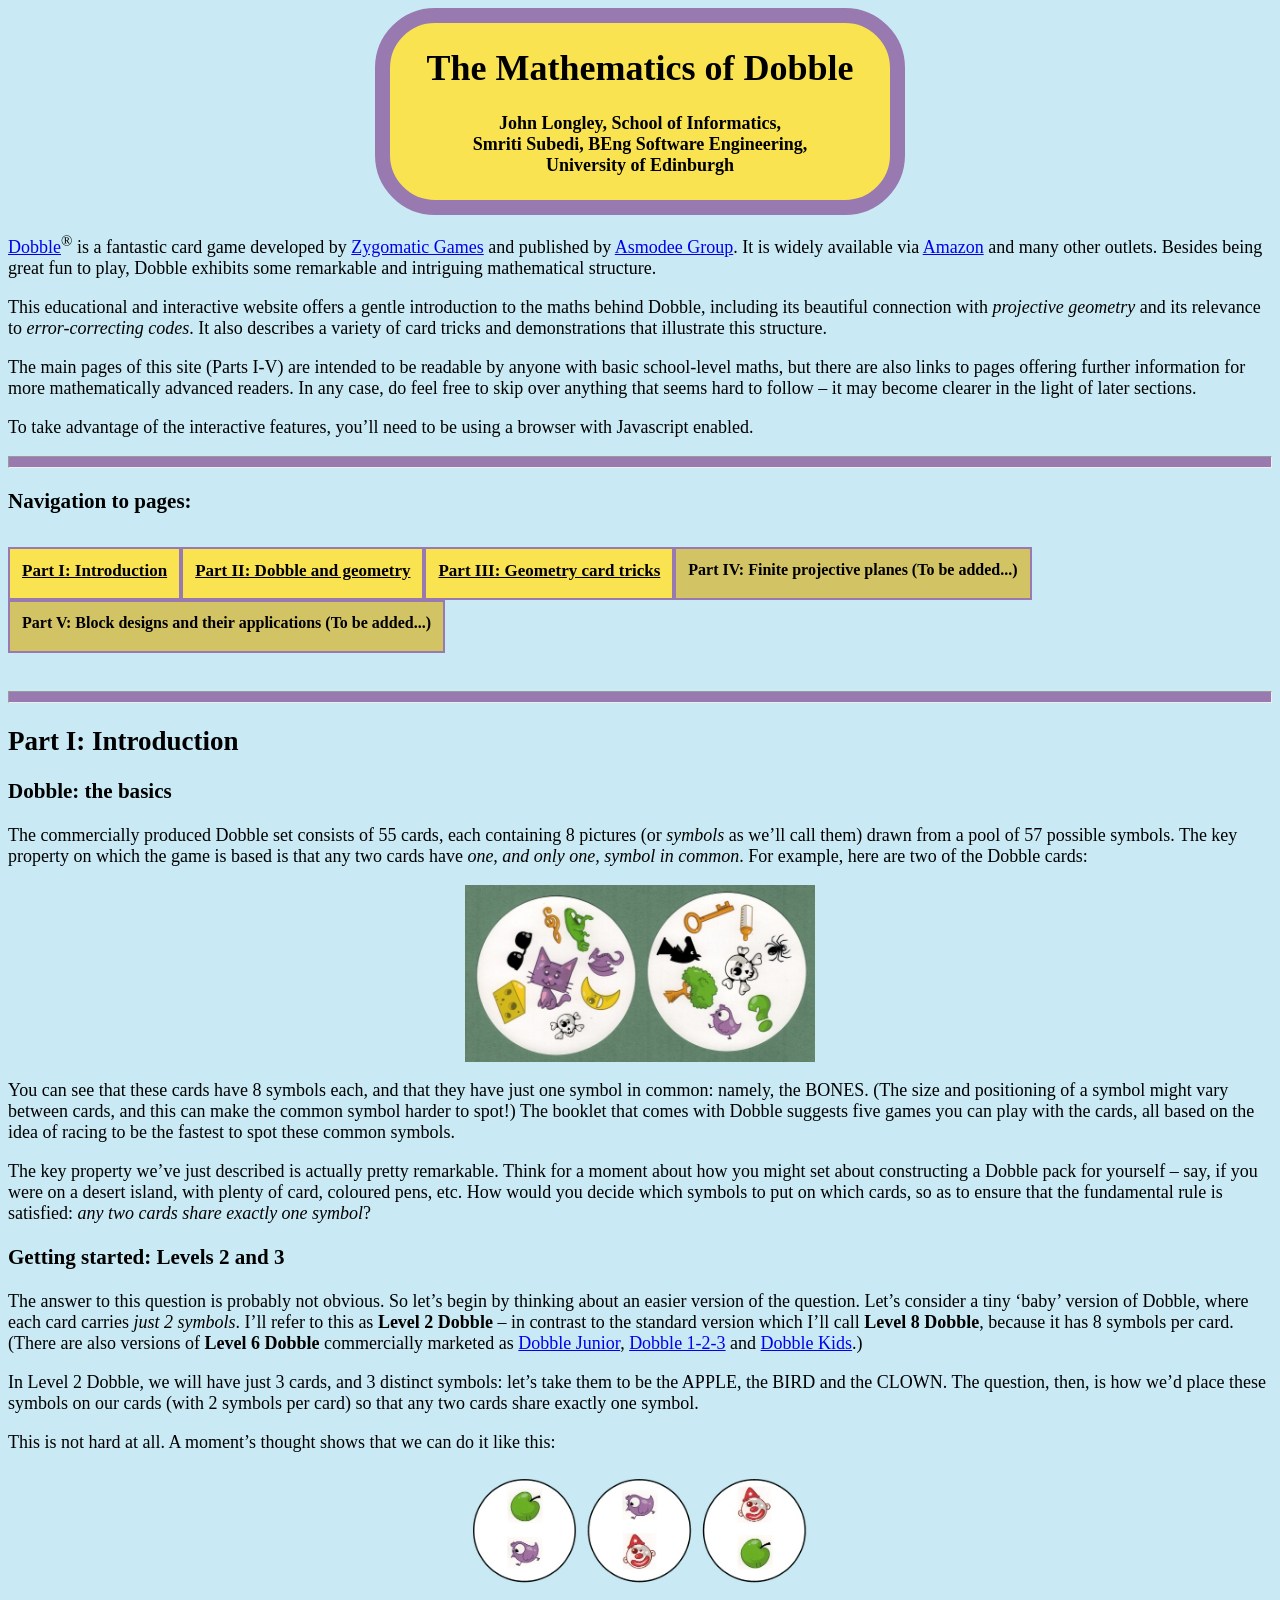
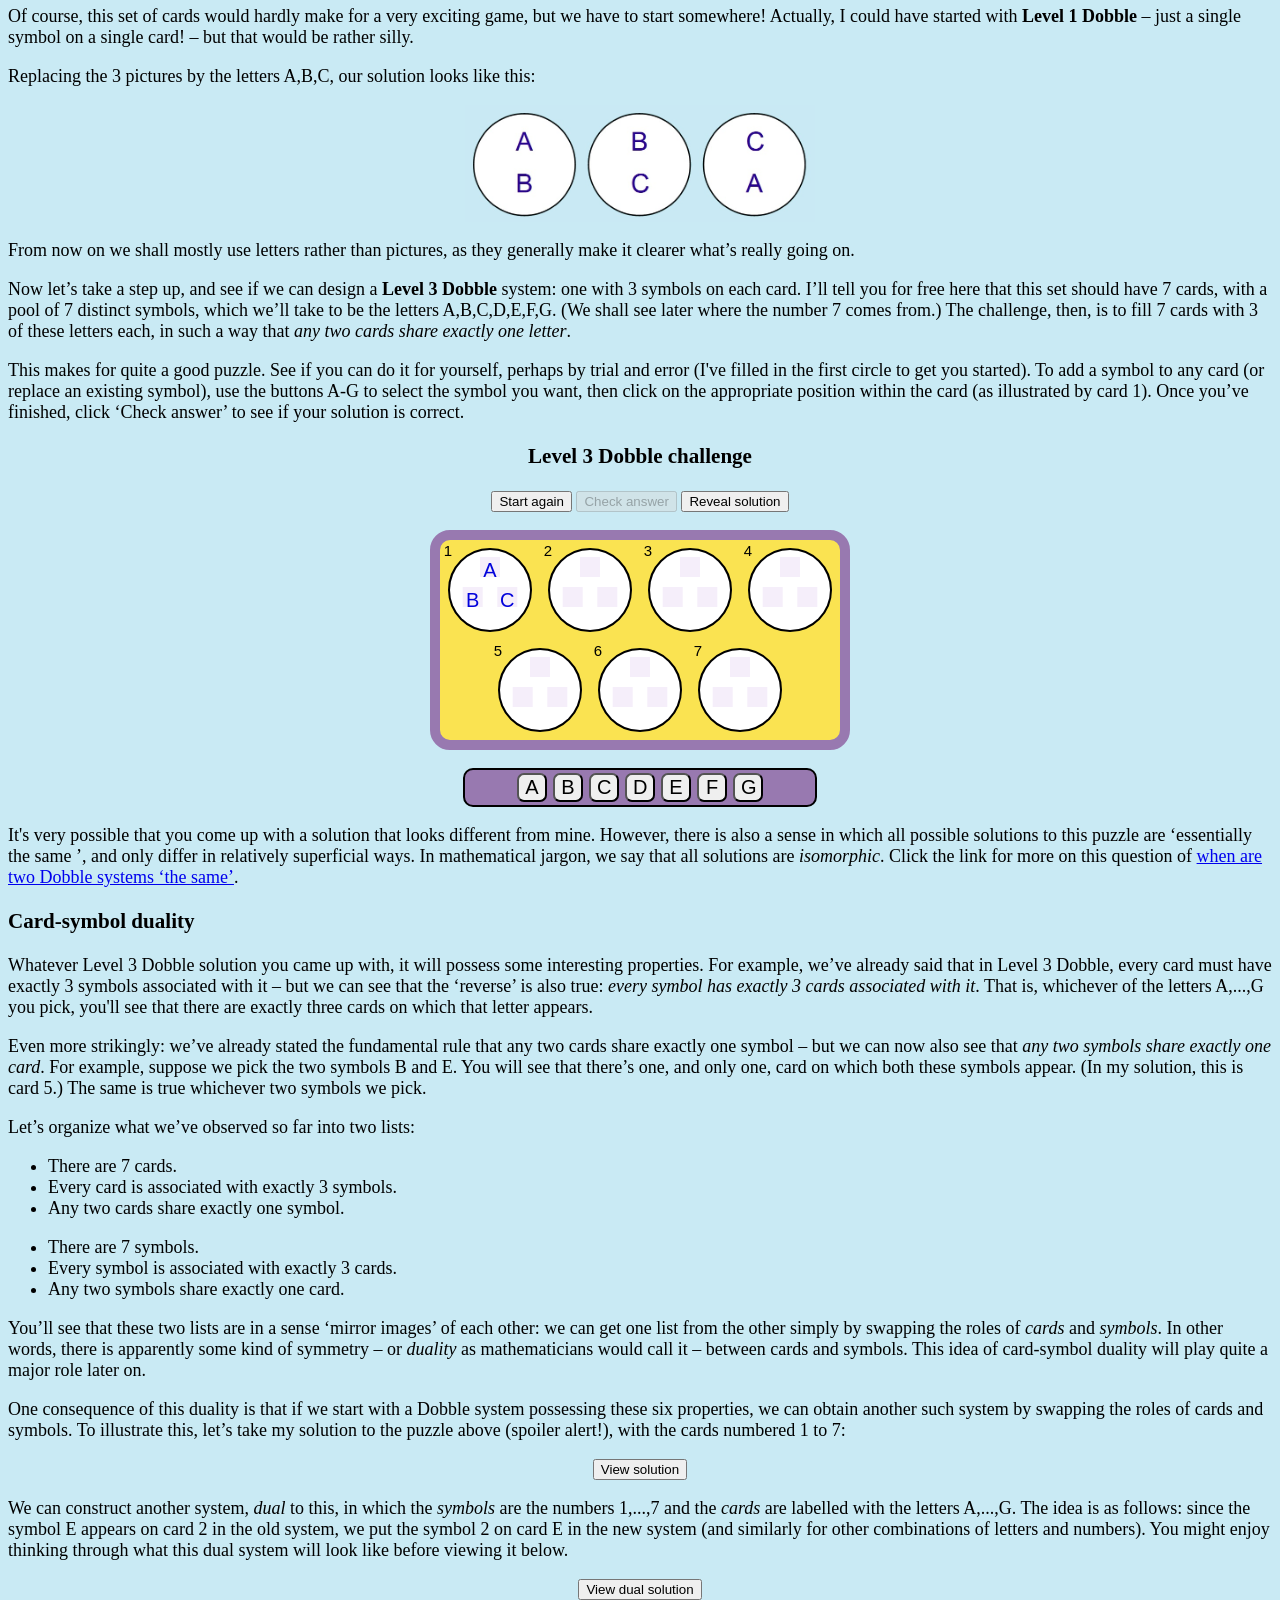
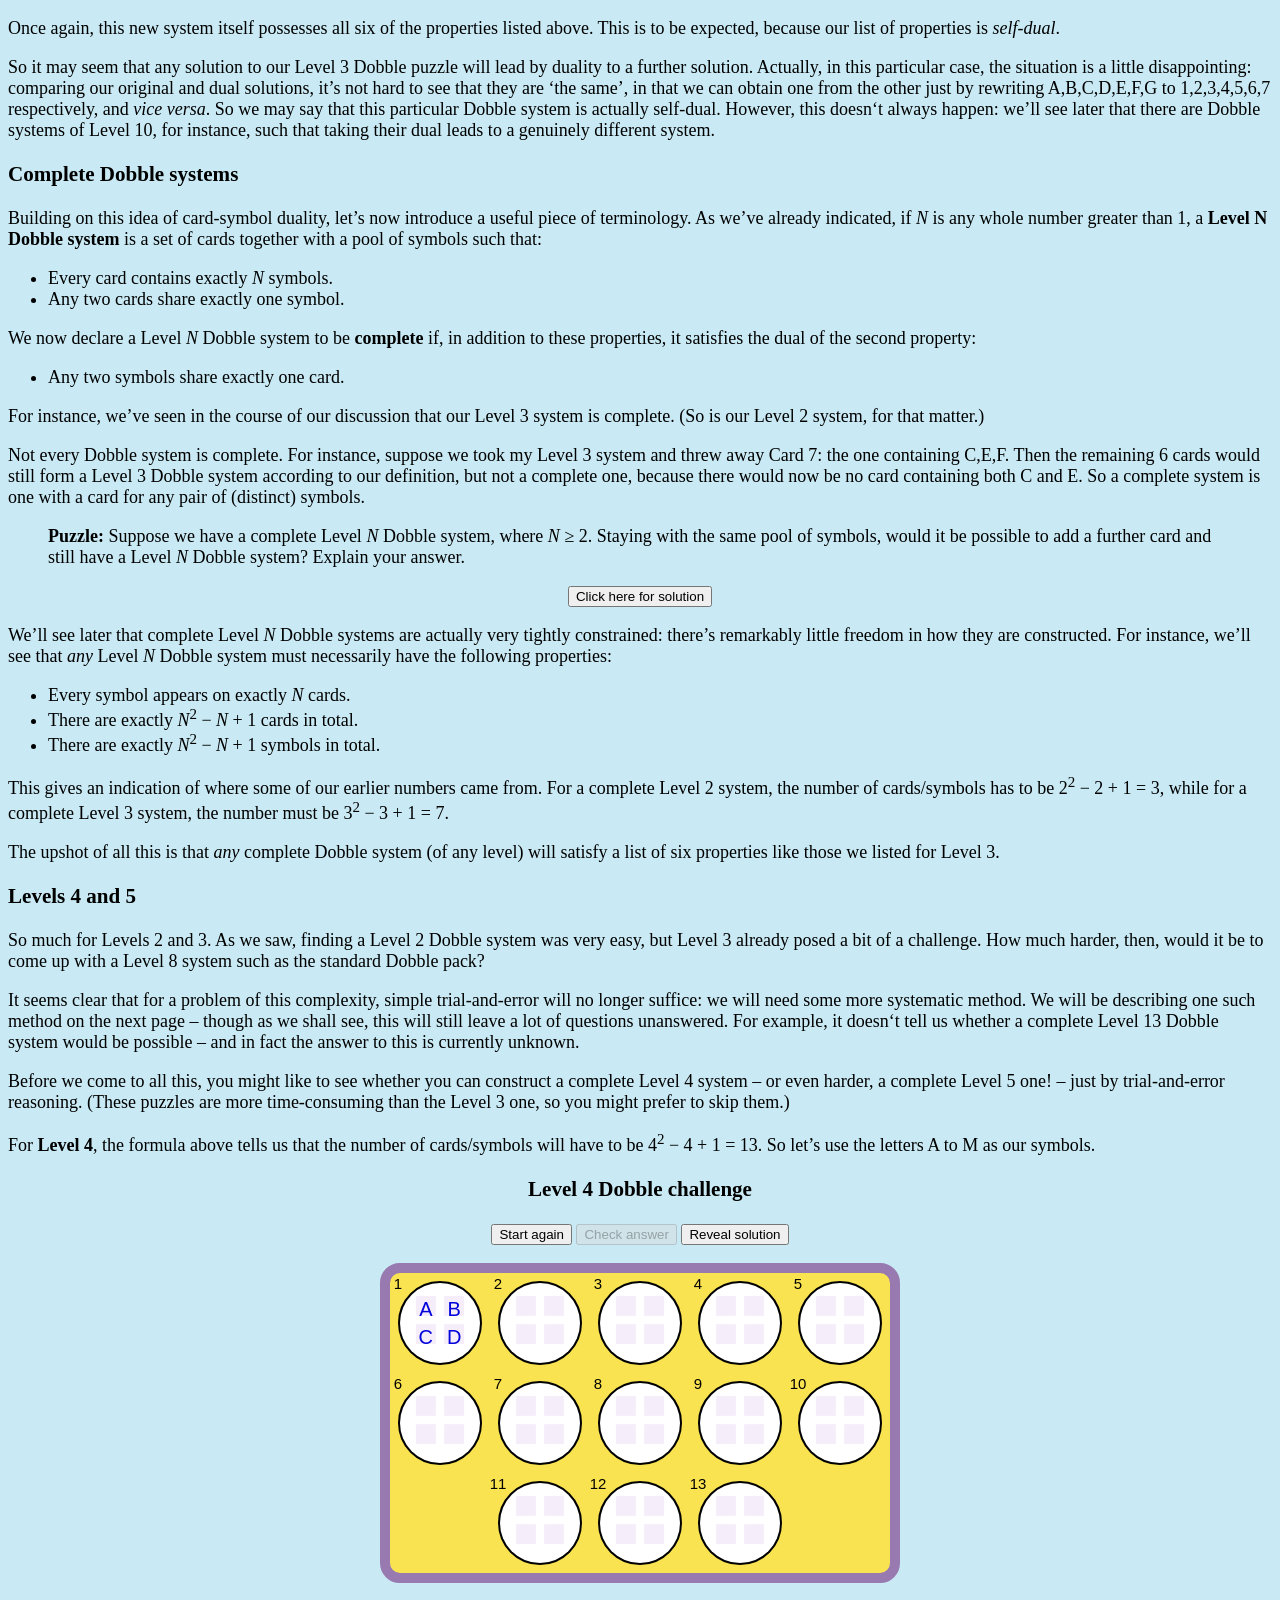
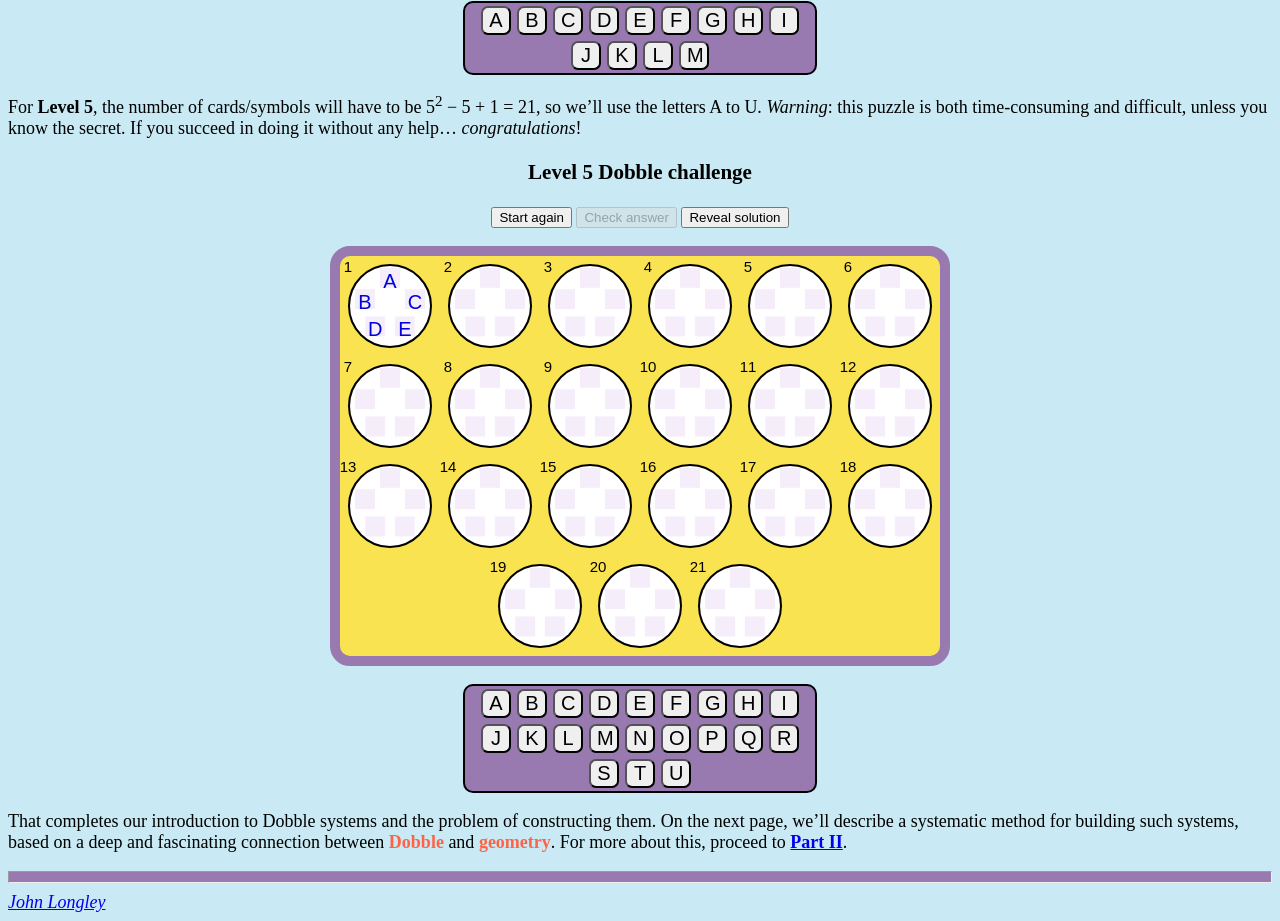
<file: index.html>
<!DOCTYPE HTML PUBLIC "-//W3C//DTD HTML 4.01 Transitional//EN">
<html>

<head>
  <title>The Mathematics of Dobble</title>
  <link rel="icon" type="image/x-icon" href="logoDraft.png">
  <link href="index.css" rel="stylesheet">
  <link href="navbar.css" rel="stylesheet">
</head>

<body>
  <button onclick="topFunction()" id="myBtn" title="Go to top"><b>↑</b></button>

  <font size=4pt>

    <center>
      <blockquote
        style="border: 15px solid #9879b0; border-radius: 60px; background-color: #fae351; max-width: 500px; justify-content: center">
        <center>
          <h1 style="color:Black; font-weight:bolder;">The Mathematics of Dobble</h1>
          <h4 style="color:Black">John Longley, School of Informatics,<br> Smriti Subedi, BEng Software Engineering,
            <br> University of Edinburgh
          </h4>
        </center>
      </blockquote>
    </center>

    <font size=4pt>
      <p>
        <a href="https://www.dobblegame.com/en/homepage/">Dobble</a><sup>&reg;</sup>
        is a fantastic card game
        developed by <a href="https://www.zygomatic-games.com/en/homepage/">Zygomatic Games</a>
        and published by <a href="https://www.asmodee.co.uk/">Asmodee Group</a>.
        It is widely available via <a
          href="https://www.amazon.co.uk/Asmodee-ASMDOBB01EN-Dobble-Card-Game/dp/B0031QBHMA/ref=sr_1_1?dchild=1&keywords=Dobble&qid=1586952906&s=kids&sr=1-1">Amazon</a>
        and many other outlets.
        Besides being great fun to play,
        Dobble exhibits some remarkable and intriguing mathematical structure.
        <!-- &ndash; especially if the standard pack is augmented with two 
<a href="two_extra_cards.jpg">extra cards</a>, as we shall explain. -->

      <p>
        This educational and interactive website offers a gentle introduction to the maths
        behind Dobble, including its beautiful connection with
        <!-- <a style="color:Tomato"><b> -->
        <i>projective geometry</i> and its relevance to <i>error-correcting codes</i>.
        It also describes a variety of
        <!-- <a style="color:Purple"><b> -->
        card tricks and demonstrations
        that illustrate this structure.

      <p>
        The main pages of this site (Parts I-V) are intended to be readable by anyone
        with basic school-level maths,
        but there are also links to pages offering further
        information for more mathematically advanced readers.
        In any case, do feel free to skip over anything that seems hard to follow &ndash;
        it may become clearer in the light of later sections.

      <p>
        To take advantage of the interactive features,
        you&rsquo;ll need to be using a browser with Javascript enabled.

        <hr style="height:10px; background-color:#9879b0">
      <h3>Navigation to pages: </h3>

      <div class="navbar">
        <div class="intro">
          <a class="part1" href="../index.html"><b>Part I: Introduction</b></a>
          <menu class="part1hide">
            <a href="../index.html#dobble_basics">Dobble: the basics</a>
            <a href="../index.html#Levels_2_3">Getting started: Levels 2 and 3</a>
            <a href="../index.html#Card_symbol_duality">Card-symbol duality</a>
            <a href="../index.html#Complete_Dobble">Complete Dobble systems</a>
            <a href="../index.html#Levels_4_5">Levels 4 and 5</a>
          </menu>
        </div>

        <div class="dobbleGeometry">
          <a class="part2" href="../mathematics_of_dobble_II.html"><b>Part II: Dobble and
              geometry</b></a>
          <menu class="part2hide">
            <a href="../mathematics_of_dobble_II.html#Basic_connection">The basic connection</a>
            <a href="../mathematics_of_dobble_II.html#Computer_game_geometry">A 7&times;7
              &lsquo;computer game&rsquo;
              geometry</a>
            <a href="../mathematics_of_dobble_II.html#Dobble_grid_display">Card display: a 7&times;7
              Dobble grid</a>
            <a href="../mathematics_of_dobble_II.html#Slope_cards">Completing the set: Slope
              cards</a>
            <a href="../mathematics_of_dobble_II.html#level6_construction">Construct Level 6 using directions</a>
            <a href="../mathematics_of_dobble_II.html#Projective_3D">A three-dimensional
              perspective</a>
            <a href="../mathematics_of_dobble_II.html#setChooser">Chooser</a>
            <!--<a href="../mathematics_of_dobble_II.html#Infinite_Dobble">&lsquo;Infinite
              Dobble&rsquo;</a>-->
          </menu>
        </div>

        <div class="cardTrick">
          <a class="part3" href="../Pappus/pappus_theorem.html"><b>Part III: Geometry card tricks</b></a>
          <menu class="part3hide">
            <a href="../Pappus/pappus_theorem.html">Pappus&rsquo; theorem (card trick 1)</a>
            <a href="../Desargues/desargues_theorem.html">Desargues&rsquo; theorem (card trick 2)</a>
            <a style="background-color: #e4d156; border: solid 1px #d2c046">Orthogonality (card trick 3) (To be
              added...)</a>
            <a style="background-color: #e4d156; border: solid 1px #d2c046;">Altitudes of a triangle (card trick 4) (To
              be added...)</a>
          </menu>
        </div>

        <div class="finite">
          <a class="part4"><b>Part IV: Finite projective planes (To be added...)</b></a>
          <menu class="part4hide">
            <a>Dobble systems and FPPs</a>
            <a>Known and unknown Dobble systems</a>
            <a>Symmetries of Dobble systems</a>
            <a>Card display: a Singer cycle</a>
            <a>Subplanes and &lsquo;Happy Families&rsquo;</a>
          </menu>
        </div>

        <div class="block">
          <a class="part5"><b>Part V: Block designs and their applications (To be added...)</b></a>
          <menu class="part5hide">
            <a>Block designs</a>
            <a>Experiment design</a>
            <a>Error-correcting codes</a>
          </menu>
        </div>
      </div>

      <p>
        <!--<a href="#Related_Links"><b>References and related links</b></a>-->

        <hr style="height:10px; background-color:#9879b0">


      <h2 id="Introduction">Part I: Introduction</h2>

      <h3 id="Dobble_basics">Dobble: the basics</h3>

      The commercially produced Dobble set consists of 55 cards, each containing 8 pictures
      (or <i>symbols</i> as we&rsquo;ll call them) drawn from a pool of 57 possible symbols.
      The key property on which the game is based is that any two cards have
      <i>one, and only one, symbol in common</i>.
      For example, here are two of the Dobble cards:

      <center>
        <p>
          <img src="../index_imgs/cardpair2.jpg" alt="Image of two Dobble cards with the bones symbol in common."
            width=350>
        <p>
      </center>

      You can see that these cards have 8 symbols each, and that they have
      just one symbol in common: namely, the BONES.
      (The size and positioning of a symbol might vary between cards,
      and this can make the common symbol harder to spot!)
      The booklet that comes with Dobble suggests five games you can play with the cards,
      all based on the idea of racing to be the fastest to spot these common symbols.

      <p>
        The key property we&rsquo;ve just described is actually pretty remarkable.
        Think for a moment about how you might set about constructing a Dobble pack for yourself &ndash; say, if you
        were on a desert island, with
        plenty of card, coloured pens, etc.
        How would you decide which symbols to put on which cards,
        so as to ensure that the fundamental rule is satisfied:
        <i>any two cards share exactly one symbol</i>?


      <h3 id="Levels_2_3">Getting started: Levels 2 and 3</h3>

      <p>
        The answer to this question is probably not obvious.
        So let&rsquo;s begin by thinking about an easier version of the question.
        Let&rsquo;s consider a tiny &lsquo;baby&rsquo; version of Dobble,
        where each card carries <i>just 2 symbols</i>.
        I&rsquo;ll refer to this as <b>Level 2 Dobble</b> &ndash; in contrast to
        the standard version which I&rsquo;ll call <b>Level 8 Dobble</b>,
        because it has 8 symbols per card.
        (There are also versions of <b>Level 6 Dobble</b> commercially marketed as
        <a href="https://www.dobblegame.com/en/games/dobble-junior/">Dobble Junior</a>,
        <a href="https://www.dobblegame.com/en/games/dobble-1-2-3/">Dobble 1-2-3</a> and
        <a href="https://www.dobblegame.com/en/games/dobble-kids">Dobble Kids</a>.)

      <p>
        In Level 2 Dobble, we will have just 3 cards, and 3 distinct symbols: let&rsquo;s take them to be the APPLE, the
        BIRD and the CLOWN. The question, then, is how we&rsquo;d place these symbols on our cards (with 2 symbols per
        card)
        so that any two cards share exactly one symbol.

      <p>
        This is not hard at all.
        A moment&rsquo;s thought shows that we can do it like this:

        <center>
          <p>
            <img src="../index_imgs/dobble2.jpg"
              alt="Three cards with two symbols on each card. Card 1 has the symbols apple and bird, card 2 has the symbols bird and clown, and card 3 has the symbols clown and apple."
              width=350>
          <p>
        </center>

        Of course, this set of cards would hardly make for a very exciting game,
        but we have to start somewhere!
        Actually, I could have started with <b>Level 1 Dobble</b> &ndash;
        just a single symbol on a single card! &ndash; but that would be rather silly.

      <p>
        Replacing the 3 pictures by the letters A,B,C, our solution looks like this:

        <center>
          <p>
            <img src="../index_imgs/dobble2_letters.jpg"
              alt="Three cards with two letters on each card laid similar to the image above. Apple is replaces by letter A, Bird by letter B and Clown by letter C."
              width=350>
          <p>
        </center>

        From now on we shall mostly use letters rather than pictures,
        as they generally make it clearer what&rsquo;s really going on.

      <p>
        Now let&rsquo;s take a step up, and see if we can design a <b>Level 3 Dobble</b> system: one with 3 symbols on
        each card.
        I&rsquo;ll tell you for free here that this set should have 7 cards, with
        a pool of 7 distinct symbols, which we&rsquo;ll take to be the letters A,B,C,D,E,F,G.
        (We shall see later where the number 7 comes from.)
        The challenge, then, is to fill 7 cards with 3 of these letters each,
        in such a way that <i>any two cards share exactly one letter</i>.

        <!--
<center>
<p>
<img src="dobble3_template.jpg" width=400>
<p>
</center>
-->

      <p>
        This makes for quite a good puzzle.
        See if you can do it for yourself, perhaps by trial and error
        (I've filled in the first circle to get you started).
        To add a symbol to any card (or replace an existing symbol),
        use the buttons A-G to select the symbol you want,
        then click on the appropriate position within the card
        (as illustrated by card 1).
        Once you&rsquo;ve finished, click &lsquo;Check answer&rsquo;
        to see if your solution is correct.

        <center>
          <h3 id="puzzle-message3">Level 3 Dobble challenge</h2>

            <p>
              <input type="button" id="restart-btn3" value="Start again" onclick="initialize(3)">
              <input type="button" id="check-btn3" value="Check answer" onclick="checkAnswer(3)">
              <input type="button" id="reveal-btn3" value="Reveal solution" onclick="revealSolution(3)">
            </p>

            <p>
            <div class="card-container">
              <!-- Can't seem to manage the width/height in CSS. Done in Javascript by 'onload' below -->
              <canvas id="card3-1" onclick="writeCurrSymbol(3,event,1)"></canvas>
              <canvas id="card3-2" onclick="writeCurrSymbol(3,event,2)"></canvas>
              <canvas id="card3-3" onclick="writeCurrSymbol(3,event,3)"></canvas>
              <canvas id="card3-4" onclick="writeCurrSymbol(3,event,4)"></canvas>
              <canvas id="card3-5" onclick="writeCurrSymbol(3,event,5)"></canvas>
              <canvas id="card3-6" onclick="writeCurrSymbol(3,event,6)"></canvas>
              <canvas id="card3-7" onclick="writeCurrSymbol(3,event,7)"></canvas>
            </div>
      </p>

      <p>
      <div class="button-container">
        <input type="button" id="btn3-1" value="A" onclick="setCurrSymbol(3,'A',1)">
        <input type="button" id="btn3-2" value="B" onclick="setCurrSymbol(3,'B',2)">
        <input type="button" id="btn3-3" value="C" onclick="setCurrSymbol(3,'C',3)">
        <input type="button" id="btn3-4" value="D" onclick="setCurrSymbol(3,'D',4)">
        <input type="button" id="btn3-5" value="E" onclick="setCurrSymbol(3,'E',5)">
        <input type="button" id="btn3-6" value="F" onclick="setCurrSymbol(3,'F',6)">
        <input type="button" id="btn3-7" value="G" onclick="setCurrSymbol(3,'G',7)">
      </div>
      </p>

      </center>

      <script src="challenge345.js"></script>


      <!-- OLD:
<center>
<p>
<button type="button" id="dobble3_button" onclick="revealDobble3()">Click here to reveal solution</button>

<p id="dobble3_solution"></p>
</center>

<script>
function revealDobble3() {
  document.getElementById("dobble3_solution").innerHTML = '<img src="dobble3.jpg" width=400>';
  document.getElementById("dobble3_button").innerHTML = 'One possible solution:';
}
</script>
-->

      <p>
        It's very possible that you come up with a solution that looks different from mine.
        However, there is also a sense in which all possible solutions to this puzzle are
        &lsquo;essentially the same &rsquo;, and only differ in relatively superficial ways.
        In mathematical jargon, we say that all solutions are <i>isomorphic</i>.
        Click the link for more on this question of
        <a href="dobble_isomorphic_solutions.html">when are two Dobble systems &lsquo;the same&rsquo;</a>.


      <h3 id="Card_symbol_duality">Card-symbol duality</h3>

      Whatever Level 3 Dobble solution you came up with, it will possess
      some interesting properties.
      For example, we&rsquo;ve already said that in Level 3 Dobble,
      every card must have exactly 3 symbols associated with it &ndash;
      but we can see that the &lsquo;reverse&rsquo; is also true:
      <i>every symbol has exactly 3 cards associated with it</i>.
      That is, whichever of the letters A,...,G you pick,
      you'll see that there are exactly three cards on which that letter appears.

      <p>
        Even more strikingly: we&rsquo;ve already stated the fundamental rule that
        any two cards share exactly one symbol &ndash;
        but we can now also see that <i>any two symbols share exactly one card</i>.
        For example, suppose we pick the two symbols B and E.
        You will see that there&rsquo;s one, and only one, card on which both these symbols appear. (In my solution,
        this is card 5.)
        The same is true whichever two symbols we pick.

      <p>
        Let&rsquo;s organize what we&rsquo;ve observed so far into two lists:

      <ul>
        <li> There are 7 cards.
        <li> Every card is associated with exactly 3 symbols.
        <li> Any two cards share exactly one symbol.
      </ul>

      <ul>
        <li> There are 7 symbols.
        <li> Every symbol is associated with exactly 3 cards.
        <li> Any two symbols share exactly one card.
      </ul>

      <p>
        You&rsquo;ll see that these two lists are in a sense &lsquo;mirror images&rsquo;
        of each other:
        we can get one list from the other simply by swapping the roles of
        <i>cards</i> and <i>symbols</i>.
        In other words, there is apparently some kind of symmetry &ndash;
        or <i>duality</i> as mathematicians would call it &ndash; between cards and symbols.
        This idea of card-symbol duality will play quite a major role later on.

      <p>
        One consequence of this duality is that if we start with a Dobble system
        possessing these six properties, we can obtain another such system by swapping
        the roles of cards and symbols.
        To illustrate this, let&rsquo;s take my solution to the puzzle above
        (spoiler alert!), with the cards numbered 1 to 7:

        <center>
          <p>
            <button type="button" id="dobble3_numbered_button" onclick="revealDobble3Numbered()">View solution</button>

          <p id="dobble3_numbered_solution"></p>
        </center>

        <script>
          function revealDobble3Numbered() {
            document.getElementById("dobble3_numbered_solution").innerHTML = '<img src="../index_imgs/dobble3_numbered.jpg" alt="7 cards with 3 symbols on each. Card 1: A,B,C. Card 2: A,D,E. Card 3: A,F,G. Card 4: B,D,F. Card 5: B,E,G. Card 6: C,D,G. Card 7: C,E,F." width=400>';
            document.getElementById("dobble3_numbered_button").innerHTML = 'Solution:';
          }
        </script>

        We can construct another system, <i>dual</i> to this,
        in which the <i>symbols</i> are the numbers 1,...,7
        and the <i>cards</i> are labelled with the letters A,...,G.
        The idea is as follows: since the symbol E appears on card 2 in the old system,
        we put the symbol 2 on card E in the new system
        (and similarly for other combinations of letters and numbers).
        You might enjoy thinking through what this dual system will look like
        before viewing it below.

        <center>
          <p>
            <button type="button" id="dobble3_dual_button" onclick="revealDobble3Dual()">View dual solution</button>

          <p id="dobble3_dual_solution"></p>
        </center>

        <script>
          function revealDobble3Dual() {
            document.getElementById("dobble3_dual_solution").innerHTML = '<img src="../index_imgs/dobble3_dual.jpg" alt="7 cards with 3 numbers on each. Card A: 1,2,3. Card B: 1,4,5. Card C: 1,6,7. Card D: 2,4,6. Card E: 2,5,7. Card F: 3,4,7. Card G: 3,5,6." width=400>';
            document.getElementById("dobble3_dual_button").innerHTML = 'Dual solution:';
          }
        </script>

        Once again, this new system itself possesses all six of the properties listed above.
        This is to be expected, because our list of properties is <i>self-dual</i>.

      <p>
        So it may seem that any solution to our Level 3 Dobble puzzle will lead by duality
        to a further solution.
        Actually, in this particular case, the situation is a little disappointing:
        comparing our original and dual solutions, it&rsquo;s not hard to see that they are &lsquo;the same&rsquo;, in
        that we can obtain one from the other just by
        rewriting A,B,C,D,E,F,G to 1,2,3,4,5,6,7 respectively, and <i>vice versa</i>.
        So we may say that this particular Dobble system is actually self-dual.
        However, this doesn&lsquo;t always happen:
        we&rsquo;ll see later that there are Dobble systems of Level 10, for instance,
        such that taking their dual leads to a genuinely different system.


      <h3 id="Complete_Dobble">Complete Dobble systems</h3>

      Building on this idea of card-symbol duality, let&rsquo;s now introduce
      a useful piece of terminology.
      As we&rsquo;ve already indicated, if <i>N</i> is any whole number greater than 1,
      a <b>Level N Dobble system</b> is a set of cards together with a pool of symbols such that:

      <ul>
        <li> Every card contains exactly <i>N</i> symbols.
        <li> Any two cards share exactly one symbol.
      </ul>

      We now declare a Level <i>N</i> Dobble system to be <b>complete</b> if,
      in addition to these properties, it satisfies the dual of the second property:

      <ul>
        <li> Any two symbols share exactly one card.
      </ul>

      For instance, we&rsquo;ve seen in the course of our discussion that our Level 3 system
      is complete. (So is our Level 2 system, for that matter.)

      <p>
        Not every Dobble system is complete. For instance, suppose we took my
        Level 3 system and threw away Card 7: the one containing C,E,F.
        Then the remaining 6 cards would still form a Level 3 Dobble system
        according to our definition, but not a complete one, because there
        would now be no card containing both C and E.
        So a complete system is one with a card for any pair of (distinct) symbols.

      <blockquote>
        <p>
          <b>Puzzle:</b> Suppose we have a complete Level <i>N</i> Dobble system, where
          <i>N</i> &geq; 2.
          Staying with the same pool of symbols, would it be possible to add a further card
          and still have a Level <i>N</i> Dobble system? Explain your answer.

          <center>
            <p>
              <button type="button" id="complete_puzzle_button" onclick="revealCompletePuzzleAnswer()">Click here for
                solution</button>
          </center>

        <p id="complete_puzzle_answer"></p>

        <script>
          function revealCompletePuzzleAnswer() {
            document.getElementById("complete_puzzle_button").innerHTML = 'Solution:';
            document.getElementById("complete_puzzle_answer").innerHTML = '<b>No!</b> Suppose we were able to add an extra card C, and suppose X and Y are any two distinct symbols present on C. Since the original system was assumed to be complete, there must be some card in the original system &ndash; D, say &ndash; containing both X and Y. But then C and D have <i>two</i> symbols in common, namely X and Y! So the extended system (with C added) is no longer a valid Dobble system.';
          }
        </script>
      </blockquote>

      <p>
        We&rsquo;ll see later that complete Level <i>N</i> Dobble systems are actually very
        tightly constrained: there&rsquo;s remarkably little freedom in how they are constructed.
        For instance, we&rsquo;ll see that <i>any</i> Level <i>N</i> Dobble system
        must necessarily have the following properties:

      <ul>
        <li>Every symbol appears on exactly <i>N</i> cards.
        <li>There are exactly <i>N</i><sup>2</sup> &minus; <i>N</i> + 1 cards in total.
        <li>There are exactly <i>N</i><sup>2</sup> &minus; <i>N</i> + 1 symbols in total.
      </ul>

      This gives an indication of where some of our earlier numbers came from.
      For a complete Level 2 system,
      the number of cards/symbols has to be 2<sup>2</sup> &minus; 2 + 1 = 3,
      while for a complete Level 3 system, the number must be
      3<sup>2</sup> &minus; 3 + 1 = 7.

      <p>
        The upshot of all this is that <i>any</i> complete Dobble system (of any level)
        will satisfy a list of six properties like those we listed for Level 3.

        <!--
<p>
Another question you might like to ask yourself is this: Is the standard commercial
Level 8 Dobble system a complete one? We will discover the answer below.
-->


      <h3 id="Levels_4_5">Levels 4 and 5</h3>

      So much for Levels 2 and 3.
      As we saw, finding a Level 2 Dobble system was very easy,
      but Level 3 already posed a bit of a challenge.
      How much harder, then, would it be to come up with
      a Level 8 system such as the standard Dobble pack?

      <p>
        It seems clear that for a problem of this complexity,
        simple trial-and-error will no longer suffice:
        we will need some more systematic method.
        We will be describing one such method on the next page &ndash;
        though as we shall see, this will still leave a lot of questions unanswered.
        For example, it doesn&lsquo;t tell us whether a complete Level 13 Dobble system
        would be possible &ndash; and in fact the answer to this is currently unknown.

      <p>
        Before we come to all this, you might like to see whether you can
        construct a complete Level 4 system &ndash;
        or even harder, a complete Level 5 one! &ndash; just by trial-and-error reasoning.
        (These puzzles are more time-consuming than the Level 3 one,
        so you might prefer to skip them.)

      <p>
        For <b>Level 4</b>, the formula above tells us that the number of cards/symbols
        will have to be 4<sup>2</sup> &minus; 4 + 1 = 13. So let&rsquo;s use
        the letters A to M as our symbols.

        <center>
          <h3 id="puzzle-message4">Level 4 Dobble challenge</h2>

            <p>
              <input type="button" id="restart-btn4" value="Start again" onclick="initialize(4)">
              <input type="button" id="check-btn4" value="Check answer" onclick="checkAnswer(4)">
              <input type="button" id="reveal-btn4" value="Reveal solution" onclick="revealSolution(4)">
            </p>

            <p>
            <div class="card-container" style="width:500px">
              <!-- Can't seem to manage the width/height in CSS. Done in Javascript by 'onload' below -->
              <canvas id="card4-1" onclick="writeCurrSymbol(4,event,1)"></canvas>
              <canvas id="card4-2" onclick="writeCurrSymbol(4,event,2)"></canvas>
              <canvas id="card4-3" onclick="writeCurrSymbol(4,event,3)"></canvas>
              <canvas id="card4-4" onclick="writeCurrSymbol(4,event,4)"></canvas>
              <canvas id="card4-5" onclick="writeCurrSymbol(4,event,5)"></canvas>
              <canvas id="card4-6" onclick="writeCurrSymbol(4,event,6)"></canvas>
              <canvas id="card4-7" onclick="writeCurrSymbol(4,event,7)"></canvas>
              <canvas id="card4-8" onclick="writeCurrSymbol(4,event,8)"></canvas>
              <canvas id="card4-9" onclick="writeCurrSymbol(4,event,9)"></canvas>
              <canvas id="card4-10" onclick="writeCurrSymbol(4,event,10)"></canvas>
              <canvas id="card4-11" onclick="writeCurrSymbol(4,event,11)"></canvas>
              <canvas id="card4-12" onclick="writeCurrSymbol(4,event,12)"></canvas>
              <canvas id="card4-13" onclick="writeCurrSymbol(4,event,13)"></canvas>
            </div>
      </p>

      <p>
      <div class="button-container">
        <input type="button" id="btn4-1" value="A" onclick="setCurrSymbol(4,'A',1)">
        <input type="button" id="btn4-2" value="B" onclick="setCurrSymbol(4,'B',2)">
        <input type="button" id="btn4-3" value="C" onclick="setCurrSymbol(4,'C',3)">
        <input type="button" id="btn4-4" value="D" onclick="setCurrSymbol(4,'D',4)">
        <input type="button" id="btn4-5" value="E" onclick="setCurrSymbol(4,'E',5)">
        <input type="button" id="btn4-6" value="F" onclick="setCurrSymbol(4,'F',6)">
        <input type="button" id="btn4-7" value="G" onclick="setCurrSymbol(4,'G',7)">
        <input type="button" id="btn4-8" value="H" onclick="setCurrSymbol(4,'H',8)">
        <input type="button" id="btn4-9" value="I" onclick="setCurrSymbol(4,'I',9)">
        <input type="button" id="btn4-10" value="J" onclick="setCurrSymbol(4,'J',10)">
        <input type="button" id="btn4-11" value="K" onclick="setCurrSymbol(4,'K',11)">
        <input type="button" id="btn4-12" value="L" onclick="setCurrSymbol(4,'L',12)">
        <input type="button" id="btn4-13" value="M" onclick="setCurrSymbol(4,'M',13)">
      </div>
      </p>
      </center>

      <p>
        For <b>Level 5</b>, the number of cards/symbols will have to be
        5<sup>2</sup> &minus; 5 + 1 = 21, so we&rsquo;ll use the letters A to U.
        <i>Warning</i>: this puzzle is both time-consuming and difficult,
        unless you know the secret.
        If you succeed in doing it without any help&hellip; <i>congratulations</i>!

        <center>
          <h3 id="puzzle-message5">Level 5 Dobble challenge</h2>

            <p>
              <input type="button" id="restart-btn5" value="Start again" onclick="initialize(5)">
              <input type="button" id="check-btn5" value="Check answer" onclick="checkAnswer(5)">
              <input type="button" id="reveal-btn5" value="Reveal solution" onclick="revealSolution(5)">
            </p>

            <p>
            <div class="card-container" style="width:600px">
              <!-- Can't seem to manage the width/height in CSS. 
     Done in Javascript by 'window.onload' -->
              <canvas id="card5-1" onclick="writeCurrSymbol(5,event,1)"></canvas>
              <canvas id="card5-2" onclick="writeCurrSymbol(5,event,2)"></canvas>
              <canvas id="card5-3" onclick="writeCurrSymbol(5,event,3)"></canvas>
              <canvas id="card5-4" onclick="writeCurrSymbol(5,event,4)"></canvas>
              <canvas id="card5-5" onclick="writeCurrSymbol(5,event,5)"></canvas>
              <canvas id="card5-6" onclick="writeCurrSymbol(5,event,6)"></canvas>
              <canvas id="card5-7" onclick="writeCurrSymbol(5,event,7)"></canvas>
              <canvas id="card5-8" onclick="writeCurrSymbol(5,event,8)"></canvas>
              <canvas id="card5-9" onclick="writeCurrSymbol(5,event,9)"></canvas>
              <canvas id="card5-10" onclick="writeCurrSymbol(5,event,10)"></canvas>
              <canvas id="card5-11" onclick="writeCurrSymbol(5,event,11)"></canvas>
              <canvas id="card5-12" onclick="writeCurrSymbol(5,event,12)"></canvas>
              <canvas id="card5-13" onclick="writeCurrSymbol(5,event,13)"></canvas>
              <canvas id="card5-14" onclick="writeCurrSymbol(5,event,14)"></canvas>
              <canvas id="card5-15" onclick="writeCurrSymbol(5,event,15)"></canvas>
              <canvas id="card5-16" onclick="writeCurrSymbol(5,event,16)"></canvas>
              <canvas id="card5-17" onclick="writeCurrSymbol(5,event,17)"></canvas>
              <canvas id="card5-18" onclick="writeCurrSymbol(5,event,18)"></canvas>
              <canvas id="card5-19" onclick="writeCurrSymbol(5,event,19)"></canvas>
              <canvas id="card5-20" onclick="writeCurrSymbol(5,event,20)"></canvas>
              <canvas id="card5-21" onclick="writeCurrSymbol(5,event,21)"></canvas>
            </div>
      </p>

      <p>
      <div class="button-container">
        <input type="button" id="btn5-1" value="A" onclick="setCurrSymbol(5,'A',1)">
        <input type="button" id="btn5-2" value="B" onclick="setCurrSymbol(5,'B',2)">
        <input type="button" id="btn5-3" value="C" onclick="setCurrSymbol(5,'C',3)">
        <input type="button" id="btn5-4" value="D" onclick="setCurrSymbol(5,'D',4)">
        <input type="button" id="btn5-5" value="E" onclick="setCurrSymbol(5,'E',5)">
        <input type="button" id="btn5-6" value="F" onclick="setCurrSymbol(5,'F',6)">
        <input type="button" id="btn5-7" value="G" onclick="setCurrSymbol(5,'G',7)">
        <input type="button" id="btn5-8" value="H" onclick="setCurrSymbol(5,'H',8)">
        <input type="button" id="btn5-9" value="I" onclick="setCurrSymbol(5,'I',9)">
        <input type="button" id="btn5-10" value="J" onclick="setCurrSymbol(5,'J',10)">
        <input type="button" id="btn5-11" value="K" onclick="setCurrSymbol(5,'K',11)">
        <input type="button" id="btn5-12" value="L" onclick="setCurrSymbol(5,'L',12)">
        <input type="button" id="btn5-13" value="M" onclick="setCurrSymbol(5,'M',13)">
        <input type="button" id="btn5-14" value="N" onclick="setCurrSymbol(5,'N',14)">
        <input type="button" id="btn5-15" value="O" onclick="setCurrSymbol(5,'O',15)">
        <input type="button" id="btn5-16" value="P" onclick="setCurrSymbol(5,'P',16)">
        <input type="button" id="btn5-17" value="Q" onclick="setCurrSymbol(5,'Q',17)">
        <input type="button" id="btn5-18" value="R" onclick="setCurrSymbol(5,'R',18)">
        <input type="button" id="btn5-19" value="S" onclick="setCurrSymbol(5,'S',19)">
        <input type="button" id="btn5-20" value="T" onclick="setCurrSymbol(5,'T',20)">
        <input type="button" id="btn5-21" value="U" onclick="setCurrSymbol(5,'U',21)">
      </div>
      </p>
      </center>

      <!--
<p>
It&rsquo;s also worth noting that both of these are <i>complete</i> systems: for any two symbols, there&rsquo;s exactly one card containing both.
Finally, it&rsquo;s not too hard to show that these are in essence the <i>only</i> possible complete systems at Levels 4 and 5 respectively: 
any other complete system at Level 4 or 5 is isomorphic to the one shown above.
-->

      <p>
        That completes our introduction to Dobble systems and the problem of
        constructing them.
        On the next page, we&rsquo;ll describe a systematic method for building such systems,
        based on a deep and fascinating connection between
        <a style="color:Tomato"><b>Dobble</b></a> and
        <a style="color:Tomato"><b>geometry</b></a>.
        For more about this, proceed to
        <a href="mathematics_of_dobble_II.html"><b>Part II</b></a>.

        <hr style="height:10px; background-color:#9879b0">

      <address><a href="mailto:jrl@staffmail.ed.ac.uk">John Longley</a></address>
</body>

</html>
</file>
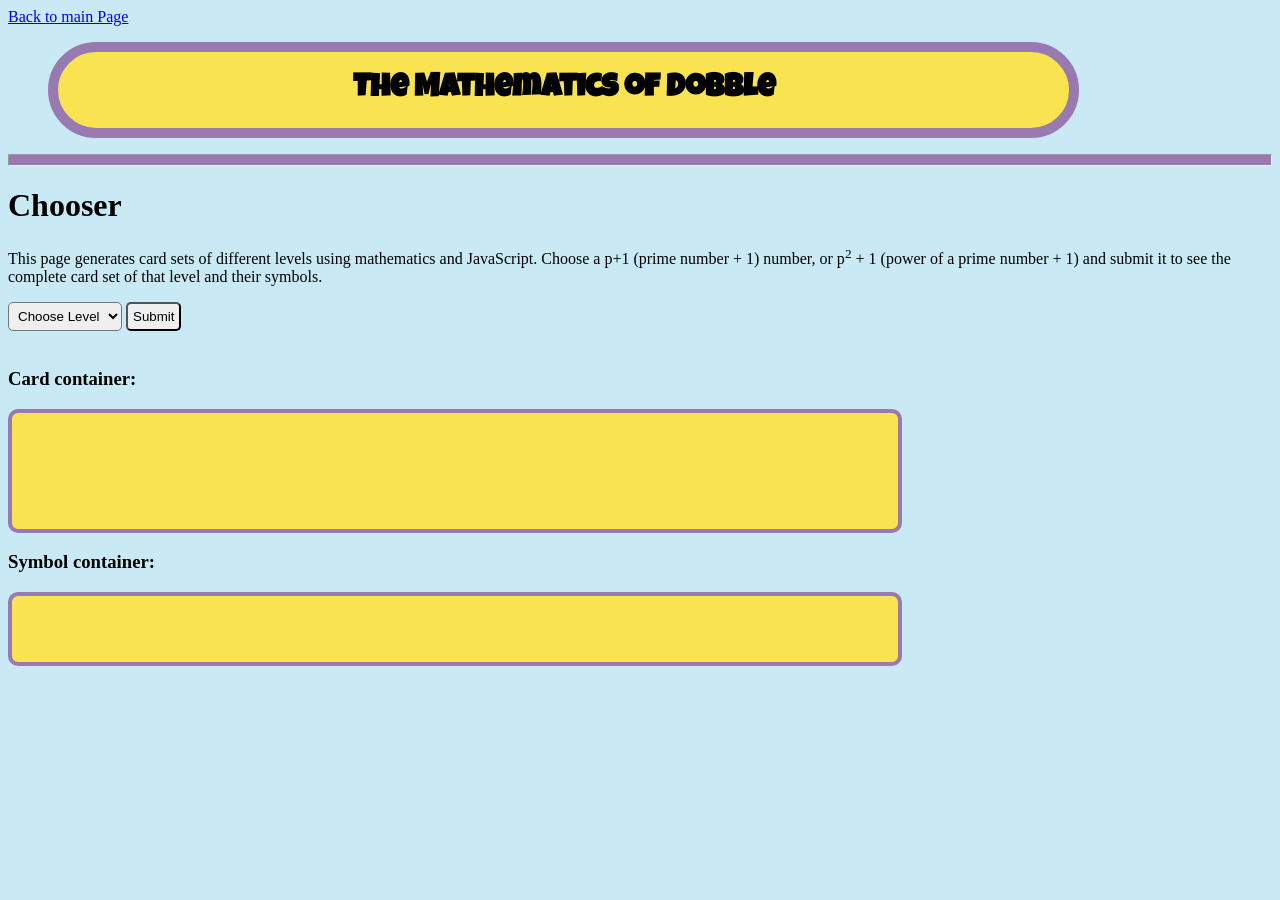
<file: chooser.html>
<!DOCTYPE html>
<html>

<head>
    <meta name="viewport" content="width=device-width, initial-scale=1">
    <meta name=viewport content="width=device-width,initial-scale=1">
    <meta charset="utf-8" />
    <title>Chooser</title>
    <link rel="icon" type="image/x-icon" href="logoDraft.png">
    <link href="chooser.css" rel="stylesheet">
    <style>
        @import url('https://fonts.googleapis.com/css2?family=Luckiest+Guy&display=swap');
        @import url('https://fonts.googleapis.com/css2?family=Ubuntu:ital,wght@0,300;0,400;0,500;0,700;1,300;1,400;1,500;1,700&display=swap');
    </style>
</head>

<body>
    <a style="font-size: medium;" href="../mathematics_of_dobble_II.html#setChooser">Back to main Page</a>

    <div id="banner">
        <blockquote>
            <h1>The Mathematics of Dobble </h1>
        </blockquote>
    </div>
    <hr style="height:10px; background-color:#9879b0">
    <h1>Chooser</h1>
    <p>This page generates card sets of different levels using mathematics and JavaScript. Choose a p+1 (prime number +
        1) number, or p<sup>2</sup> + 1 (power of a prime number + 1) and submit it to see the complete card set of that
        level and their symbols.</p>

    <p id="chooserFeaturesDesc" style="display: none;">The chooser (containers with cards and symbols) below is interactive.
        The chooser can help you find specific cards. The unique features of a chooser are: </p>
    <ul id="chooserFeatures" style="display: none;">
        <li>When you click on one card in the card container, all the symbols containing in the card will be
            highlighted.</li>
        <li>When you click on two cards in the card container, the common symbol of the two cards will be highlighted
        </li>
        <li>Vice versa, when you click on one symbol in the symbol container, all the cards that contains the chosen
            symbol will be highlighted.</li>
        <li>When you click on two symbols in the symbol container, the card that contains both of the chosen symbol will
            be highlighted.</li>
    </ul>
    <select style="padding: 5px; border-radius: 5px;" id="controls" aria-placeholder="Choose Level">
        <option value="">Choose Level</option>
        <option value="3">3</option>
        <option value="4">4</option>
        <option value="5">5</option>
        <option value="6">6</option>
        <option value="7">7</option>
        <option value="8">8</option>
        <option value="9">9</option>
        <option value="10">10</option>
        <option value="11">11</option>
        <option value="12">12</option>
    </select>
    <button style="padding: 5px; border-radius: 5px;" onclick="submit()">Submit</button>
    <br>
    <br>
    <h3>Card container:</h3>
    <div id="card-container">
    </div>
    <h3>Symbol container:</h3>
    <div id="symbol-container"></div>
    <div id="status"></div>
    <p id="test"></p>

    <script src="card_gen.js"></script>
    <script type="module" src="chooser.js"></script>
</body>

</html>
</file>
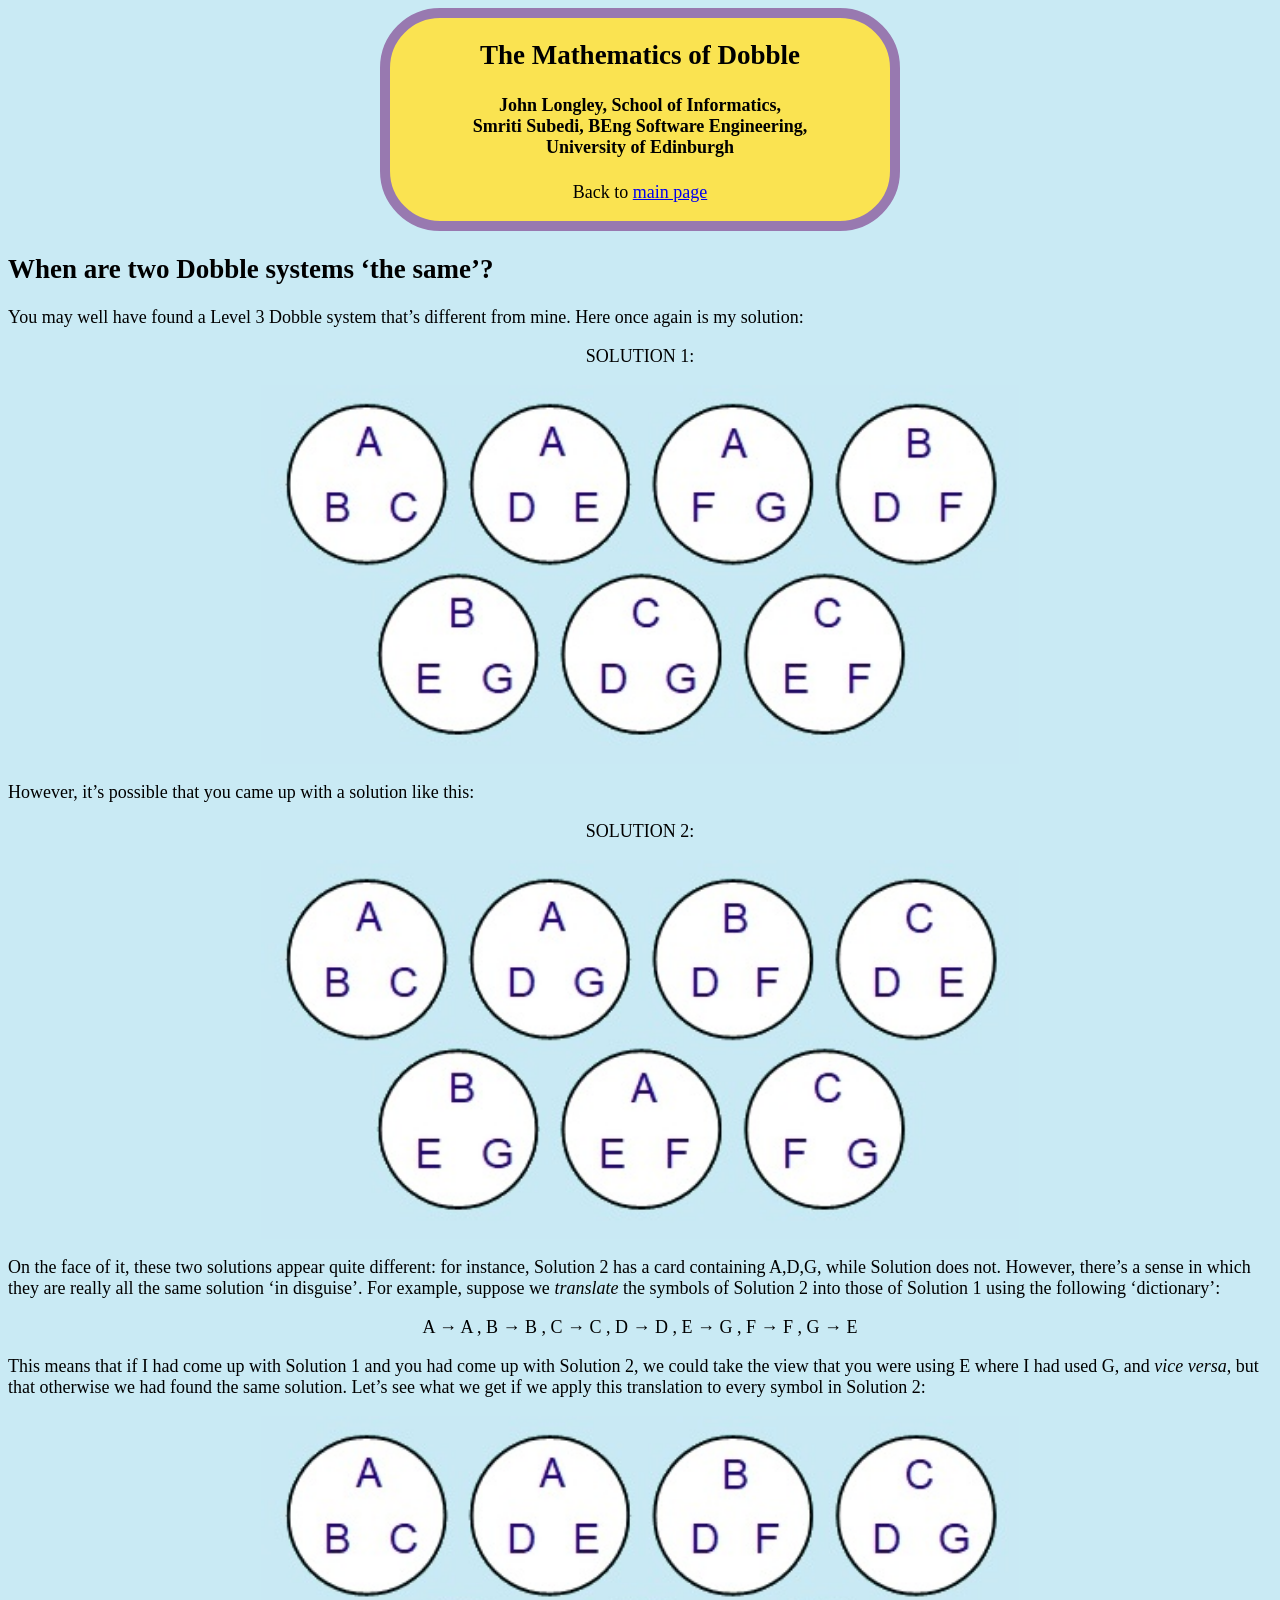
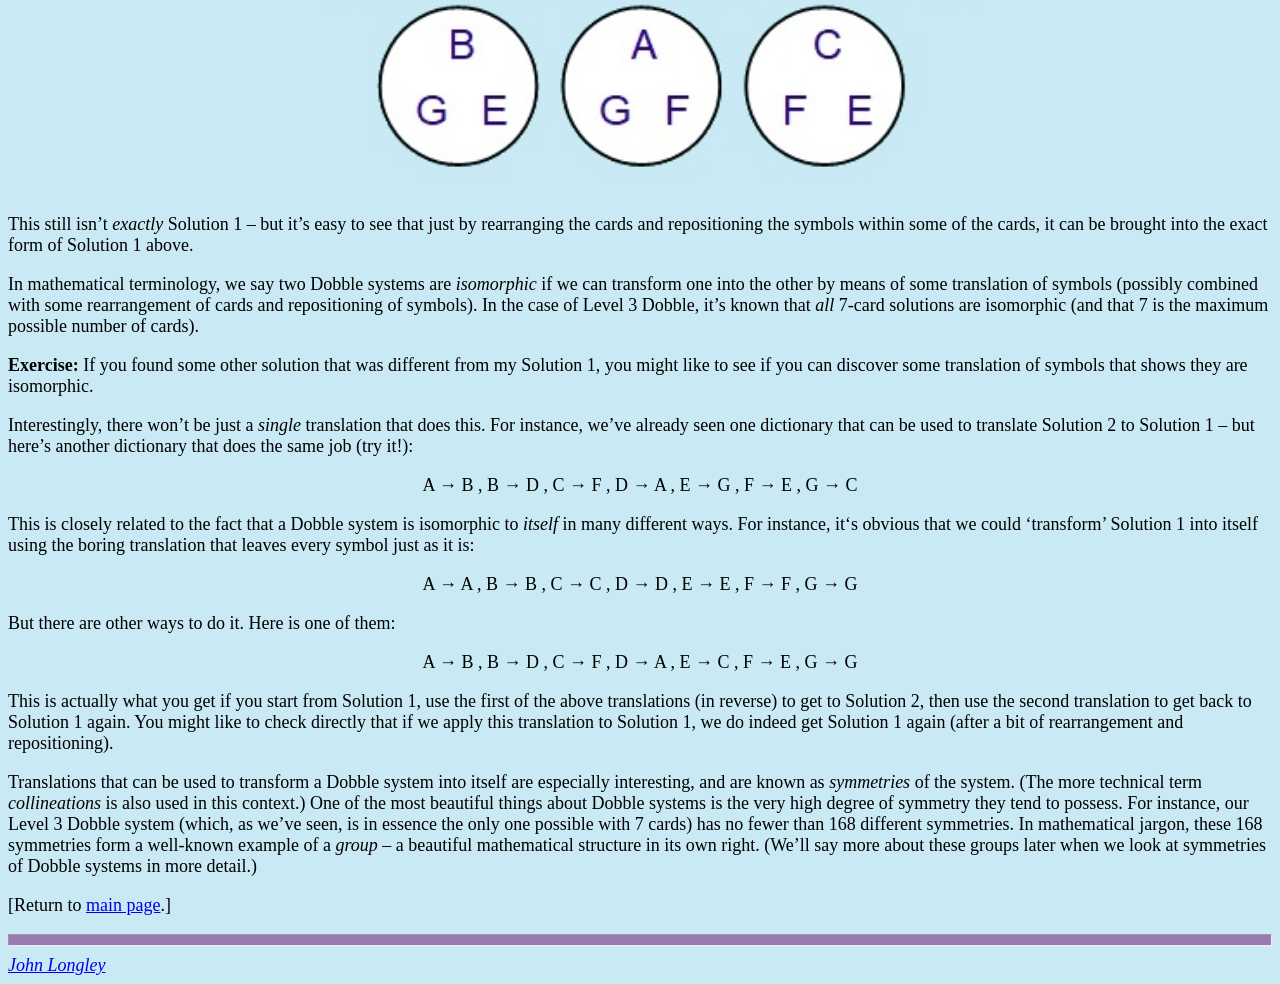
<file: dobble_isomorphic_solutions.html>
<!DOCTYPE HTML PUBLIC "-//W3C//DTD HTML 4.01 Transitional//EN">
<html>

<head>
  <title>When are two Dobble systems &lsquo;the same&rsquo;</title>
</head>

<body style="background-color: #c9eaf4;">
  <font size=4pt>

    <center>
      <blockquote
        style="border: 10px solid #9879b0; border-radius: 60px; background-color: #fae351; max-width: 500px; justify-content: center">
        <center>
          <h2 style="color:Black">The Mathematics of Dobble</h2>
          <h4 style="color:Black">John Longley, School of Informatics,<br> Smriti Subedi, BEng Software Engineering,
            <br> University of Edinburgh
          </h4>
          <p>
            Back to <a href="index.html#Card_symbol_duality">main page</a>
          </p>
        </center>
      </blockquote>
    </center>


    <p>
    <h2>When are two Dobble systems &lsquo;the same&rsquo;?</h2>
    <!--
<h4>John Longley, School of Informatics, University of Edinburgh</h4> -->
    </p>

    <p>
      You may well have found a Level 3 Dobble system that&rsquo;s different from mine.
      Here once again is my solution:

      <center>
        <p>
          SOLUTION 1:
        <p>
          <img src="index_imgs/dobble3.jpg"
            alt="7 cards with 3 symbols on each. Card 1: A,B,C. Card 2: A,D,E. Card 3: A,F,G. Card 4: B,D,F. Card 5: B,E,G. Card 6: C,D,G. Card 7: C,E,F."
            width="60%">
        </p>
      </center>

    <p>
      However, it&rsquo;s possible that you came up with a solution like this:

      <center>
        <p>
          SOLUTION 2:
        <p>
          <img src="index_imgs/dobble3b.jpg"
            alt="7 cards with 3 symbols on each. Card 1: A,B,C. Card 2: A,D,G. Card 3: B,D,F. Card 4: C,D,E. Card 5: B,E,G. Card 6:A,E,F. Card 7: C,F,G."
            width="60%">
        </p>
      </center>

      <!--
<p>
Or you might have departed from my suggestion of having A,B,C on the first card
and come up with this solution:

<center>
<p>
SOLUTION 3:
<p>
<img src="dobble3d.jpg" width="60%">
</p>
</center>
-->

    <p>
      On the face of it, these two solutions appear quite different:
      for instance, Solution 2 has a card containing A,D,G, while Solution does not.
      However, there&rsquo;s a sense in which they are really all the same solution &lsquo;in disguise&rsquo;.
      For example, suppose we <i>translate</i> the symbols of Solution 2 into those of Solution 1 using the following
      &lsquo;dictionary&rsquo;:

      <center>
        <p>
          A &rarr; A , B &rarr; B , C &rarr; C , D &rarr; D ,
          E &rarr; G , F &rarr; F , G &rarr; E
        </p>
      </center>

    <p>
      This means that if I had come up with Solution 1 and you had come up with Solution 2,
      we could take the view that you were using E where I had used G,
      and <i>vice versa</i>, but that otherwise we had found the same solution.
      Let&rsquo;s see what we get if we apply this translation to every symbol
      in Solution 2:

      <center>
        <p>
          <img src="index_imgs/dobble3c.jpg"
            alt="7 cards with 3 symbols on each. Card 1: A,B,C. Card 2: A,D,E. Card 3: B,D,F. Card 4: C,D,G. Card 5: B,G,E. Card 6: A,G,F. Card 7: C,F,E."
            width="60%">
        </p>
      </center>

    <p>
      This still isn&rsquo;t <i>exactly</i> Solution 1 &ndash;
      but it&rsquo;s easy to see that just
      by rearranging the cards and repositioning the symbols within some of the cards,
      it can be brought into the exact form of Solution 1 above.

    <p>
      In mathematical terminology, we say two Dobble systems are <i>isomorphic</i> if we can
      transform one into the other by means of some translation of symbols
      (possibly combined with some rearrangement of cards and repositioning of symbols).
      In the case of Level 3 Dobble, it&rsquo;s known that <i>all</i> 7-card solutions are isomorphic (and that 7 is the
      maximum possible number of cards).

    <p>
      <b>Exercise:</b>
      If you found some other solution that was different from my Solution 1,
      you might like to see if you can discover some translation of symbols
      that shows they are isomorphic.

    <p>
      Interestingly, there won&rsquo;t be just a <i>single</i> translation that does this.
      For instance, we&rsquo;ve already seen one dictionary that can be used to translate Solution 2 to
      Solution 1 &ndash; but here&rsquo;s another dictionary that does the same job (try it!):

      <center>
        <p>
          A &rarr; B , B &rarr; D , C &rarr; F , D &rarr; A , E &rarr; G , F &rarr; E , G &rarr; C
        </p>
      </center>

    <p>
      This is closely related to the fact that a Dobble system is isomorphic to <i>itself</i> in many different ways.
      For instance, it&lsquo;s obvious that we could &lsquo;transform&rsquo; Solution 1
      into itself using the boring translation that leaves every symbol just as it is:

      <center>
        <p>
          A &rarr; A , B &rarr; B , C &rarr; C , D &rarr; D , E &rarr; E , F &rarr; F , G &rarr; G
        </p>
      </center>

    <p>
      But there are other ways to do it. Here is one of them:

      <center>
        <p>
          A &rarr; B , B &rarr; D , C &rarr; F , D &rarr; A , E &rarr; C , F &rarr; E , G &rarr; G
        </p>
      </center>

    <p>
      This is actually what you get if you start from Solution 1,
      use the first of the above translations (in reverse) to get to Solution 2,
      then use the second translation to get back to Solution 1 again.
      You might like to check directly that if we apply this translation to Solution 1,
      we do indeed get Solution 1 again (after a bit of rearrangement and repositioning).

    <p>
      Translations that can be used to transform a Dobble system into itself are especially interesting, and are known
      as <i>symmetries</i> of the system.
      (The more technical term <i>collineations</i> is also used in this context.)
      One of the most beautiful things about Dobble systems is the very high degree
      of symmetry they tend to possess.
      For instance, our Level 3 Dobble system
      (which, as we&rsquo;ve seen, is in essence the only one possible with 7 cards)
      has no fewer than 168 different symmetries.
      In mathematical jargon, these 168 symmetries form a well-known example of a <i>group</i> &ndash; a beautiful
      mathematical structure in its own right.
      (We&rsquo;ll say more about these groups later when we look at symmetries of
      Dobble systems in more detail.)

    <p>
      [Return to <a href="index.html">main page</a>.]

      <hr style="height:10px; background-color:#9879b0">

    <address><a href="mailto:jrl@staffmail.ed.ac.uk">John Longley</a></address>
</body>

</html>
</file>
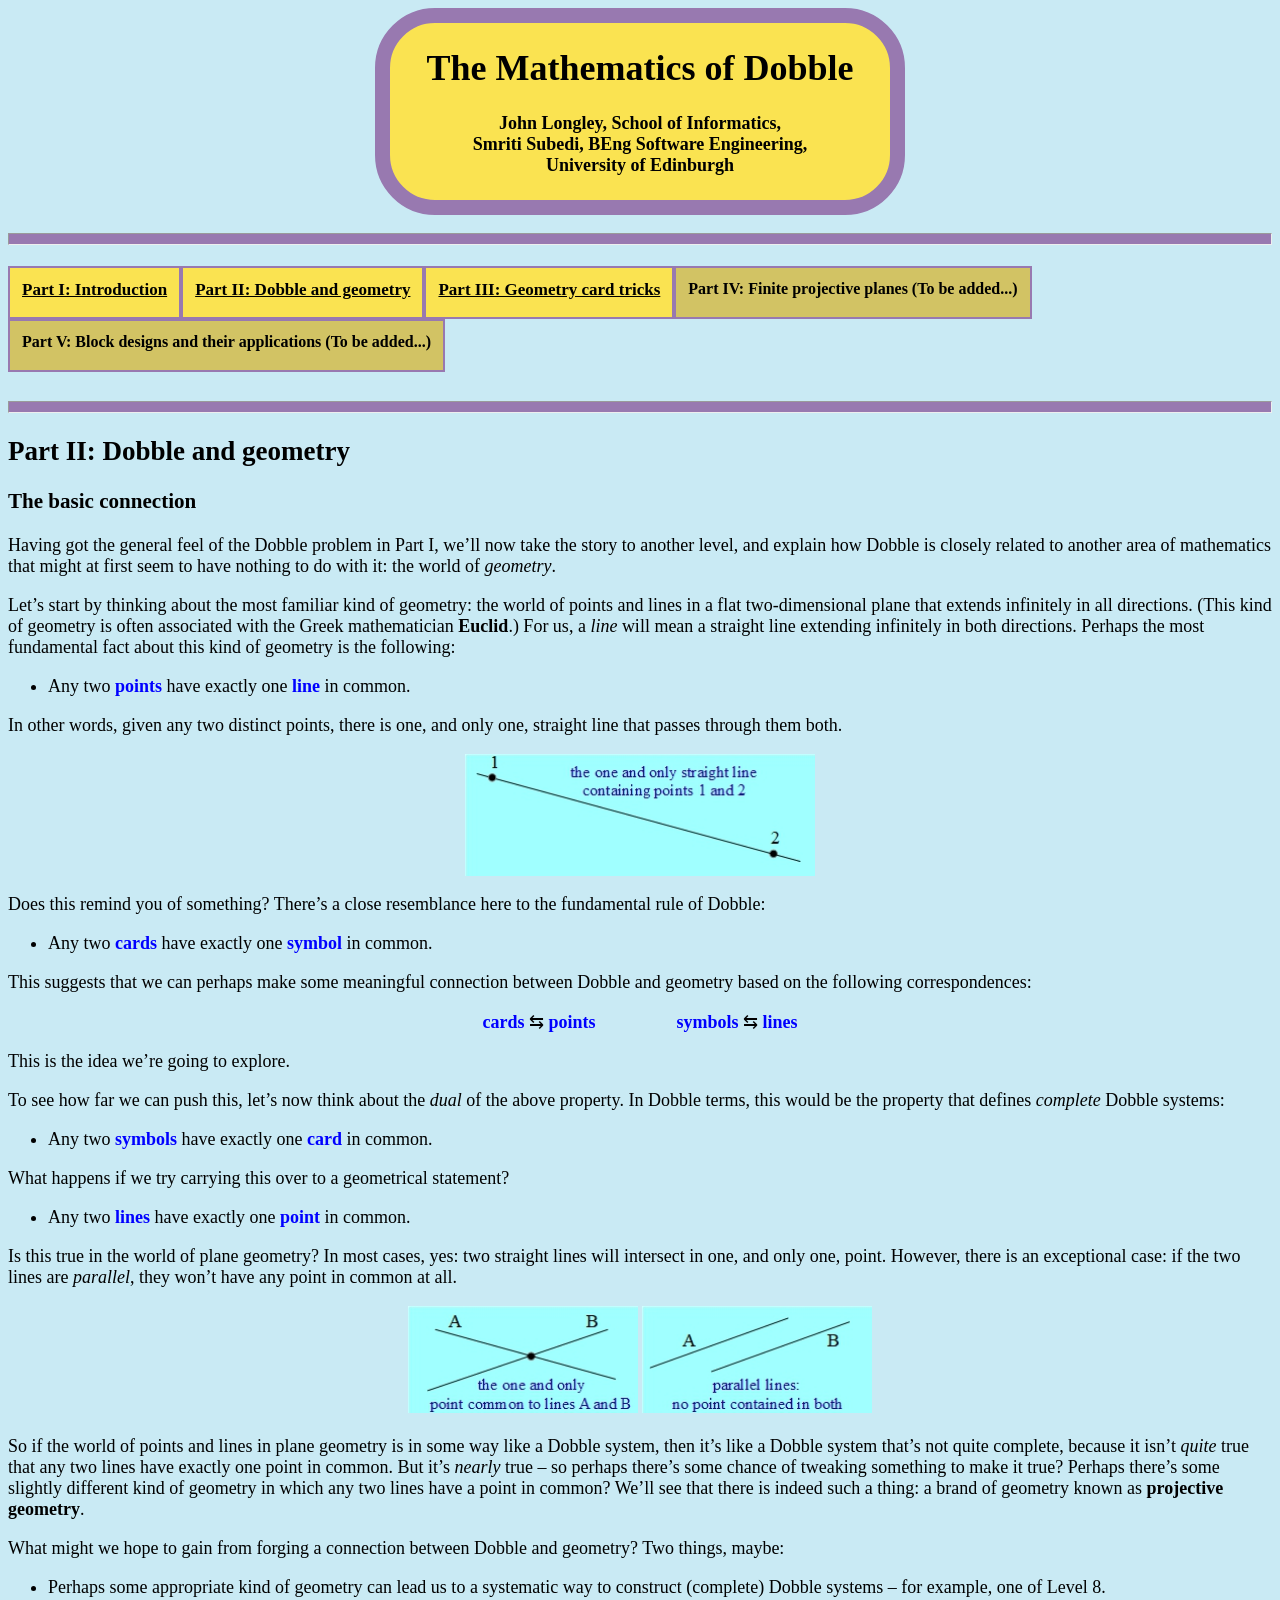
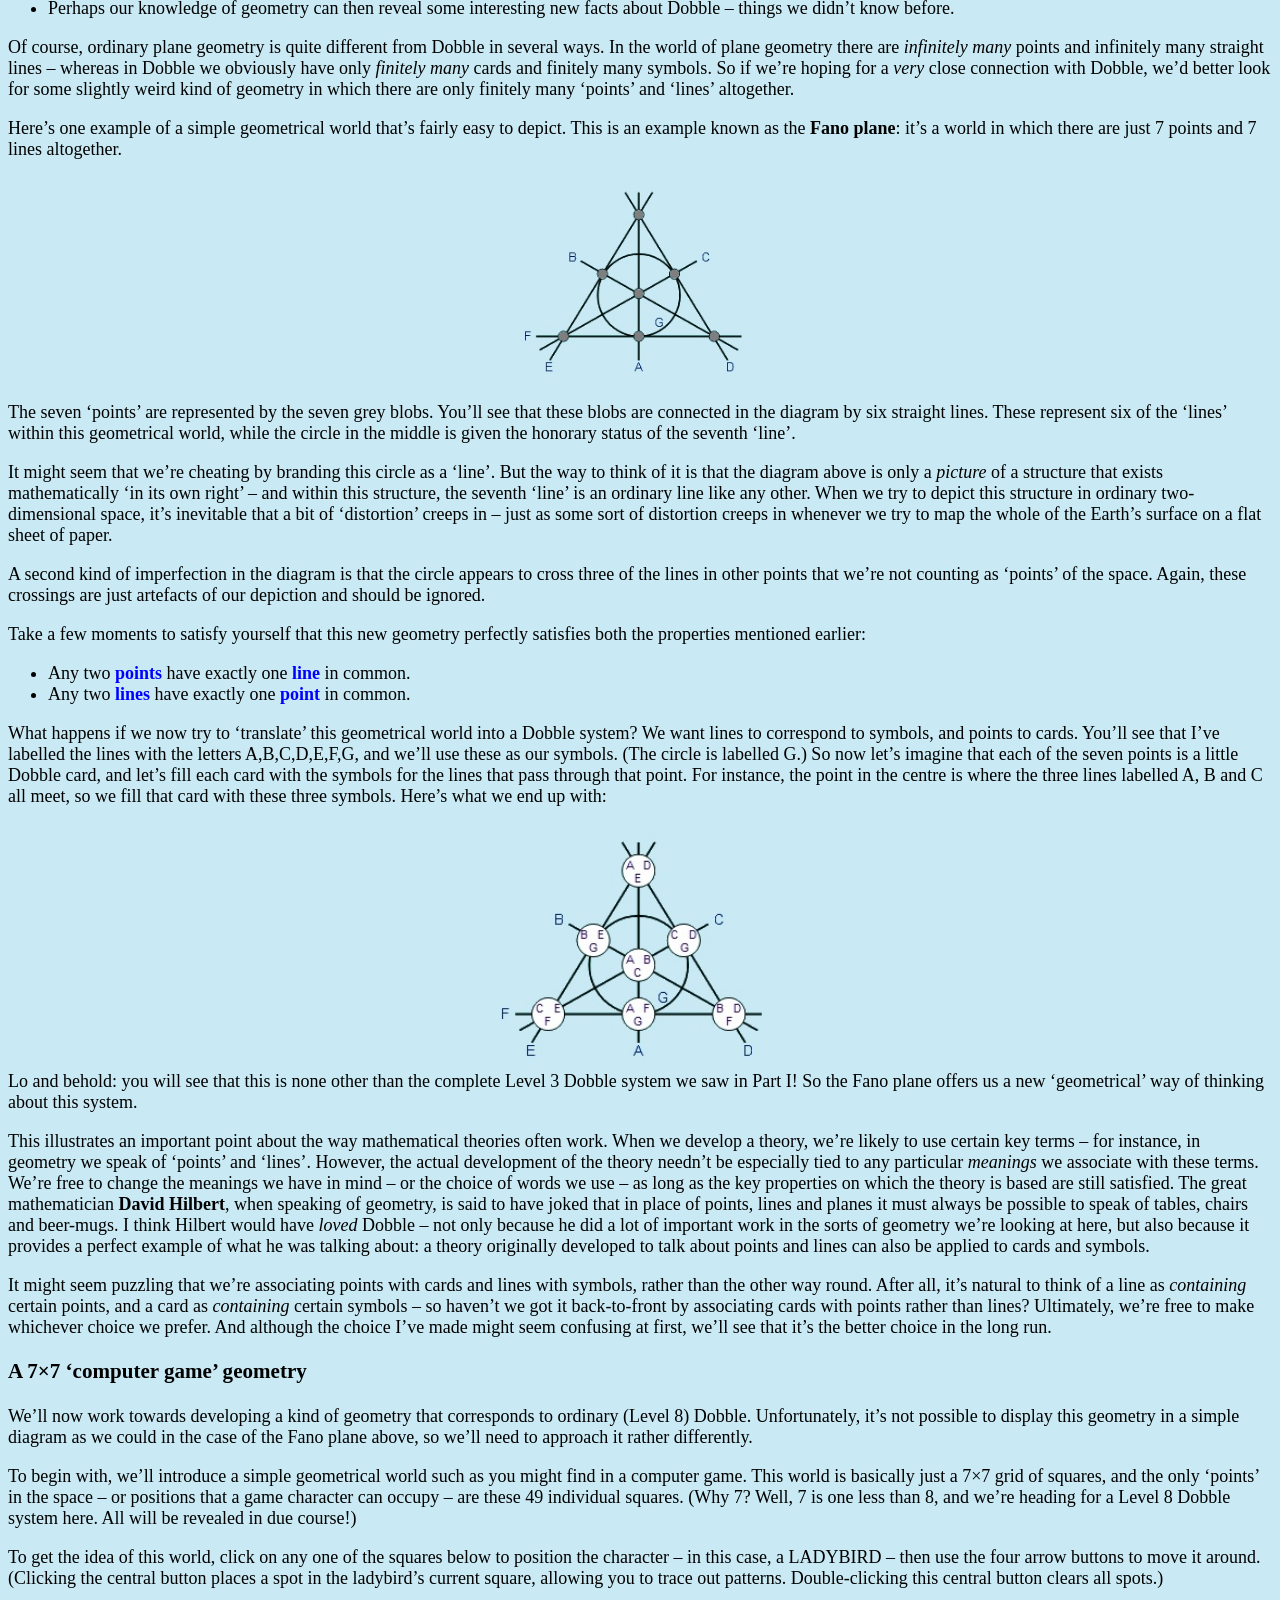
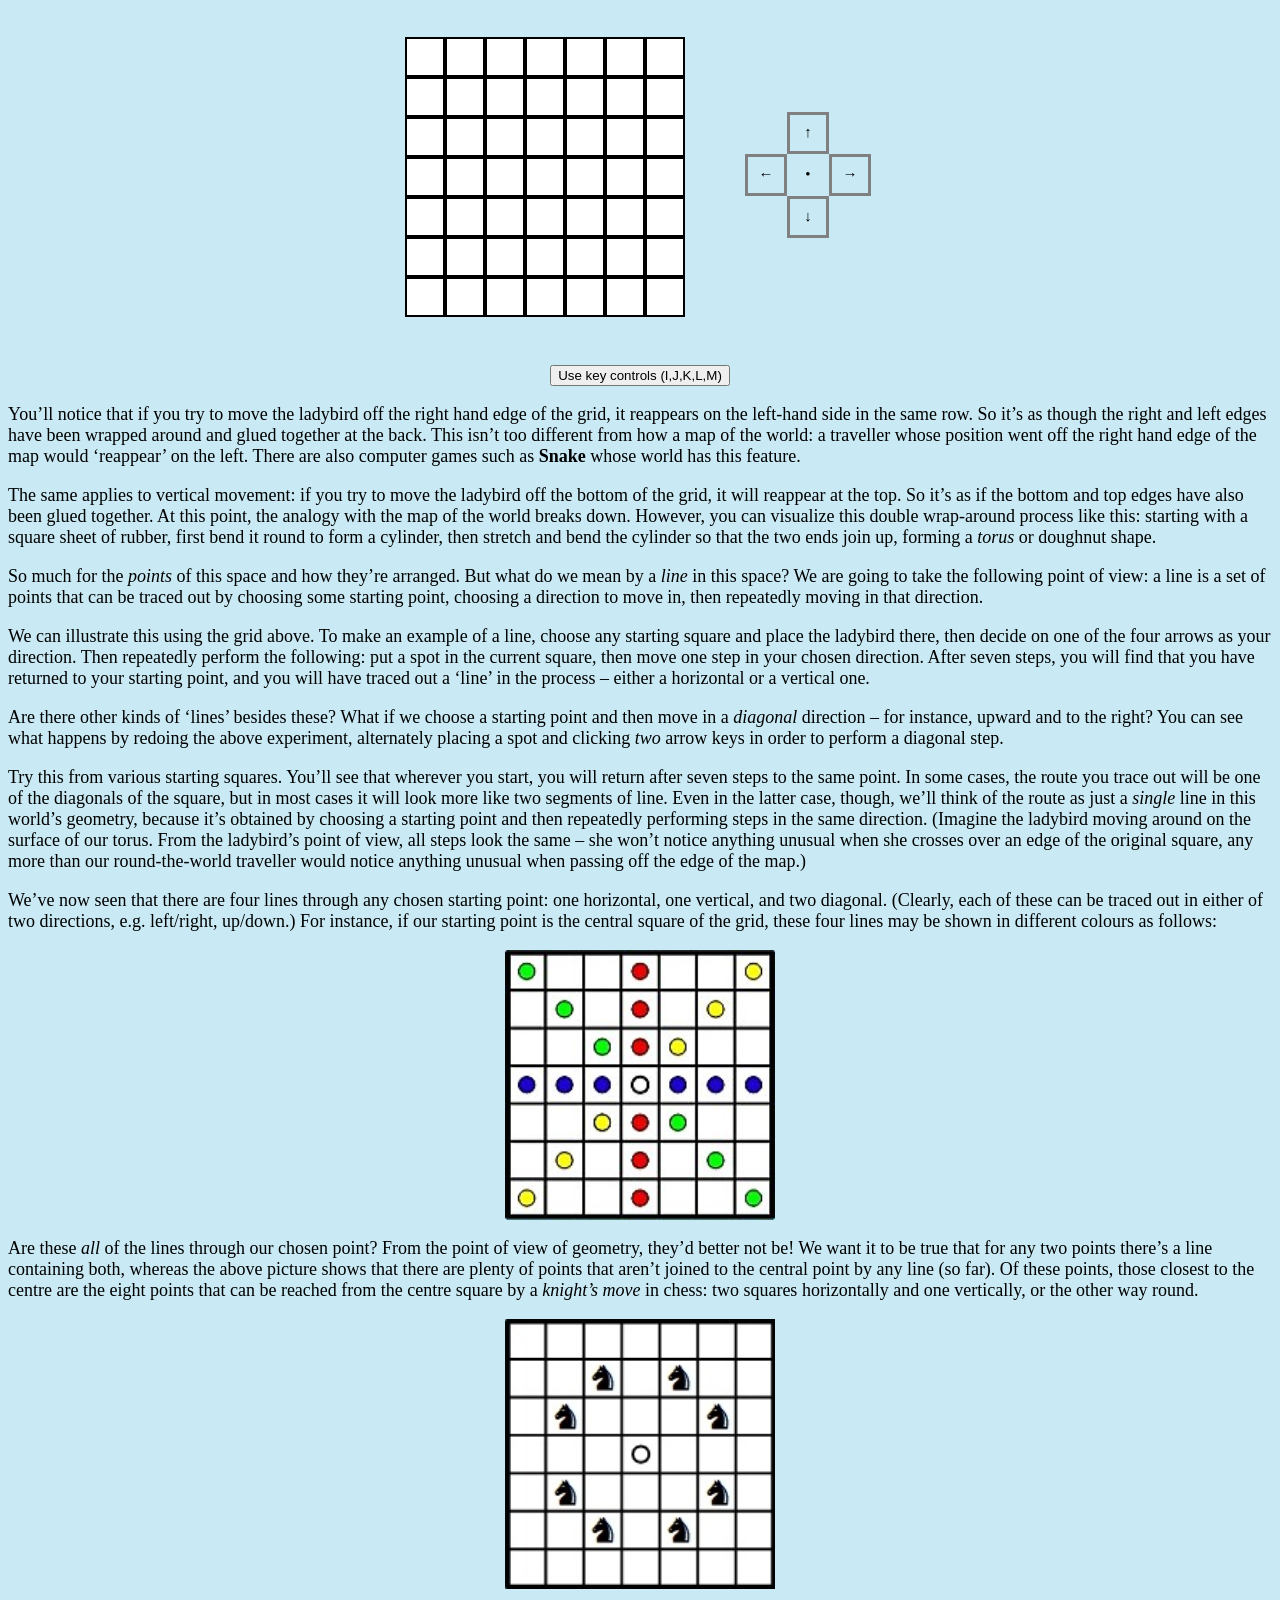
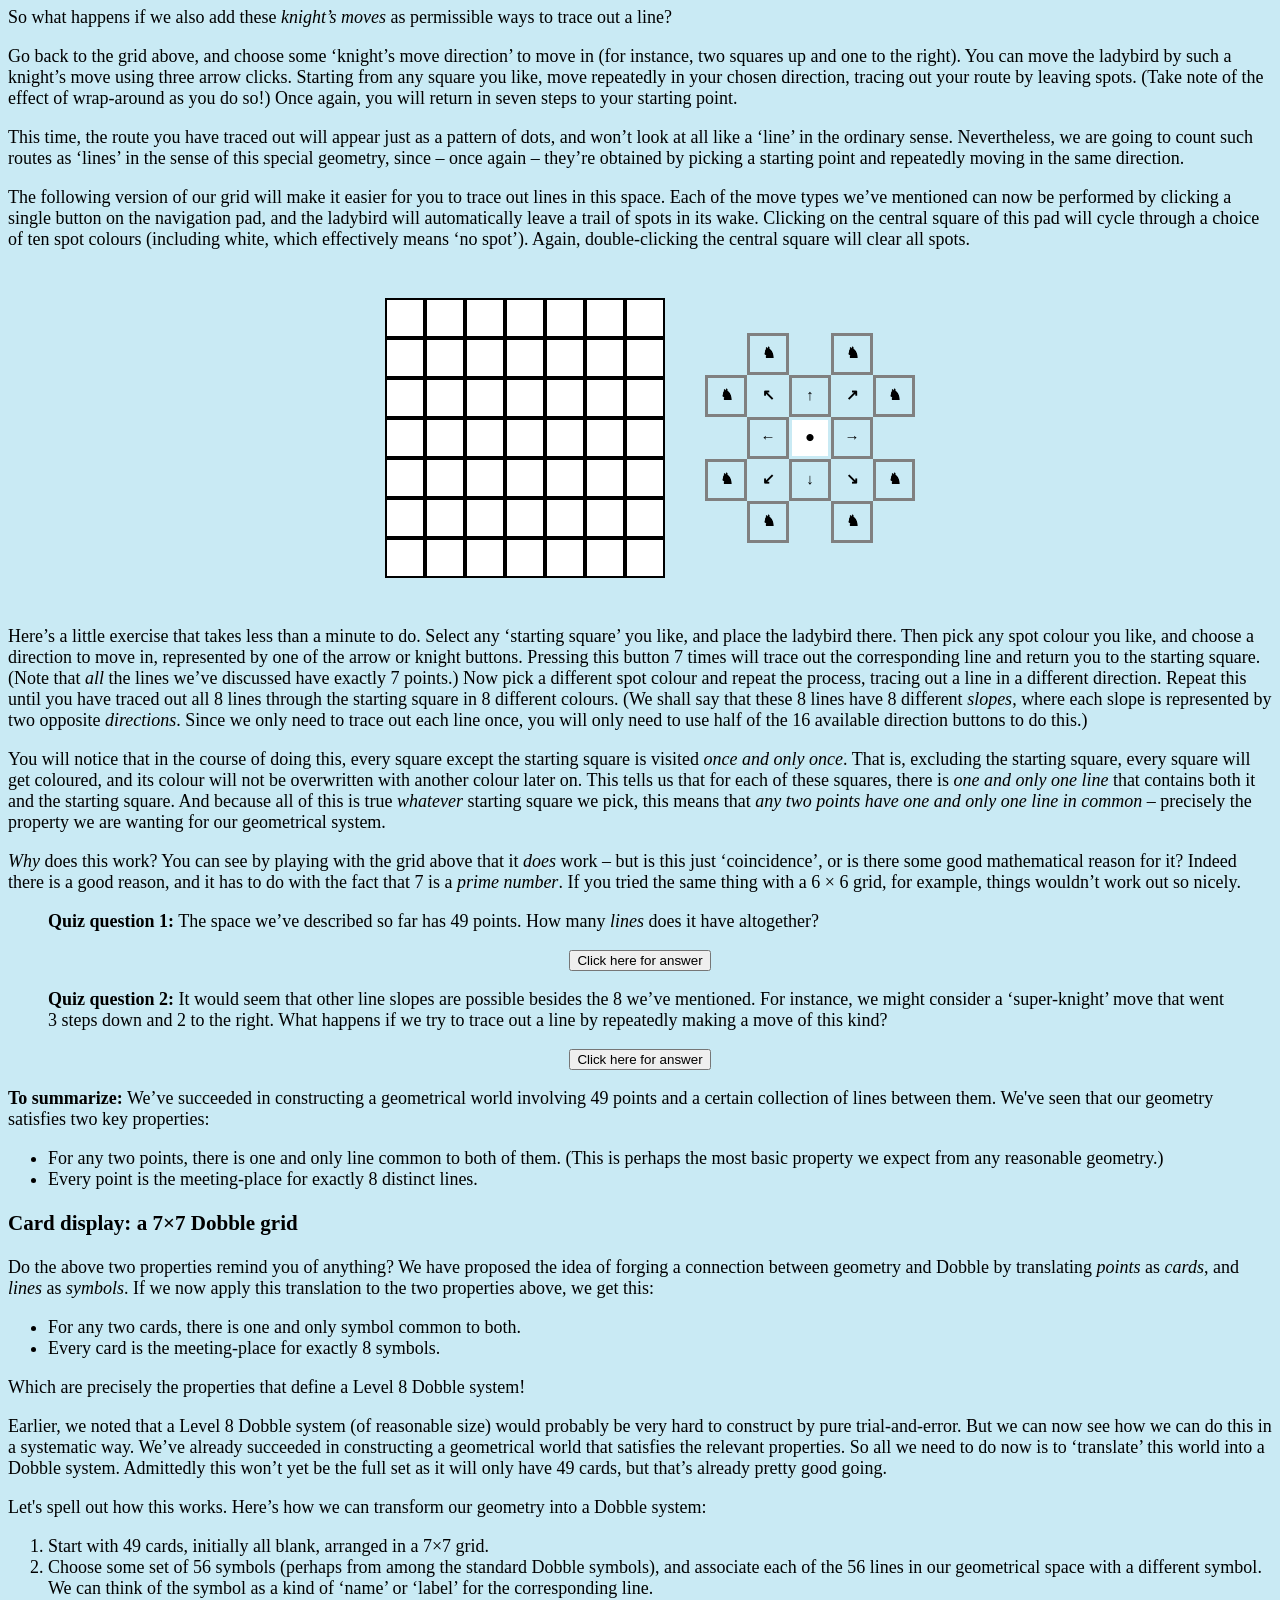
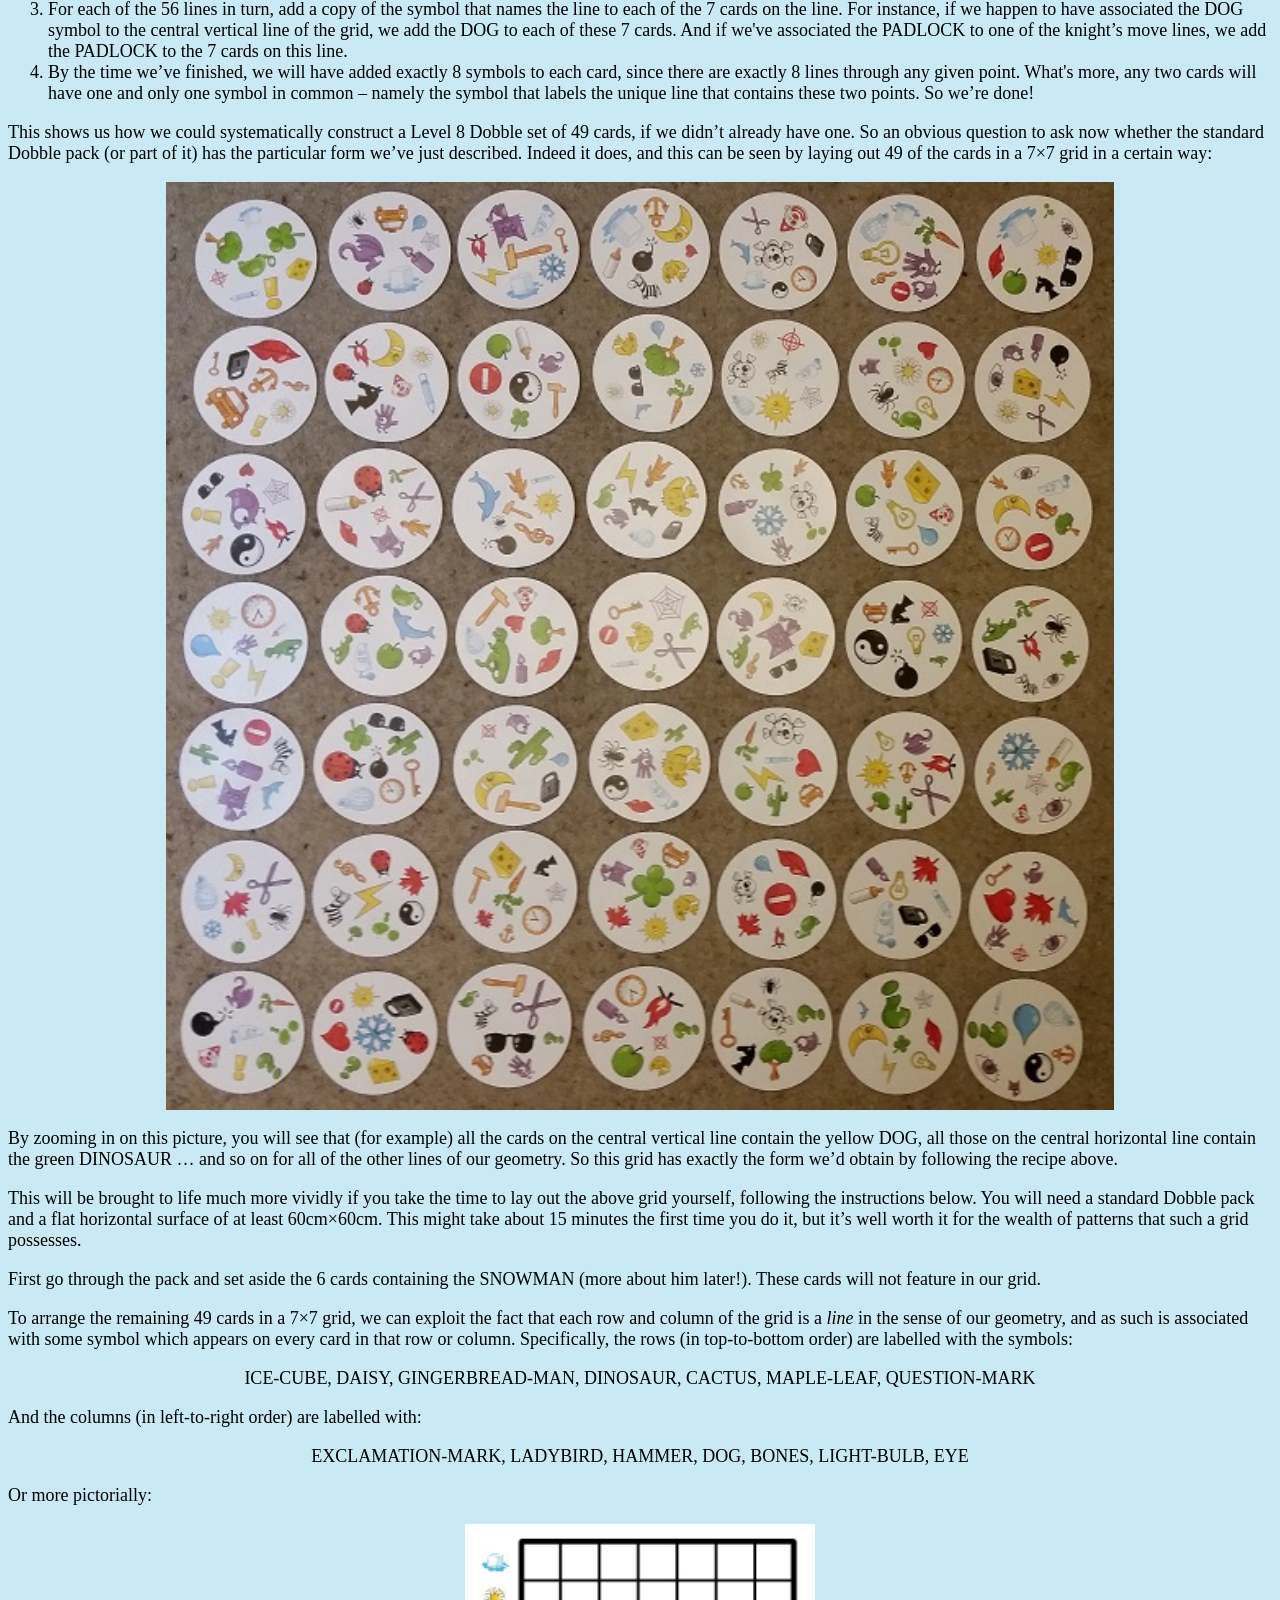
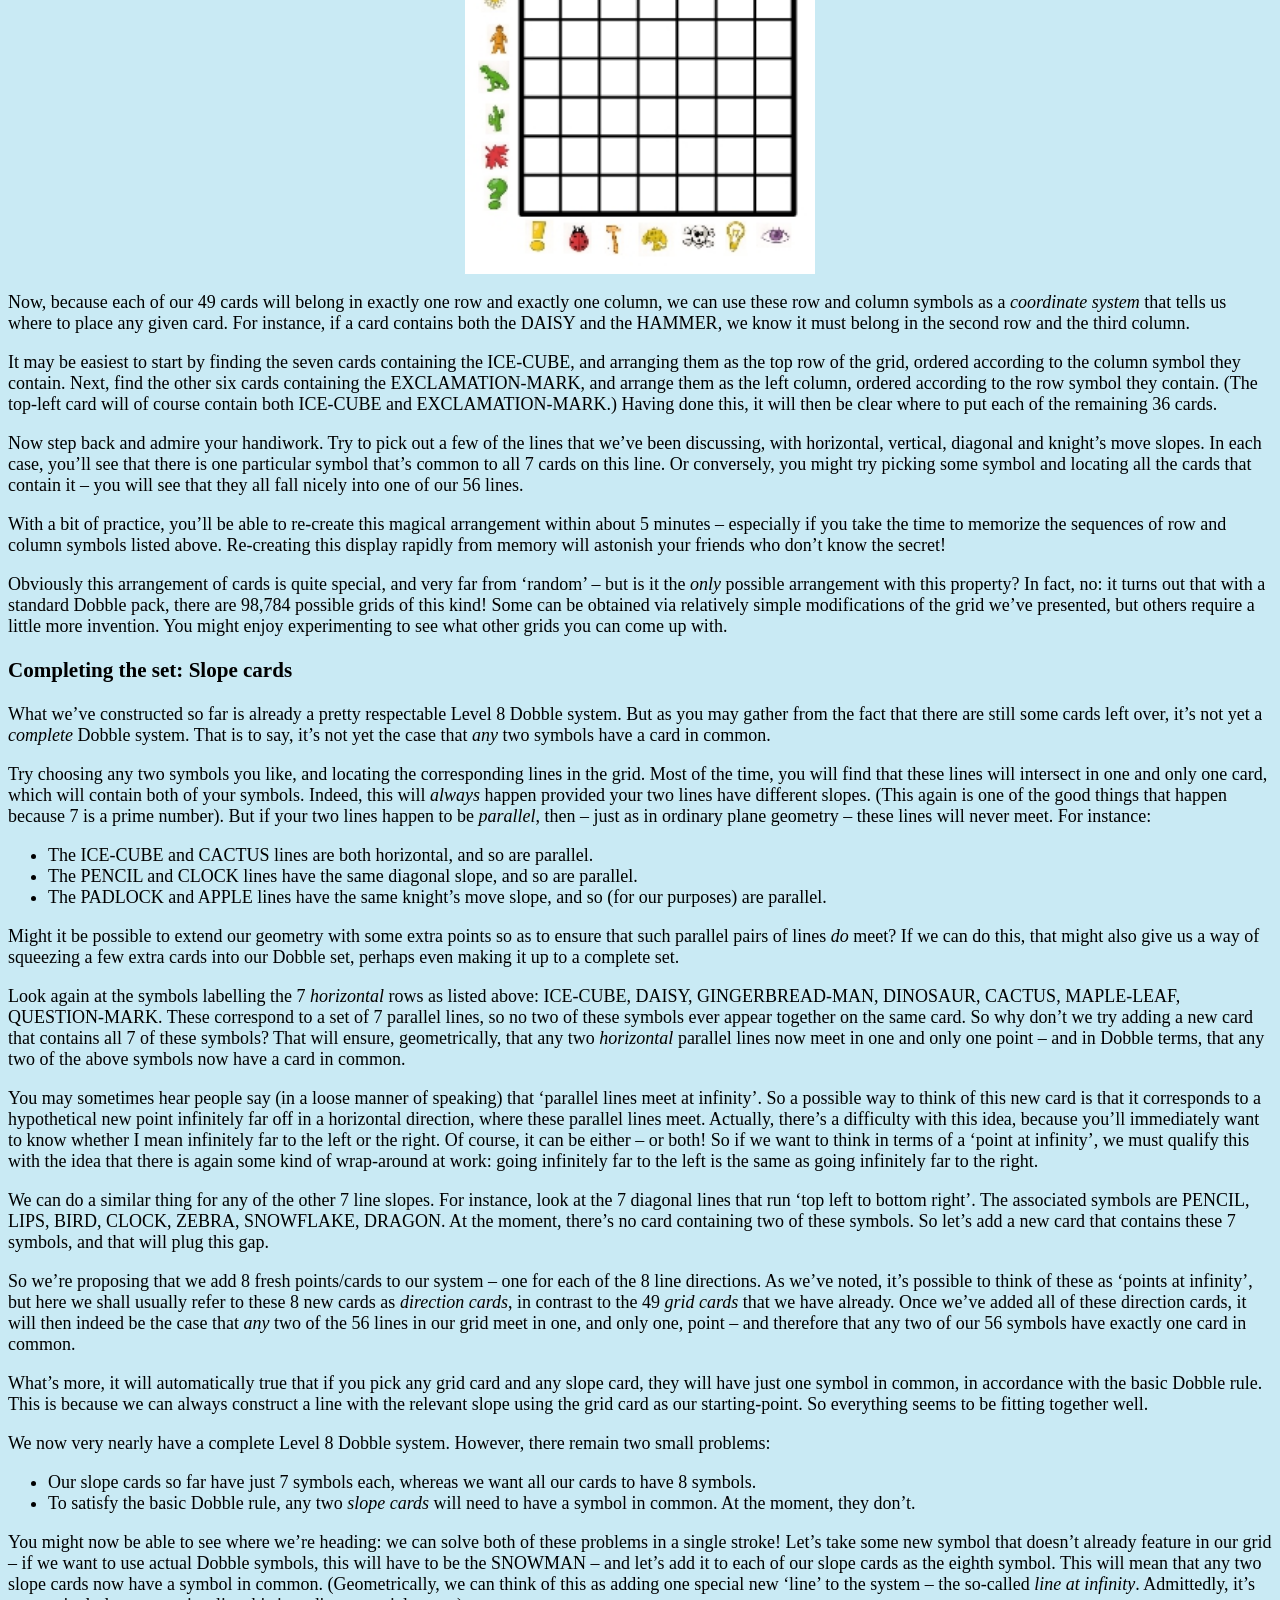
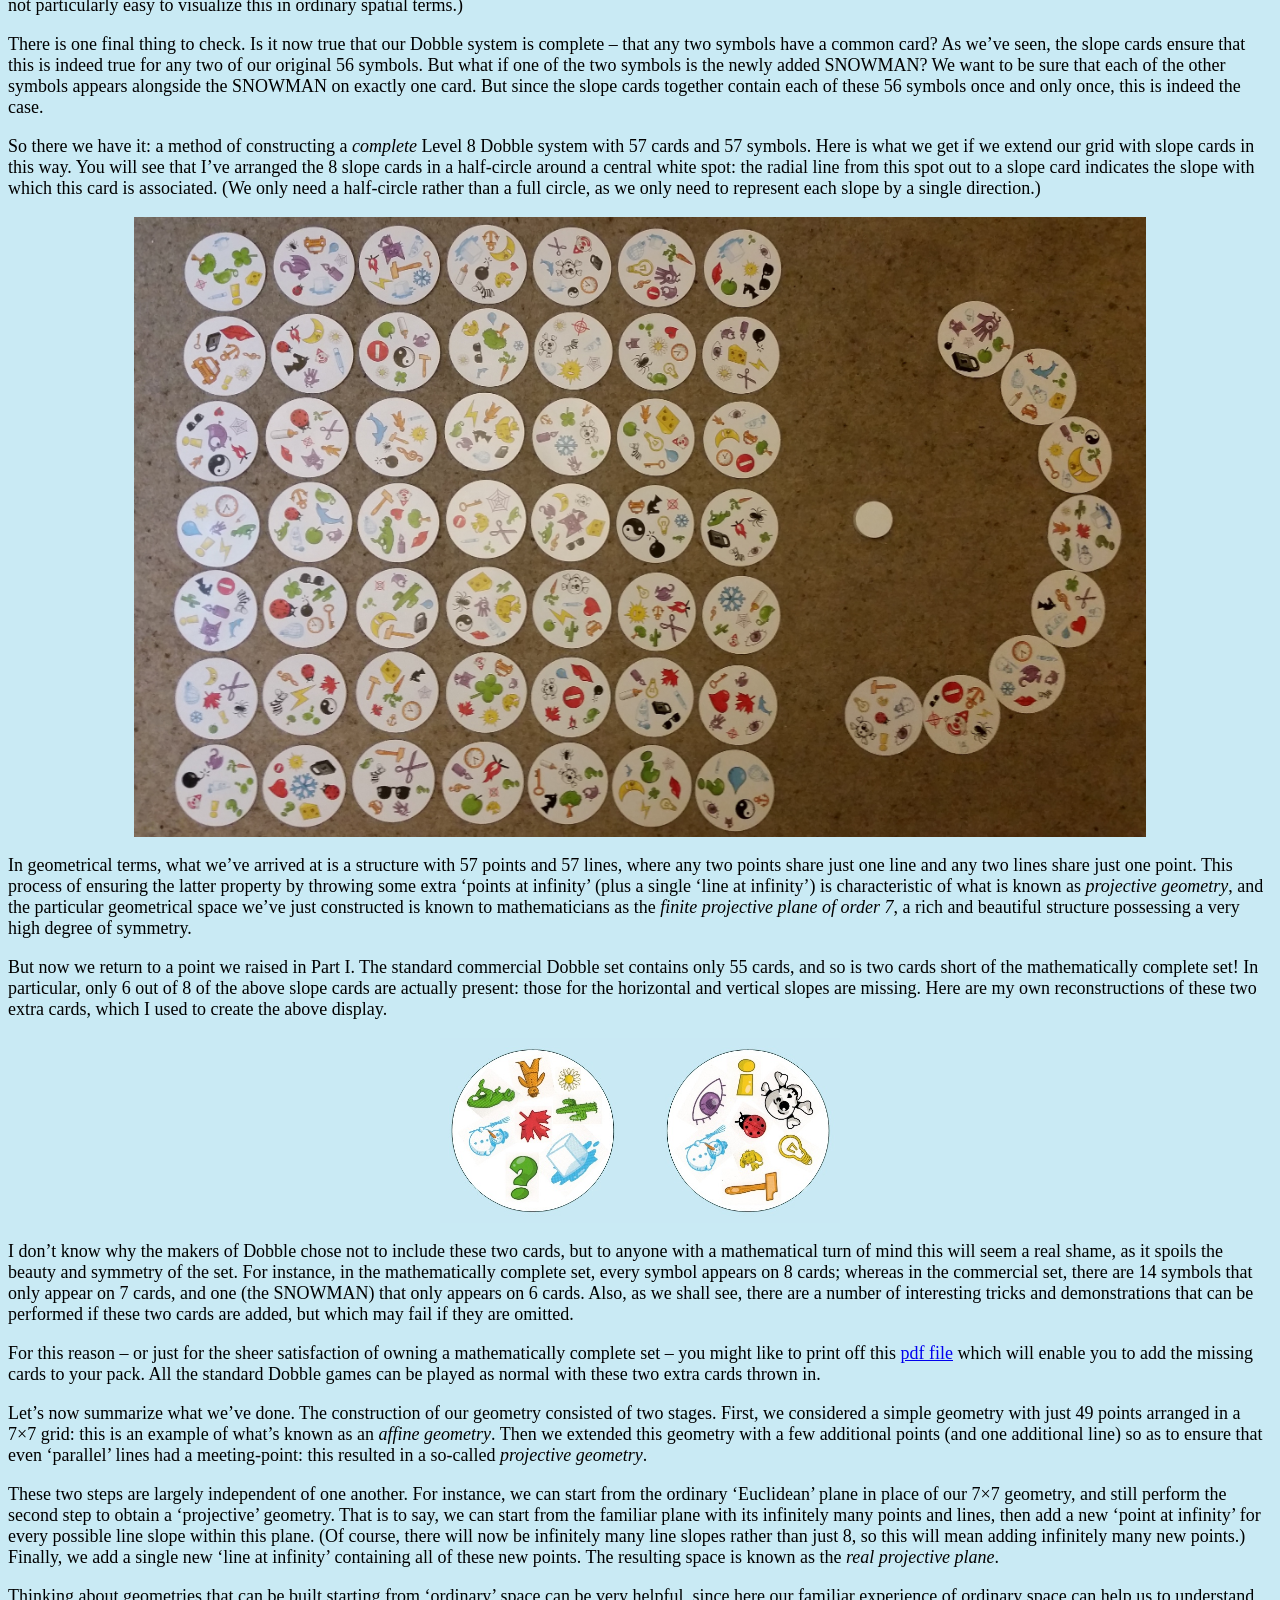
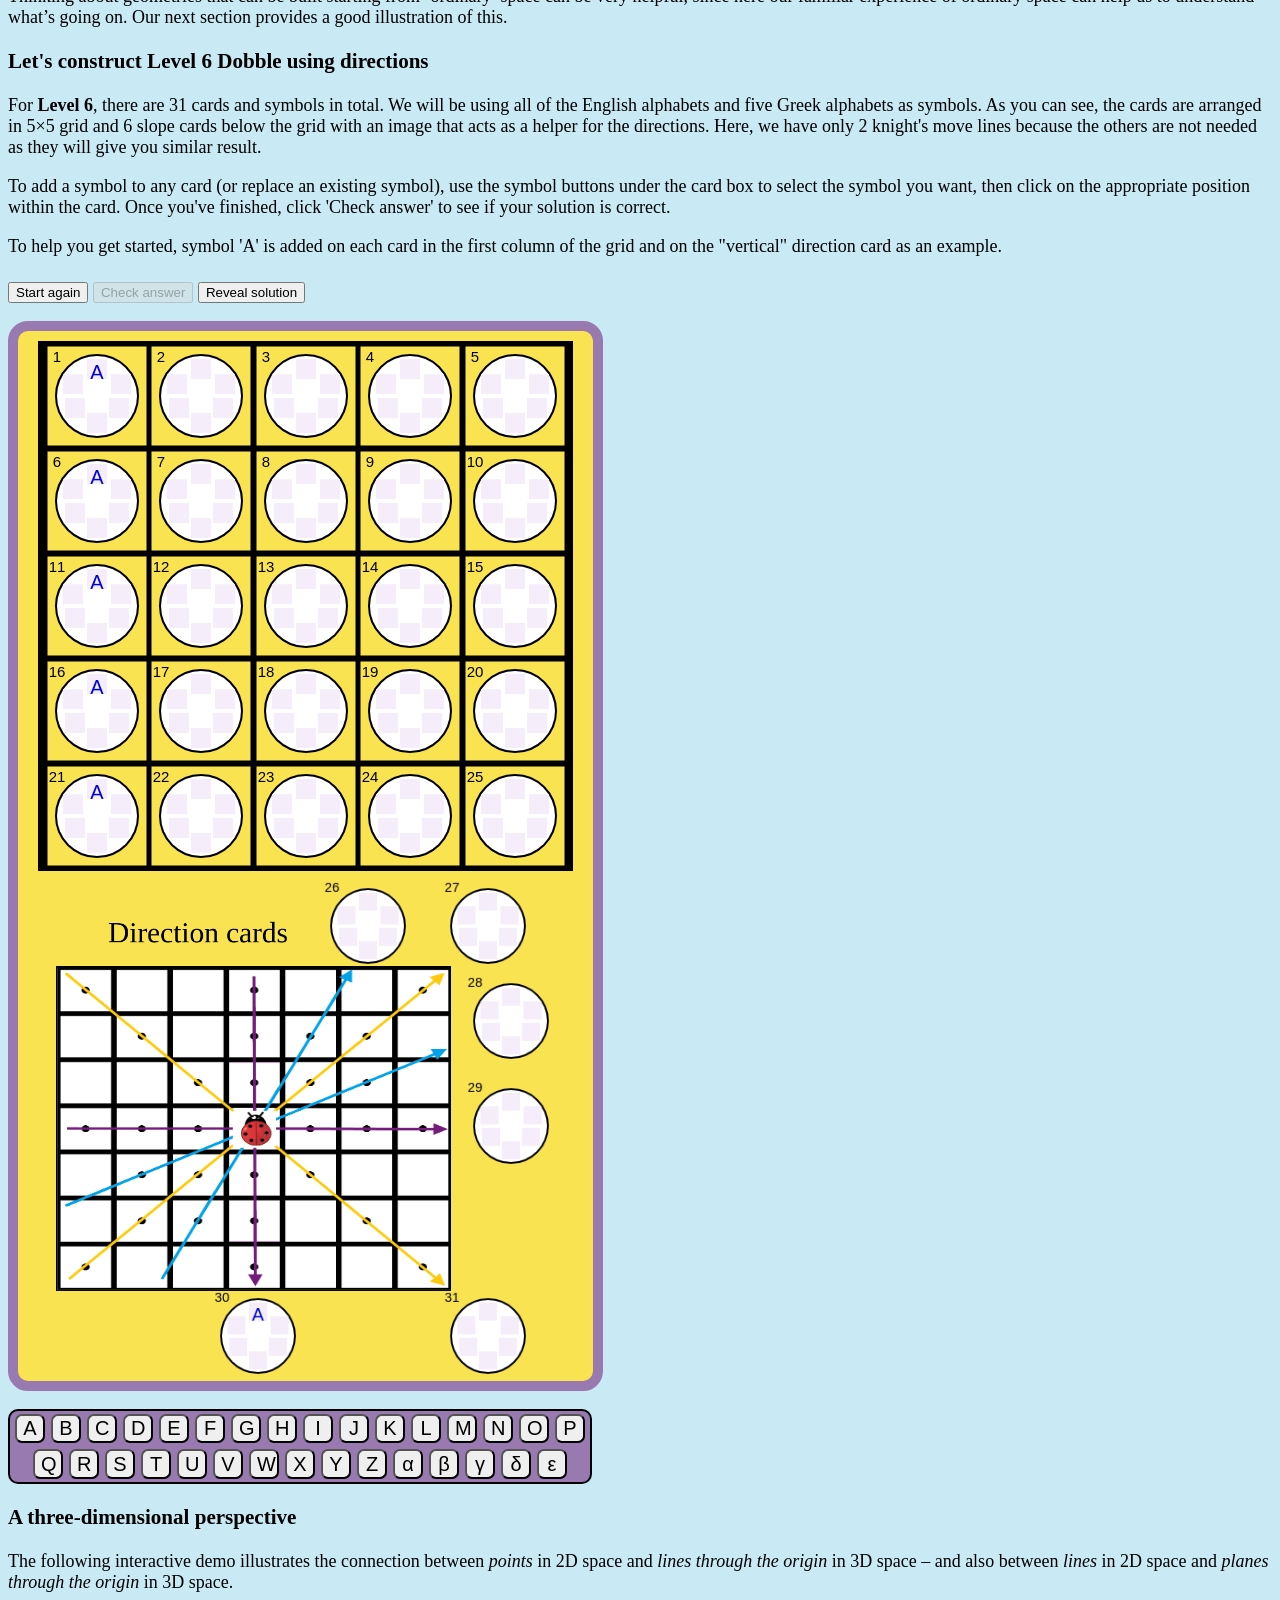
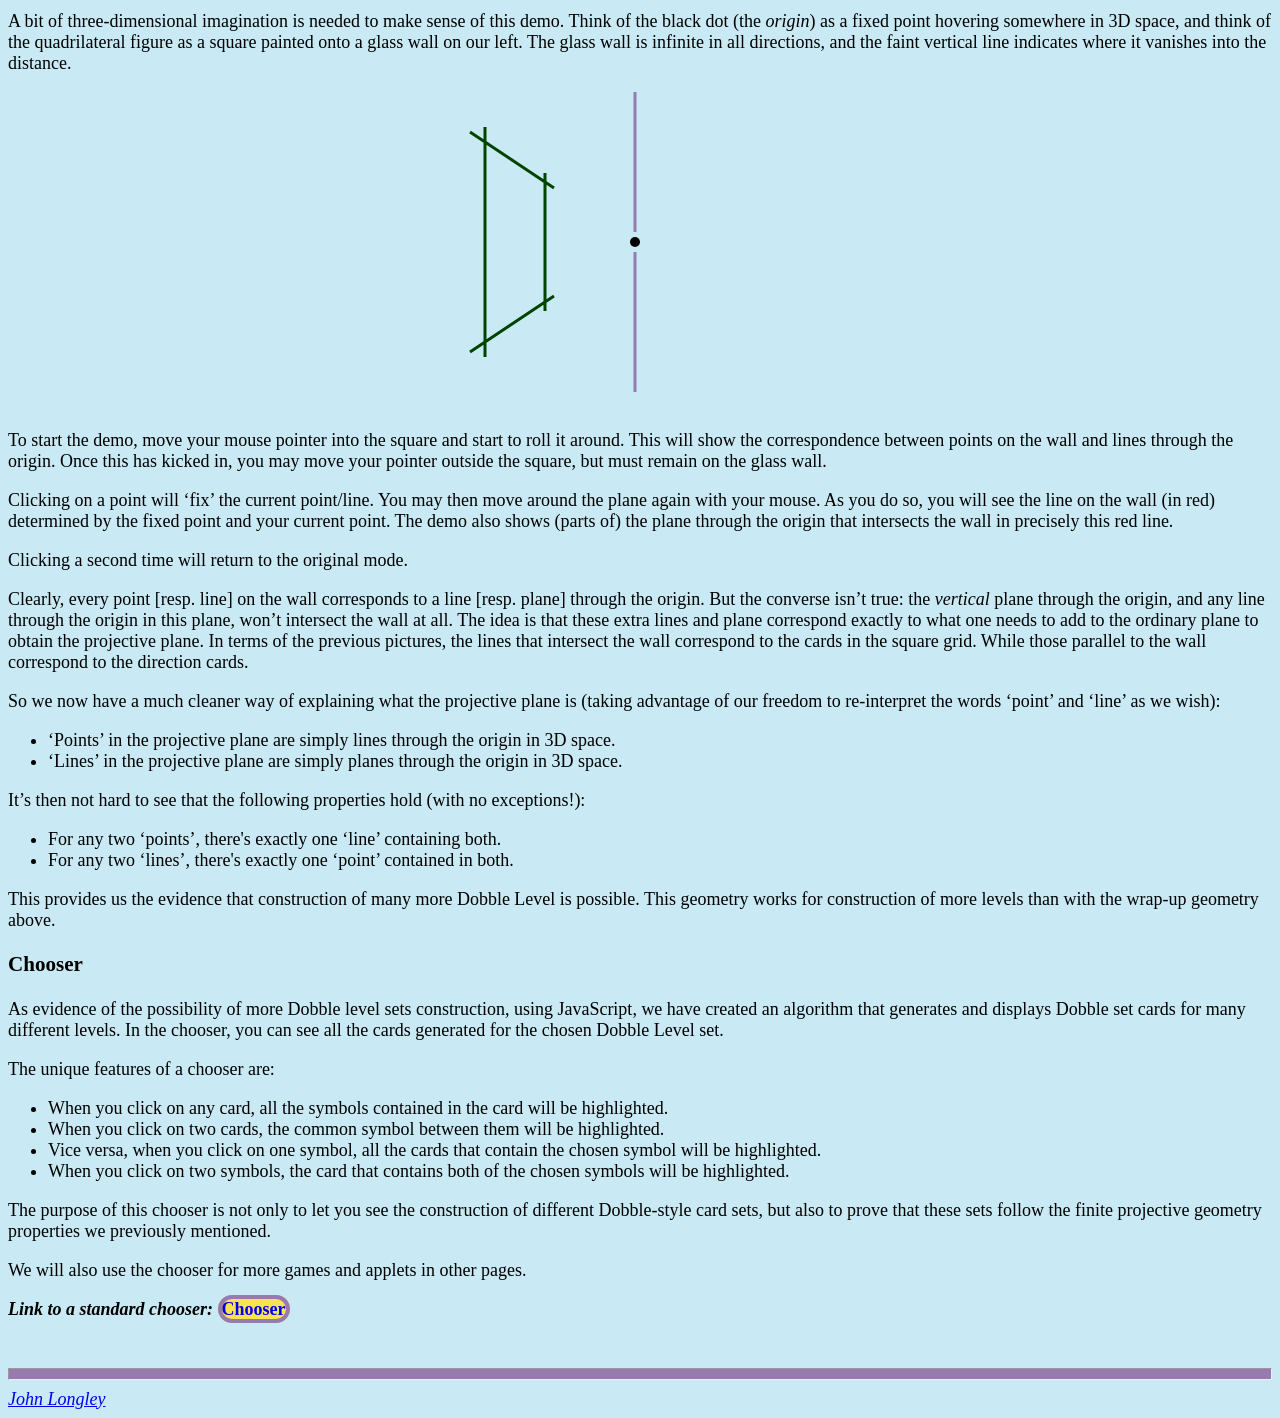
<file: mathematics_of_dobble_II.html>
<!DOCTYPE HTML PUBLIC "-//W3C//DTD HTML 4.01 Transitional//EN">
<html>

<head>
   <title>The Mathematics of Dobble</title>
   <link rel="icon" type="image/x-icon" href="logoDraft.png">
   <link href="maths_II.css" rel="stylesheet">
   <link href="navbar.css" rel="stylesheet">
</head>

<body>
   <button onclick="topFunction()" id="myBtn" title="Go to top"><b>↑</b></button>

   <font size=4pt>

      <center>
         <blockquote
            style="border: 15px solid #9879b0; border-radius: 60px; background-color: #fae351; max-width: 500px; justify-content: center">
            <center>
               <h1 style="color:Black; font-weight:bolder;">The Mathematics of Dobble</h1>
               <p>
               <h4 style="color:Black">John Longley, School of Informatics,<br> Smriti Subedi, BEng Software
                  Engineering, <br> University of Edinburgh </h4>
            </center>
         </blockquote>
      </center>

      <hr style="height:10px; background-color:#9879b0">

      <div class="navbar">
         <div class="intro">
            <a class="part1" href="../index.html"><b>Part I: Introduction</b></a>
            <menu class="part1hide">
               <a href="../index.html#dobble_basics">Dobble: the basics</a>
               <a href="../index.html#Levels_2_3">Getting started: Levels 2 and 3</a>
               <a href="../index.html#Card_symbol_duality">Card-symbol duality</a>
               <a href="../index.html#Complete_Dobble">Complete Dobble systems</a>
               <a href="../index.html#Levels_4_5">Levels 4 and 5</a>
            </menu>
         </div>

         <div class="dobbleGeometry">
            <a class="part2" href="../mathematics_of_dobble_II.html"><b>Part II: Dobble and
                  geometry</b></a>
            <menu class="part2hide">
               <a href="../mathematics_of_dobble_II.html#Basic_connection">The basic connection</a>
               <a href="../mathematics_of_dobble_II.html#Computer_game_geometry">A 7&times;7
                  &lsquo;computer game&rsquo;
                  geometry</a>
               <a href="../mathematics_of_dobble_II.html#Dobble_grid_display">Card display: a 7&times;7
                  Dobble grid</a>
               <a href="../mathematics_of_dobble_II.html#Slope_cards">Completing the set: Slope
                  cards</a>
               <a href="../mathematics_of_dobble_II.html#level6_construction">Construct Level 6 using directions</a>
               <a href="../mathematics_of_dobble_II.html#Projective_3D">A three-dimensional
                  perspective</a>
               <a href="../mathematics_of_dobble_II.html#setChooser">Chooser</a>
               <!--<a href="../mathematics_of_dobble_II.html#Infinite_Dobble">&lsquo;Infinite
              Dobble&rsquo;</a>-->
            </menu>
         </div>

         <div class="cardTrick">
            <a class="part3" href="../Pappus/pappus_theorem.html"><b>Part III: Geometry card tricks</b></a>
            <menu class="part3hide">
               <a href="../Pappus/pappus_theorem.html">Pappus&rsquo; theorem (card trick 1)</a>
               <a href="../Desargues/desargues_theorem.html">Desargues&rsquo; theorem (card trick 2)</a>
               <a style="background-color: #e4d156; border: solid 1px #d2c046">Orthogonality (card trick 3) (To be
                  added...)</a>
               <a style="background-color: #e4d156; border: solid 1px #d2c046;">Altitudes of a triangle (card trick 4)
                  (To be added...)</a>
            </menu>
         </div>

         <div class="finite">
            <a class="part4"><b>Part IV: Finite projective planes (To be added...)</b></a>
            <menu class="part4hide">
               <a>Dobble systems and FPPs</a>
               <a>Known and unknown Dobble systems</a>
               <a>Symmetries of Dobble systems</a>
               <a>Card display: a Singer cycle</a>
               <a>Subplanes and &lsquo;Happy Families&rsquo;</a>
            </menu>
         </div>

         <div class="block">
            <a class="part5"><b>Part V: Block designs and their applications (To be added...)</b></a>
            <menu class="part5hide">
               <a>Block designs</a>
               <a>Experiment design</a>
               <a>Error-correcting codes</a>
            </menu>
         </div>
      </div>

      <hr style="height:10px; background-color:#9879b0">

      <p>
      <h2 id="Dobble_and_Geometry">Part II: Dobble and geometry</h2>
      </p>
      <font size=4pt>
         <p>
         <h3 id="Basic_connection">The basic connection</h3>

         Having got the general feel of the Dobble problem in Part I,
         we&rsquo;ll now take the story to another level,
         and explain how Dobble is closely related to another area of mathematics
         that might at first seem to have nothing to do with it:
         the world of <i>geometry</i>.

         <p>
            Let&rsquo;s start by thinking about the most familiar kind of geometry:
            the world of points and lines in a flat two-dimensional plane that extends
            infinitely in all directions.
            (This kind of geometry is often associated with the Greek mathematician <b>Euclid</b>.)
            For us, a <i>line</i> will mean a straight line extending infinitely in both directions.
            Perhaps the most fundamental fact about this kind of geometry is the following:

         <ul>
            <li> Any two <a style="color:Blue"><b>points</b></a> have exactly one
               <a style="color:Blue"><b>line</b></a> in common.
         </ul>

         <p>
            In other words, given any two distinct points, there is one, and only one,
            straight line that passes through them both.

            <center>
               <img src="../dobble2_imgs/line_between_points.jpg" alt="2 points with a straight line through them."
                  width=350>
            </center>

         <p>
            Does this remind you of something?
            There&rsquo;s a close resemblance here to the fundamental rule of Dobble:

         <ul>
            <li> Any two <a style="color:Blue"><b>cards</b></a> have exactly one
               <a style="color:Blue"><b>symbol</b></a> in common.
         </ul>

         <p>
            This suggests that we can perhaps make some meaningful connection between
            Dobble and geometry based on the following correspondences:

            <center>
               <p>
                  <a style="color:Blue"><b>cards</b></a> &lrarr;
                  <a style="color:Blue"><b>points</b></a> &emsp;&emsp;&emsp;&emsp;
                  <!-- Also exist &ensp; and &nbsp; -->
                  <a style="color:Blue"><b>symbols</b></a> &lrarr;
                  <a style="color:Blue"><b>lines</b></a>
            </center>

         <p>
            This is the idea we&rsquo;re going to explore.

         <p>
            To see how far we can push this, let&rsquo;s now think about the <i>dual</i> of the above property.
            In Dobble terms, this would be the property that defines <i>complete</i> Dobble systems:

         <ul>
            <li> Any two <a style="color:Blue"><b>symbols</b></a> have exactly one
               <a style="color:Blue"><b>card</b></a> in common.
         </ul>

         <p>
            What happens if we try carrying this over to a geometrical statement?

         <ul>
            <li>
               Any two <a style="color:Blue"><b>lines</b></a> have exactly one
               <a style="color:Blue"><b>point</b></a> in common.
         </ul>

         <p>
            Is this true in the world of plane geometry?
            In most cases, yes: two straight lines will intersect in one, and only one, point.
            However, there is an exceptional case:
            if the two lines are <i>parallel</i>, they won&rsquo;t have any point in common at all.

            <center>
               <img src="../dobble2_imgs/point_between_lines.jpg"
                  alt="2 straight lines, A and B, intersecting at a point." width=230>
               <img src="../dobble2_imgs/parallel_lines.jpg"
                  alt="2 parallel lines, A and B, with no intersection points." width=230>
            </center>

         <p>
            So if the world of points and lines in plane geometry is in some way like a Dobble system,
            then it&rsquo;s like a Dobble system that&rsquo;s not quite complete, because it isn&rsquo;t <i>quite</i>
            true
            that any two lines have exactly one point in common.
            But it&rsquo;s <i>nearly</i> true &ndash; so perhaps there&rsquo;s some chance
            of tweaking something to make it true?
            Perhaps there&rsquo;s some slightly different kind of geometry in which
            any two lines have a point in common?
            We&rsquo;ll see that there is indeed such a thing:
            a brand of geometry known as <b>projective geometry</b>.

         <p>
            What might we hope to gain from forging a connection between Dobble and geometry?
            Two things, maybe:

         <ul>
            <li> Perhaps some appropriate kind of geometry can lead us to a systematic way
               to construct (complete) Dobble systems &ndash; for example, one of Level 8.
            <li> Perhaps our knowledge of geometry can then reveal some interesting new facts
               about Dobble &ndash; things we didn&rsquo;t know before.
         </ul>

         Of course, ordinary plane geometry is quite different from Dobble in several ways.
         In the world of plane geometry there are <i>infinitely many</i> points and
         infinitely many straight lines &ndash; whereas in Dobble we obviously have only
         <i>finitely many</i> cards and finitely many symbols.
         So if we&rsquo;re hoping for a <i>very</i> close connection with Dobble,
         we&rsquo;d better look for some slightly weird kind of geometry in which
         there are only finitely many &lsquo;points&rsquo; and &lsquo;lines&rsquo; altogether.

         <p>
            Here&rsquo;s one example of a simple geometrical world that&rsquo;s
            fairly easy to depict.
            This is an example known as the <b>Fano plane</b>:
            it&rsquo;s a world in which there are just 7 points and 7 lines altogether.

            <center>
               <img src="../dobble2_imgs/fano_plane.jpg" alt="Fano Plane" width=250>
            </center>

         <p>
            The seven &lsquo;points&rsquo; are represented by the seven grey blobs.
            You&rsquo;ll see that these blobs are connected in the diagram by six straight lines.
            These represent six of the &lsquo;lines&rsquo; within this geometrical world,
            while the circle in the middle is given the honorary status of the
            seventh &lsquo;line&rsquo;.

         <p>
            It might seem that we&rsquo;re cheating by branding this circle as a &lsquo;line&rsquo;.
            But the way to think of it is that the diagram above is only a <i>picture</i>
            of a structure that exists mathematically &lsquo;in its own right&rsquo; &ndash;
            and within this structure, the seventh &lsquo;line&rsquo; is an ordinary line like any other.
            When we try to depict this structure in ordinary two-dimensional space,
            it&rsquo;s inevitable that a bit of &lsquo;distortion&rsquo; creeps in &ndash;
            just as some sort of distortion creeps in whenever we try to
            map the whole of the Earth&rsquo;s surface on a flat sheet of paper.

         <p>
            A second kind of imperfection in the diagram is that the circle appears to cross three of the
            lines in other points that we&rsquo;re not counting as &lsquo;points&rsquo; of the space.
            Again, these crossings are just artefacts of our depiction and should be ignored.

         <p>
            Take a few moments to satisfy yourself that this new geometry perfectly satisfies
            both the properties mentioned earlier:

         <ul>
            <li> Any two <a style="color:Blue"><b>points</b></a> have exactly one
               <a style="color:Blue"><b>line</b></a> in common.
            <li> Any two <a style="color:Blue"><b>lines</b></a> have exactly one
               <a style="color:Blue"><b>point</b></a> in common.
         </ul>

         <p>
            What happens if we now try to &lsquo;translate&rsquo; this geometrical world into a Dobble system?
            We want lines to correspond to symbols, and points to cards.
            You&rsquo;ll see that I&rsquo;ve labelled the lines with the letters A,B,C,D,E,F,G, and we&rsquo;ll use
            these
            as our symbols. (The circle is labelled G.)
            So now let&rsquo;s imagine that each of the seven points is a little Dobble card, and let&rsquo;s fill
            each card with the symbols for the lines that pass through that point.
            For instance, the point in the centre is where the three lines labelled A, B and C
            all meet, so we fill that card with these three symbols.
            Here&rsquo;s what we end up with:

            <center>
               <img src="../dobble2_imgs/fano_plane_cards.jpg" alt="Fano plane with Dobble cards on each point."
                  width=300>
            </center>

            Lo and behold: you will see that this is none other than the complete
            Level 3 Dobble system we saw in Part I!
            So the Fano plane offers us a new &lsquo;geometrical&rsquo; way of
            thinking about this system.

         <p>
            This illustrates an important point about the way mathematical theories often work.
            When we develop a theory, we&rsquo;re likely to use certain key terms &ndash; for instance, in geometry we
            speak of &lsquo;points&rsquo; and &lsquo;lines&rsquo;.
            However, the actual development of the theory needn&rsquo;t be especially tied
            to any particular <i>meanings</i> we associate with these terms.
            We&rsquo;re free to change the meanings we have in mind &ndash;
            or the choice of words we use &ndash;
            as long as the key properties on which the theory is based are still satisfied.
            The great mathematician <b>David Hilbert</b>, when speaking of geometry,
            is said to have joked that in place of points, lines and planes
            it must always be possible to speak of tables, chairs and beer-mugs.
            I think Hilbert would have <i>loved</i> Dobble &ndash;
            not only because he did a lot of important work in the sorts of geometry
            we&rsquo;re looking at here,
            but also because it provides a perfect example of what he was talking about:
            a theory originally developed to talk about points and lines
            can also be applied to cards and symbols.

         <p>
            It might seem puzzling that we&rsquo;re associating points with cards
            and lines with symbols, rather than the other way round.
            After all, it&rsquo;s natural to think of a line as <i>containing</i>
            certain points, and a card as <i>containing</i> certain symbols &ndash;
            so haven&rsquo;t we got it back-to-front by associating cards with points rather
            than lines?
            Ultimately, we&rsquo;re free to make whichever choice we prefer.
            And although the choice I&rsquo;ve made might seem confusing at first,
            we&rsquo;ll see that it&rsquo;s the better choice in the long run.


         <h3 id="Computer_game_geometry">A 7&times;7 &lsquo;computer game&rsquo; geometry</h3>

         We&rsquo;ll now work towards developing a kind of geometry that corresponds to ordinary (Level 8) Dobble.
         Unfortunately, it&rsquo;s not possible to display this geometry in a simple diagram
         as we could in the case of the Fano plane above,
         so we&rsquo;ll need to approach it rather differently.

         <p>
            To begin with, we&rsquo;ll introduce a simple geometrical world such as you might
            find in a computer game.
            This world is basically just a 7&times;7 grid of squares,
            and the only &lsquo;points&rsquo; in the space &ndash;
            or positions that a game character can occupy &ndash;
            are these 49 individual squares.
            (Why 7? Well, 7 is one less than 8, and we&rsquo;re heading for a Level 8 Dobble system here. All will be
            revealed in due course!)

         <p>
            To get the idea of this world, click on any one of the squares below to position the
            character &ndash; in this case, a LADYBIRD &ndash; then use the four arrow buttons to
            move it around.
            (Clicking the central button places a spot in the ladybird&rsquo;s current square,
            allowing you to trace out patterns. Double-clicking this central button clears all spots.)

            <center>
               <div class="outer-container">

                  <div id="main-grid" class="flex-container">
                  </div>

                  <div class="flex-container2">
                     <div class="unbordered"></div>
                     <div class="bordered" onclick="shiftPosBy(6,0)"><b>&uarr;</b></div>
                     <div class="unbordered"></div>
                     <div class="bordered" onclick="shiftPosBy(0,6)"><b>&larr;</b></div>
                     <div class="unbordered" onclick="leaveMark()" ondblclick="clearAll()">&bull;</div>
                     <div class="bordered" onclick="shiftPosBy(0,1)"><b>&rarr;</b></div>
                     <div class="unbordered"></div>
                     <div class="bordered" onclick="shiftPosBy(1,0)"><b>&darr;</b></div>
                     <div class="unbordered"></div>
                  </div>
               </div>

               <p>
                  <input type="button" size="40" value="Use key controls (I,J,K,L,M)" onkeypress="keyResponse(event)">

            </center>

            <script>

               // initialization: populate main grid with cells
               var mainGrid = document.getElementById("main-grid");
               for (X = 0; X < 7; X++) {
                  for (Y = 0; Y < 7; Y++) {
                     var nextCell = document.createElement("div");
                     nextCell.id = "cell" + X + Y;
                     nextCell.setAttribute("onclick", "setPos(" + X + "," + Y + ")");
                     mainGrid.appendChild(nextCell);
                  }
               }

               var placed = false;       // has ladybird yet been placed anywhere?
               var leavingMark = false;  // are we due to leave a bullet mark on the current cell?
               var currX = 0;
               var currY = 0;

               function currCell() {
                  return document.getElementById("cell" + currX + currY);
               }

               function placeLadybird() {
                  currCell().innerHTML = '<img src="../dobble2_imgs/ladybird.jpg" alt="Ladybird" width="80%">';
               }

               function writeToCell(str) {
                  currCell().innerHTML = str;
               }

               function setCellColor(c) {
                  currCell().style.color = c;
               }

               function setPos(newX, newY) {
                  if (placed) {
                     writeToCell(leavingMark ? '&bull;' : '');
                  }
                  currX = newX;
                  currY = newY;
                  placeLadybird();
                  placed = true;
                  leavingMark = false;
               }

               function shiftPosBy(dX, dY) {
                  if (placed) {
                     var newX = (currX + dX) % 7;
                     var newY = (currY + dY) % 7;
                     setPos(newX, newY);
                  }
               }

               function leaveMark() {
                  if (placed) {
                     leavingMark = true;
                     setCellColor("Purple");
                     writeToCell('&bull;');
                     setTimeout(placeLadybird, 300);
                  }
               }

               function clearAll() {
                  for (X = 0; X < 7; X++) {
                     for (Y = 0; Y < 7; Y++) {
                        document.getElementById("cell" + X + Y).innerHTML = '';
                     }
                  }
                  leavingMark = false;
                  placeLadybird();
               }

               function keyResponse(event) {
                  var x = event.which || event.keyCode;  // cross-browser solution, apparently
                  switch (x) {
                     case 107: // return
                        leaveMark(); break;
                     case 106: // left
                        shiftPosBy(0, 6); break;
                     case 105: // up
                        shiftPosBy(6, 0); break;
                     case 108: // right
                        shiftPosBy(0, 1); break;
                     case 109: // down
                        shiftPosBy(1, 0); break;
                  }
               }

            </script>

         <p>
            You&rsquo;ll notice that if you try to move the ladybird off the right hand edge
            of the grid, it reappears on the left-hand side in the same row.
            So it&rsquo;s as though the right and left edges have been wrapped around and
            glued together at the back.
            This isn&rsquo;t too different from how a map of the world: a traveller
            whose position went off the right hand edge of the map would
            &lsquo;reappear&rsquo; on the left.
            There are also computer games such as <b>Snake</b> whose world has this feature.

         <p>
            The same applies to vertical movement: if you try to move the ladybird off the bottom of the grid, it will
            reappear at the top.
            So it&rsquo;s as if the bottom and top edges have also been glued together.
            At this point, the analogy with the map of the world breaks down.
            However, you can visualize this double wrap-around process like this: starting with a square sheet of
            rubber, first bend it round to form a cylinder,
            then stretch and bend the cylinder so that the two ends join up,
            forming a <i>torus</i> or doughnut shape.

         <p>
            So much for the <i>points</i> of this space and how they&rsquo;re arranged.
            But what do we mean by a <i>line</i> in this space?
            We are going to take the following point of view: a line is a set of points that can be traced out by
            choosing some starting point, choosing a direction to move in,
            then repeatedly moving in that direction.

         <p>
            We can illustrate this using the grid above.
            To make an example of a line, choose any starting square and place the ladybird there,
            then decide on one of the four arrows as your direction.
            Then repeatedly perform the following: put a spot in the current square, then move one step in your chosen
            direction.
            After seven steps, you will find that you have returned to your starting point,
            and you will have traced out a &lsquo;line&rsquo; in the process &ndash; either a horizontal or a vertical
            one.

         <p>
            Are there other kinds of &lsquo;lines&rsquo; besides these?
            What if we choose a starting point and then move in a <i>diagonal</i> direction
            &ndash; for instance, upward and to the right?
            You can see what happens by redoing the above experiment,
            alternately placing a spot and clicking <i>two</i> arrow keys in order to
            perform a diagonal step.

         <p>
            Try this from various starting squares.
            You&rsquo;ll see that wherever you start, you will return after seven steps to the same point.
            In some cases, the route you trace out will be one of the diagonals of the square,
            but in most cases it will look more like two segments of line.
            Even in the latter case, though, we&rsquo;ll think of the route as just a <i>single</i> line
            in this world&rsquo;s geometry, because it&rsquo;s obtained by choosing a starting point and then
            repeatedly performing steps in the same direction.
            (Imagine the ladybird moving around on the surface of our torus.
            From the ladybird&rsquo;s point of view, all steps look the same &ndash;
            she won&rsquo;t notice anything unusual when she crosses
            over an edge of the original square, any more than our round-the-world traveller would notice anything
            unusual when passing off the edge of the map.)

         <p>
            We&rsquo;ve now seen that there are four lines through any chosen starting point: one horizontal, one
            vertical, and two diagonal. (Clearly, each of these can be traced out in either of two directions, e.g.
            left/right, up/down.)
            For instance, if our starting point is the central square of the grid,
            these four lines may be shown in different colours as follows:

         <p>
            <center>
               <img src="../dobble2_imgs/seven_square_four_lines.jpg"
                  alt="7 by 7 square grid with four lines, vertical, horizontal, and two diagonals." width=270>
            </center>
         </p>

         <p>Are these <i>all</i> of the lines through our chosen point?
            From the point of view of geometry, they&rsquo;d better not be!
            We want it to be true that for any two points there&rsquo;s a line containing both, whereas the above
            picture shows that there are plenty of points that aren&rsquo;t joined to the central point by any line (so
            far).
            Of these points, those closest to the centre are the eight points that can be reached
            from the centre square by a <i>knight&rsquo;s move</i> in chess:
            two squares horizontally and one vertically, or the other way round.

         <p>
            <center>
               <img src="../dobble2_imgs/seven_square_knights.jpg"
                  alt="7 by 7 gird with 8 knight symbols depicting the grids reached from the centre using chess' knight's move."
                  width=270>
            </center>
         </p>

         <p>So what happens if we also add these <i>knight&rsquo;s moves</i>
            as permissible ways to trace out a line?

         <p>Go back to the grid above, and choose some &lsquo;knight&rsquo;s move direction&rsquo;
            to move in (for instance, two squares up and one to the right). You can move the ladybird
            by such a knight&rsquo;s move using three arrow clicks. Starting from any square you like,
            move repeatedly in your chosen direction, tracing out your route by leaving spots.
            (Take note of the effect of wrap-around as you do so!) Once again, you will return in
            seven steps to your starting point.

         <p>This time, the route you have traced out will appear just as a pattern of dots,
            and won&rsquo;t look at all like a &lsquo;line&rsquo; in the ordinary sense.
            Nevertheless, we are going to count such routes as &lsquo;lines&rsquo; in the sense of
            this special geometry, since &ndash; once again &ndash; they&rsquo;re obtained
            by picking a starting point and repeatedly moving in the same direction.

         <p>
            The following version of our grid will make it easier for you to trace out lines in this space.
            Each of the move types we&rsquo;ve mentioned can now be performed by clicking a single button
            on the navigation pad, and the ladybird will automatically leave a trail of spots in its wake.
            Clicking on the central square of this pad will cycle through a choice of ten spot colours
            (including white, which effectively means &lsquo;no spot&rsquo;).
            Again, double-clicking the central square will clear all spots.

            <center>
               <div class="outer-container">

                  <div id="main-gridB" class="flex-container">
                  </div>

                  <div class="flex-container2" style="min-width:210px ; width:210px ; height:210px ; margin:10px">
                     <div class="unbordered"></div>
                     <div class="bordered" onclick="shiftPosByB(5,6)"><b>&#x265E;</b></div> <!-- black knight -->
                     <div class="unbordered"></div>
                     <div class="bordered" onclick="shiftPosByB(5,1)"><b>&#x265E;</b></div>
                     <div class="unbordered"></div>

                     <div class="bordered" onclick="shiftPosByB(6,5)"><b>&#x265E;</b></div>
                     <div class="unbordered" onclick="shiftPosByB(6,6)"><b>&#x2196;</b></div>
                     <div class="bordered" onclick="shiftPosByB(6,0)"><b>&uarr;</b></div>
                     <div class="unbordered" onclick="shiftPosByB(6,1)"><b>&#x2197;</b></div>
                     <div class="bordered" onclick="shiftPosByB(6,2)"><b>&#x265E;</b></div>

                     <div class="unbordered"></div>
                     <div class="bordered" onclick="shiftPosByB(0,6)"><b>&larr;</b></div>
                     <div class="unbordered" id="color-dot" onclick="advanceColorB()" ondblclick="clearAllB()"
                        style="font-size:30px ; background-color:White">
                        &bull;
                     </div>
                     <div class="bordered" onclick="shiftPosByB(0,1)"><b>&rarr;</b></div>
                     <div class="unbordered"></div>

                     <div class="bordered" onclick="shiftPosByB(1,5)"><b>&#x265E;</b></div>
                     <div class="unbordered" onclick="shiftPosByB(1,6)"><b>&#x2199;</b></div>
                     <div class="bordered" onclick="shiftPosByB(1,0)"><b>&darr;</b></div>
                     <div class="unbordered" onclick="shiftPosByB(1,1)"><b>&#x2198;</b></div>
                     <div class="bordered" onclick="shiftPosByB(1,2)"><b>&#x265E;</b></div>

                     <div class="unbordered"></div>
                     <div class="bordered" onclick="shiftPosByB(2,6)"><b>&#x265E;</b></div> <!-- black knight -->
                     <div class="unbordered"></div>
                     <div class="bordered" onclick="shiftPosByB(2,1)"><b>&#x265E;</b></div>
                     <div class="unbordered"></div>
                  </div>
               </div>

            </center>

            <script>

               // initialization: populate main grid with cells
               var mainGridB = document.getElementById("main-gridB");
               var colorDot = document.getElementById("color-dot");

               for (X = 0; X < 7; X++) {
                  for (Y = 0; Y < 7; Y++) {
                     var nextCell = document.createElement("div");
                     nextCell.id = "cellB" + X + Y;
                     nextCell.setAttribute("onclick", "setPosB(" + X + "," + Y + ")");
                     mainGridB.appendChild(nextCell);
                  }
               }

               var placedB = false; // has ladybird yet been placed anywhere?

               var currXB = 0;
               var currYB = 0;

               var colors = ["Black", "Red", "Blue", "Green", "Yellow", "Brown", "Purple", "Orange", "Pink", "White"];

               var colorIndex = 9; // to be immediately advanced to 0
               advanceColorB();

               function currCellB() {
                  return document.getElementById("cellB" + currXB + currYB);
               }

               function placeLadybirdB() {
                  currCellB().innerHTML = '<img src="../dobble2_imgs/ladybird.jpg" alt="Ladybird" width="80%">';
               }

               function writeToCellB(str) {
                  currCellB().innerHTML = str;
               }

               function setCellColorB(c) {
                  currCellB().style.color = c;
               }

               function setPosB(newX, newY) {
                  if (placedB) {
                     setCellColorB(colors[colorIndex]);
                     writeToCellB('&bull;');
                  }
                  currXB = newX;
                  currYB = newY;
                  placeLadybirdB();
                  placedB = true;
               }

               function shiftPosByB(dX, dY) {
                  if (placedB) {
                     var newX = (currXB + dX) % 7;
                     var newY = (currYB + dY) % 7;
                     setPosB(newX, newY);
                  }
               }

               function advanceColorB() {
                  colorIndex = (colorIndex + 1) % 10;
                  colorDot.style.color = colors[colorIndex];
               }

               function clearAllB() {
                  for (X = 0; X < 7; X++) {
                     for (Y = 0; Y < 7; Y++) {
                        document.getElementById("cellB" + X + Y).innerHTML = '';
                     }
                  }
                  colorIndex = (colorIndex + 8) % 10;  // hack: undoes effect of two single clicks!
                  colorDot.style.color = colors[colorIndex];
                  if (placedB) {
                     placeLadybirdB();
                  }
               }

            </script>

         <p>
            Here&rsquo;s a little exercise that takes less than a minute to do.
            Select any &lsquo;starting square&rsquo; you like, and place the ladybird there.
            Then pick any spot colour you like, and choose a direction to move in,
            represented by one of the arrow or knight buttons.
            Pressing this button 7 times will trace out the corresponding line
            and return you to the starting square.
            (Note that <i>all</i> the lines we&rsquo;ve discussed have exactly 7 points.)
            Now pick a different spot colour and repeat the process, tracing out a line
            in a different direction. Repeat this until you have traced out all 8
            lines through the starting square in 8 different colours.
            (We shall say that these 8 lines have 8 different <i>slopes</i>,
            where each slope is represented by two opposite <i>directions</i>.
            Since we only need to trace out each line once, you will only need to use
            half of the 16 available direction buttons to do this.)

         <p>
            You will notice that in the course of doing this, every square except the
            starting square is visited <i>once and only once</i>.
            That is, excluding the starting square, every square will get coloured,
            and its colour will not be overwritten with another colour later on.
            This tells us that for each of these squares, there is <i>one and only one line</i>
            that contains both it and the starting square.
            And because all of this is true <i>whatever</i> starting square we pick,
            this means that <i>any two points have one and only one line in common</i> &ndash;
            precisely the property we are wanting for our geometrical system.

         <p>
            <i>Why</i> does this work? You can see by playing with the grid above that it <i>does</i> work
            &ndash; but is this just &lsquo;coincidence&rsquo;, or is there some good mathematical reason for it?
            Indeed there is a good reason, and it has to do with the fact that 7 is a <i>prime number</i>.
            If you tried the same thing with a 6 &times; 6 grid, for example, things wouldn&rsquo;t work out
            so nicely.

         <blockquote>
            <p><b>Quiz question 1:</b> The space we&rsquo;ve described so far has
               49 points. How many <i>lines</i> does it have altogether?</p>

            <center>
               <p>
                  <button type="button" id="quiz1_button" onclick="revealQuiz1Answer()">Click here for answer</button>
               </p>
            </center>

            <p id="quiz1_answer"></p>

            <script>
               function revealQuiz1Answer() {
                  document.getElementById("quiz1_button").innerHTML = 'Answer:';
                  document.getElementById("quiz1_answer").innerHTML = "<b>56.</b> As we&rsquo;ve seen, there are 8 possible line slopes. And for each of these, there are 7 &lsquo;parallel&rsquo; lines, arising from different choices of starting square. (This is easy to see in the case of the horizontal and vertical lines, and not too hard to see for the diagonal lines. Satisfy yourself that it&rsquo;s also true for the knight&rsquo;s move lines, perhaps by playing with the above grids.) So that&rsquo;s 8 &times; 7 = 56 lines in total.";
               }
            </script>
         </blockquote>


         <blockquote>
            <p>
               <b>Quiz question 2:</b> It would seem that other line slopes are possible besides the 8 we&rsquo;ve
               mentioned. For instance, we might consider a &lsquo;super-knight&rsquo; move that went 3 steps down and 2
               to the right. What happens if we try to trace out a line by repeatedly making a move of this kind?

               <center>
                  <button type="button" id="quiz2_button" onclick="revealQuiz2Answer()">Click here for answer</button>
               </center>

            <p id="quiz2_answer"></p>

            <script>
               function revealQuiz2Answer() {
                  document.getElementById("quiz2_button").innerHTML = 'Answer:';
                  document.getElementById("quiz2_answer").innerHTML = "Performing this super-knight move 7 times will return you to your starting point, but the set of points traced out will be <i>identical</i> to the set of points traced by one of the ordinary knight moves: just visited in a different order. You can see this by trying it out on the first of the grids above. <p>Since we are taking a line to be just a certain <i>set</i> of points &ndash; independent of the order in which they are traced out &ndash; we consider this to be <i>just the same line</i> as the one obtained via a knight&rsquo;s move. So allowing the super-knight move wouldn&rsquo;t add any new lines beyond those we already know about. The same will apply to any other novel kind of direction you might introduce. (This idea that the same line can be generated in many different &lsquo;orders&rsquo; is a rather curious feature not shared by ordinary plane geometry.)";
               }
            </script>
         </blockquote>

         <p>
            <b>To summarize:</b> We&rsquo;ve succeeded in constructing a geometrical world involving 49 points and a
            certain collection of lines between them. We've seen that our geometry satisfies two key properties:

         <ul>
            <li>For any two points, there is one and only line common to both of them.
               (This is perhaps the most basic property we expect from any reasonable geometry.)
            <li>Every point is the meeting-place for exactly 8 distinct lines.
         </ul>

         <h3 id="Dobble_grid_display">Card display: a 7&times;7 Dobble grid</h3>

         <p>
            Do the above two properties remind you of anything?
            We have proposed the idea of forging a connection between geometry and Dobble by translating
            <i>points</i> as <i>cards</i>, and <i>lines</i> as <i>symbols</i>.
            If we now apply this translation to the two properties above, we get this:

         <ul>
            <li>For any two cards, there is one and only symbol common to both.
            <li>Every card is the meeting-place for exactly 8 symbols.
         </ul>

         <p>
            Which are precisely the properties that define a Level 8 Dobble system!

         <p>
            Earlier, we noted that a Level 8 Dobble system (of reasonable size) would
            probably be very hard to construct by pure trial-and-error.
            But we can now see how we can do this in a systematic way.
            We&rsquo;ve already succeeded in constructing a geometrical world that satisfies
            the relevant properties.
            So all we need to do now is to &lsquo;translate&rsquo; this world into
            a Dobble system.
            Admittedly this won&rsquo;t yet be the full set as it will only have 49 cards,
            but that&rsquo;s already pretty good going.

         <p>
            Let's spell out how this works.
            Here&rsquo;s how we can transform our geometry into a Dobble system:

         <ol>
            <li> Start with 49 cards, initially all blank, arranged in a 7&times;7 grid.
            <li> Choose some set of 56 symbols (perhaps from among the standard Dobble symbols),
               and associate each of the 56 lines in our geometrical space with a different symbol.
               We can think of the symbol as a kind of &lsquo;name&rsquo; or &lsquo;label&rsquo;
               for the corresponding line.
            <li> For each of the 56 lines in turn, add a copy of the symbol that names the line to
               each of the 7 cards on the line.
               For instance, if we happen to have associated the DOG symbol to the central
               vertical line of the grid, we add the DOG to each of these 7 cards.
               And if we've associated the PADLOCK to one of the knight&rsquo;s move lines, we add the
               PADLOCK to the 7 cards on this line.
            <li> By the time we&rsquo;ve finished, we will have added exactly 8 symbols
               to each card, since there are exactly 8 lines through any given point.
               What's more, any two cards will have one and only one symbol in common &ndash;
               namely the symbol that labels the unique line that contains these two points.
               So we&rsquo;re done!
         </ol>

         This shows us how we could systematically construct a Level 8 Dobble set of 49 cards,
         if we didn&rsquo;t already have one.
         So an obvious question to ask now whether the standard Dobble pack (or part of it)
         has the particular form we&rsquo;ve just described.
         Indeed it does, and this can be seen by laying out 49 of the cards in a 7&times;7 grid
         in a certain way:

         <p>
            <center>
               <img src="../dobble2_imgs/Dobble_grid1.jpg" alt="Dobble cards laid out in 7 by 7 grid." width=75%>
            </center>

         <p>
            By zooming in on this picture, you will see that (for example)
            all the cards on the central vertical line contain the yellow DOG,
            all those on the central horizontal line contain the green DINOSAUR &hellip;
            and so on for all of the other lines of our geometry.
            So this grid has exactly the form we&rsquo;d obtain by following the recipe above.

         <p>
            This will be brought to life much more vividly if you take the time to lay out the above grid yourself,
            following the instructions below.
            You will need a standard Dobble pack and a flat horizontal surface of at least 60cm&times;60cm.
            This might take about 15 minutes the first time you do it,
            but it&rsquo;s well worth it for the wealth of patterns that such a grid possesses.

         <p>
            First go through the pack and set aside the 6 cards containing the SNOWMAN
            (more about him later!). These cards will not feature in our grid.

         <p>
            To arrange the remaining 49 cards in a 7&times;7 grid, we can exploit the fact that
            each row and column of the grid is a <i>line</i> in the sense of our geometry,
            and as such is associated with some symbol which appears on every card in that row or column.
            Specifically, the rows (in top-to-bottom order) are labelled with the symbols:

         <p>
            <center> ICE-CUBE, DAISY, GINGERBREAD-MAN, DINOSAUR, CACTUS, MAPLE-LEAF, QUESTION-MARK </center>

         <p>
            And the columns (in left-to-right order) are labelled with:

         <p>
            <center> EXCLAMATION-MARK, LADYBIRD, HAMMER, DOG, BONES, LIGHT-BULB, EYE </center>

         <p>
            Or more pictorially:

         <p>
            <center>
               <img src="../dobble2_imgs/grid_coordinates.jpg"
                  alt="7 by 7 grid with a symbol represnting each row/column." width=350>
            </center>
         </p>


         <p>
            Now, because each of our 49 cards will belong in
            exactly one row and exactly one column,
            we can use these row and column symbols as a <i>coordinate system</i>
            that tells us where to place any given card.
            For instance, if a card contains both the DAISY and the HAMMER,
            we know it must belong in the second row and the third column.

         <p>
            It may be easiest to start by finding the seven cards containing the ICE-CUBE, and arranging them as the top
            row of the grid, ordered according to the column symbol
            they contain.
            Next, find the other six cards containing the EXCLAMATION-MARK,
            and arrange them as the left column, ordered according to the row symbol they contain. (The top-left card
            will of course contain both ICE-CUBE and EXCLAMATION-MARK.)
            Having done this, it will then be clear where to put each of the remaining 36 cards.

         <p>
            Now step back and admire your handiwork.
            <!-- (If you haven&rsquo;t created this display, 
you&rsquo;ll need to squint at the above photograph instead.) -->
            Try to pick out a few of the lines that we&rsquo;ve been discussing,
            with horizontal, vertical, diagonal and knight&rsquo;s move slopes.
            In each case, you&rsquo;ll see that there is one particular symbol
            that&rsquo;s common to all 7 cards on this line.
            Or conversely, you might try picking some symbol and locating all the cards that
            contain it &ndash; you will see that they all fall nicely into one of our 56 lines.

         <p>
            With a bit of practice, you&rsquo;ll be able to re-create this magical arrangement within about 5 minutes
            &ndash; especially if you take the time to memorize the sequences of row and column symbols listed above.
            Re-creating this display rapidly from memory will astonish your friends
            who don&rsquo;t know the secret!

         <p>
            Obviously this arrangement of cards is quite special, and very far from &lsquo;random&rsquo;
            &ndash; but is it the <i>only</i> possible arrangement with this property?
            In fact, no: it turns out that with a standard Dobble pack,
            there are 98,784 possible grids of this kind!
            Some can be obtained via relatively simple modifications of the grid
            we&rsquo;ve presented, but others require a little more invention.
            You might enjoy experimenting to see what other grids you can come up with.


         <h3 id="Slope_cards">Completing the set: Slope cards</h3>

         <p>
            What we&rsquo;ve constructed so far is already a pretty respectable
            Level 8 Dobble system.
            But as you may gather from the fact that there are still some cards left over,
            it&rsquo;s not yet a <i>complete</i> Dobble system.
            That is to say, it&rsquo;s not yet the case that <i>any</i> two symbols have
            a card in common.

         <p>
            Try choosing any two symbols you like, and locating the corresponding lines
            in the grid.
            Most of the time, you will find that these lines will intersect in
            one and only one card, which will contain both of your symbols.
            Indeed, this will <i>always</i> happen provided your two lines have different slopes.
            (This again is one of the good things that happen because 7 is a prime number).
            But if your two lines happen to be <i>parallel</i>,
            then &ndash; just as in ordinary plane geometry &ndash; these lines will never meet.
            For instance:

         <ul>
            <li> The ICE-CUBE and CACTUS lines are both horizontal, and so are parallel.
            <li> The PENCIL and CLOCK lines have the same diagonal slope, and so are parallel.
            <li> The PADLOCK and APPLE lines have the same knight&rsquo;s move slope,
               and so (for our purposes) are parallel.
         </ul>

         <p>
            Might it be possible to extend our geometry with some extra points so as
            to ensure that such parallel pairs of lines <i>do</i> meet?
            If we can do this, that might also give us a way of squeezing a few extra cards
            into our Dobble set, perhaps even making it up to a complete set.

         <p>
            Look again at the symbols labelling the 7 <i>horizontal</i> rows as listed above:
            ICE-CUBE, DAISY, GINGERBREAD-MAN, DINOSAUR, CACTUS, MAPLE-LEAF, QUESTION-MARK.
            These correspond to a set of 7 parallel lines, so no two of these symbols ever appear
            together on the same card.
            So why don&rsquo;t we try adding a new card that contains all 7 of these symbols?
            That will ensure, geometrically, that any two <i>horizontal</i> parallel lines
            now meet in one and only one point &ndash; and in Dobble terms,
            that any two of the above symbols now have a card in common.

         <p>
            You may sometimes hear people say (in a loose manner of speaking) that
            &lsquo;parallel lines meet at infinity&rsquo;.
            So a possible way to think of this new card is that it corresponds to a hypothetical new point infinitely
            far off in a horizontal direction,
            where these parallel lines meet.
            Actually, there&rsquo;s a difficulty with this idea,
            because you&rsquo;ll immediately want to know whether I mean
            infinitely far to the left or the right. Of course, it can be either &ndash; or both!
            So if we want to think in terms of a &lsquo;point at infinity&rsquo;,
            we must qualify this with the idea that there is again some kind of wrap-around
            at work: going infinitely far to the left is the same as going infinitely
            far to the right.

         <p>
            We can do a similar thing for any of the other 7 line slopes.
            For instance, look at the 7 diagonal lines that run &lsquo;top left to bottom right&rsquo;.
            The associated symbols are PENCIL, LIPS, BIRD, CLOCK, ZEBRA, SNOWFLAKE, DRAGON.
            At the moment, there&rsquo;s no card containing two of these symbols.
            So let&rsquo;s add a new card that contains these 7 symbols, and that will plug this gap.

         <p>
            So we&rsquo;re proposing that we add 8 fresh points/cards to our system &ndash;
            one for each of the 8 line directions.
            As we&rsquo;ve noted, it&rsquo;s possible to think of these as &lsquo;points at infinity&rsquo;,
            but here we shall usually refer to these 8 new cards as <i>direction cards</i>,
            in contrast to the 49 <i>grid cards</i> that we have already.
            Once we&rsquo;ve added all of these direction cards, it will then indeed be the case that
            <i>any</i> two of the 56 lines in our grid meet in one, and only one, point &ndash;
            and therefore that any two of our 56 symbols have exactly one card in common.

         <p>
            What&rsquo;s more, it will automatically true that if you pick any grid card and any slope card,
            they will have just one symbol in common, in accordance with the basic Dobble rule.
            This is because we can always construct a line with the relevant slope using the grid card as our
            starting-point. So everything seems to be fitting together well.

         <p>
            We now very nearly have a complete Level 8 Dobble system.
            However, there remain two small problems:

         <ul>
            <li> Our slope cards so far have just 7 symbols each, whereas we want all our cards to have 8 symbols.
            <li> To satisfy the basic Dobble rule, any two <i>slope cards</i> will need to have a symbol in common.
               At the moment, they don&rsquo;t.
         </ul>

         <p>
            You might now be able to see where we&rsquo;re heading:
            we can solve both of these problems in a single stroke!
            Let&rsquo;s take some new symbol that doesn&rsquo;t already feature in our grid &ndash; if we want to use
            actual Dobble symbols, this will have to be the SNOWMAN &ndash;
            and let&rsquo;s add it to each of our slope cards as the eighth symbol.
            This will mean that any two slope cards now have a symbol in common.
            (Geometrically, we can think of this as adding one special new &lsquo;line&rsquo; to the system &ndash;
            the so-called <i>line at infinity</i>.
            Admittedly, it&rsquo;s not particularly easy to visualize this in ordinary spatial terms.)

         <p>
            There is one final thing to check.
            Is it now true that our Dobble system is complete &ndash;
            that any two symbols have a common card?
            As we&rsquo;ve seen, the slope cards ensure that this is indeed true for
            any two of our original 56 symbols.
            But what if one of the two symbols is the newly added SNOWMAN?
            We want to be sure that each of the other symbols appears alongside the SNOWMAN
            on exactly one card.
            But since the slope cards together contain each of these 56 symbols
            once and only once, this is indeed the case.

         <p>
            So there we have it: a method of constructing a <i>complete</i> Level 8
            Dobble system with 57 cards and 57 symbols.
            Here is what we get if we extend our grid with slope cards in this way.
            You will see that I&rsquo;ve arranged the 8 slope cards in a half-circle
            around a central white spot: the radial line from this spot out to a slope card
            indicates the slope with which this card is associated.
            (We only need a half-circle rather than a full circle, as we
            only need to represent each slope by a single direction.)

         <p>
            <center>
               <img src="../dobble2_imgs/Dobble_grid_augmented.jpg"
                  alt="57 Dobble cards laid out where 49 cards make a 7 by 7 grid and 8 cards(known as the direction cards) make a half-circle."
                  width=80%>
            </center>

         <p>
            In geometrical terms, what we&rsquo;ve arrived at is a structure with 57 points
            and 57 lines, where any two points share just one line and any two lines share
            just one point.
            This process of ensuring the latter property by throwing some extra
            &lsquo;points at infinity&rsquo;
            (plus a single &lsquo;line at infinity&rsquo;) is characteristic of what is known as
            <i>projective geometry</i>, and the particular geometrical space we&rsquo;ve just constructed is known to
            mathematicians as the
            <i>finite projective plane of order 7</i>,
            a rich and beautiful structure possessing a very high degree of symmetry.

         <p>
            But now we return to a point we raised in Part I.
            The standard commercial Dobble set contains only 55 cards,
            and so is two cards short of the mathematically complete set!
            In particular, only 6 out of 8 of the above slope cards are actually present:
            those for the horizontal and vertical slopes are missing.
            Here are my own reconstructions of these two extra cards,
            which I used to create the above display.

         <p>
            <center>
               <img src="../dobble2_imgs/two_extra_cards.jpg"
                  alt="2 Dobble cards that are not in commercial Dobble set. Card 1 symbols: Gingerbread man, Daisy, Cactus, Ice cube, Question mark, Snowman, Dinosaur, and Maple leaf. Card 2 symbols: Exclmation mark, Bones, Lightbulb, Hammer, Snowman, Eye, and Ladybird."
                  width=400>
            </center>

         <p>
            I don&rsquo;t know why the makers of Dobble chose not to include these two cards,
            but to anyone with a mathematical turn of mind this will seem a real shame,
            as it spoils the beauty and symmetry of the set.
            For instance, in the mathematically complete set, every symbol appears on 8 cards; whereas in the commercial
            set, there are 14 symbols that only appear on 7 cards,
            and one (the SNOWMAN) that only appears on 6 cards.
            Also, as we shall see, there are a number of interesting tricks and demonstrations
            that can be performed if these two cards are added, but which may fail
            if they are omitted.

         <p>
            For this reason &ndash; or just for the sheer satisfaction of owning a
            mathematically complete set &ndash; you might like to print off this
            <a href="two_extra_cards_printout.pdf">pdf file</a>
            which will enable you to add the missing cards to your pack.
            All the standard Dobble games can be played as normal with these two extra
            cards thrown in.

         <p>
            Let&rsquo;s now summarize what we&rsquo;ve done.
            The construction of our geometry consisted of two stages.
            First, we considered a simple geometry with just 49 points arranged in
            a 7&times;7 grid: this is an example of what&rsquo;s known as an
            <i>affine geometry</i>.
            Then we extended this geometry with a few additional points (and one additional line)
            so as to ensure that even &lsquo;parallel&rsquo; lines had a meeting-point:
            this resulted in a so-called <i>projective geometry</i>.

         <p>
            These two steps are largely independent of one another.
            For instance, we can start from the ordinary &lsquo;Euclidean&rsquo; plane
            in place of our 7&times;7 geometry, and still perform the second step to obtain
            a &lsquo;projective&rsquo; geometry.
            That is to say, we can start from the familiar plane with its
            infinitely many points and lines,
            then add a new &lsquo;point at infinity&rsquo; for every possible line slope
            within this plane.
            (Of course, there will now be infinitely many line slopes rather than just 8,
            so this will mean adding infinitely many new points.)
            Finally, we add a single new &lsquo;line at infinity&rsquo;
            containing all of these new points.
            The resulting space is known as the <i>real projective plane</i>.

         <p>
            Thinking about geometries that can be built starting from &lsquo;ordinary&rsquo;
            space can be very helpful, since here our familiar experience of ordinary space
            can help us to understand what&rsquo;s going on.
            Our next section provides a good illustration of this.

         <h3 id="level6_construction">Let's construct Level 6 Dobble using directions</h3>

         <p>For <b>Level 6</b>, there are 31 cards and symbols in total. We will be using all of the English alphabets
            and
            five Greek alphabets as symbols. As you can see, the cards are arranged in 5&times;5 grid and 6 slope cards
            below the grid with an image that acts as a helper for the directions. Here, we have only 2 knight's move
            lines because the others are not needed as they will give you similar result.
         </p>
         <p>To add a symbol to any card (or replace an existing symbol), use the symbol buttons under the card box to
            select the symbol you want, then click on the appropriate position within the card. Once you've finished,
            click 'Check answer' to see if your solution is correct.</p>

         <p>To help you get started, symbol 'A' is added on each card in the first column of the grid and on
            the "vertical" direction card as an example. </p>
         </p>
         <h4 id="puzzle-message6"></h4>

         <p>
            <input type="button" id="restart-btn6" value="Start again" onclick="initialize(6)">
            <input type="button" id="check-btn6" value="Check answer" onclick="checkAnswer(6)">
            <input type="button" id="reveal-btn6" value="Reveal solution" onclick="revealSolution(6)">
         </p>

         <p>
         <div class="card-container" style="width: 575;">
            <center>
               <!--<div class="card-container-lines"><canvas id="lines">-->
               <div class="card-container1">
                  <canvas id="card6-1" onclick="writeCurrSymbol(6,event,1)"></canvas>
                  <canvas id="card6-2" onclick="writeCurrSymbol(6,event,2)"></canvas>
                  <canvas id="card6-3" onclick="writeCurrSymbol(6,event,3)"></canvas>
                  <canvas id="card6-4" onclick="writeCurrSymbol(6,event,4)"></canvas>
                  <canvas id="card6-5" onclick="writeCurrSymbol(6,event,5)"></canvas>
                  <canvas id="card6-6" onclick="writeCurrSymbol(6,event,6)"></canvas>
                  <canvas id="card6-7" onclick="writeCurrSymbol(6,event,7)"></canvas>
                  <canvas id="card6-8" onclick="writeCurrSymbol(6,event,8)"></canvas>
                  <canvas id="card6-9" onclick="writeCurrSymbol(6,event,9)"></canvas>
                  <canvas id="card6-10" onclick="writeCurrSymbol(6,event,10)"></canvas>
                  <canvas id="card6-11" onclick="writeCurrSymbol(6,event,11)"></canvas>
                  <canvas id="card6-12" onclick="writeCurrSymbol(6,event,12)"></canvas>
                  <canvas id="card6-13" onclick="writeCurrSymbol(6,event,13)"></canvas>
                  <canvas id="card6-14" onclick="writeCurrSymbol(6,event,14)"></canvas>
                  <canvas id="card6-15" onclick="writeCurrSymbol(6,event,15)"></canvas>
                  <canvas id="card6-16" onclick="writeCurrSymbol(6,event,16)"></canvas>
                  <canvas id="card6-17" onclick="writeCurrSymbol(6,event,17)"></canvas>
                  <canvas id="card6-18" onclick="writeCurrSymbol(6,event,18)"></canvas>
                  <canvas id="card6-19" onclick="writeCurrSymbol(6,event,19)"></canvas>
                  <canvas id="card6-20" onclick="writeCurrSymbol(6,event,20)"></canvas>
                  <canvas id="card6-21" onclick="writeCurrSymbol(6,event,21)"></canvas>
                  <canvas id="card6-22" onclick="writeCurrSymbol(6,event,22)"></canvas>
                  <canvas id="card6-23" onclick="writeCurrSymbol(6,event,23)"></canvas>
                  <canvas id="card6-24" onclick="writeCurrSymbol(6,event,24)"></canvas>
                  <canvas id="card6-25" onclick="writeCurrSymbol(6,event,25)"></canvas>
               </div>
               <div class="card-container2">
                  <canvas id="empty1" style="width: 240px; height: 80px;"></canvas>
                  <canvas id="card6-26" onclick="writeCurrSymbol(6,event,26)"></canvas>
                  <canvas id="empty1.5" style="width: 20px; height: 80px;"></canvas>
                  <canvas id="card6-27" onclick="writeCurrSymbol(6,event,27)"></canvas>
                  <canvas id="empty2" style="width: 405px; height: 100px;"></canvas>
                  <canvas id="card6-28" onclick="writeCurrSymbol(6,event,28)"></canvas>
                  <canvas id="empty3" style="width: 405px; height: 100px;"></canvas>
                  <canvas id="card6-29" onclick="writeCurrSymbol(6,event,29)"></canvas>
                  <canvas id="empty4" style="width: 405px; height: 100px;"></canvas>
                  <canvas id="empty5" style="width: 80px; height: 100px;"></canvas>
                  <canvas id="empty6" style="width: 130px; height: 80px;"></canvas>
                  <canvas id="card6-30" onclick="writeCurrSymbol(6,event,30)"></canvas>
                  <canvas id="empty7" style="width: 130px; height: 80px;"></canvas>
                  <canvas id="card6-31" onclick="writeCurrSymbol(6,event,31)"></canvas>
               </div>
            </center>
         </div>
         </p>

         <p>
         <div class="button-container">

            <input type="button" id="btn6-1" value="A" onclick="setCurrSymbol(6,'A',1)">
            <input type="button" id="btn6-2" value="B" onclick="setCurrSymbol(6,'B',2)">
            <input type="button" id="btn6-3" value="C" onclick="setCurrSymbol(6,'C',3)">
            <input type="button" id="btn6-4" value="D" onclick="setCurrSymbol(6,'D',4)">
            <input type="button" id="btn6-5" value="E" onclick="setCurrSymbol(6,'E',5)">
            <input type="button" id="btn6-6" value="F" onclick="setCurrSymbol(6,'F',6)">
            <input type="button" id="btn6-7" value="G" onclick="setCurrSymbol(6,'G',7)">
            <input type="button" id="btn6-8" value="H" onclick="setCurrSymbol(6,'H',8)">
            <input type="button" id="btn6-9" value="I" onclick="setCurrSymbol(6,'I',9)">
            <input type="button" id="btn6-10" value="J" onclick="setCurrSymbol(6,'J',10)">
            <input type="button" id="btn6-11" value="K" onclick="setCurrSymbol(6,'K',11)">
            <input type="button" id="btn6-12" value="L" onclick="setCurrSymbol(6,'L',12)">
            <input type="button" id="btn6-13" value="M" onclick="setCurrSymbol(6,'M',13)">
            <input type="button" id="btn6-14" value="N" onclick="setCurrSymbol(6,'N',14)">
            <input type="button" id="btn6-15" value="O" onclick="setCurrSymbol(6,'O',15)">
            <input type="button" id="btn6-16" value="P" onclick="setCurrSymbol(6,'P',16)">
            <input type="button" id="btn6-17" value="Q" onclick="setCurrSymbol(6,'Q',17)">
            <input type="button" id="btn6-18" value="R" onclick="setCurrSymbol(6,'R',18)">
            <input type="button" id="btn6-19" value="S" onclick="setCurrSymbol(6,'S',19)">
            <input type="button" id="btn6-20" value="T" onclick="setCurrSymbol(6,'T',20)">
            <input type="button" id="btn6-21" value="U" onclick="setCurrSymbol(6,'U',21)">
            <input type="button" id="btn6-22" value="V" onclick="setCurrSymbol(6,'V',22)">
            <input type="button" id="btn6-23" value="W" onclick="setCurrSymbol(6,'W',23)">
            <input type="button" id="btn6-24" value="X" onclick="setCurrSymbol(6,'X',24)">
            <input type="button" id="btn6-25" value="Y" onclick="setCurrSymbol(6,'Y',25)">
            <input type="button" id="btn6-26" value="Z" onclick="setCurrSymbol(6,'Z',26)">
            <input type="button" id="btn6-27" value="&alpha;" onclick="setCurrSymbol(6,'α',27)">
            <input type="button" id="btn6-28" value="&beta;" onclick="setCurrSymbol(6,'β',28)">
            <input type="button" id="btn6-29" value="&gamma;" onclick="setCurrSymbol(6,'γ',29)">
            <input type="button" id="btn6-30" value="&delta;" onclick="setCurrSymbol(6,'δ',30)">
            <input type="button" id="btn6-31" value="&epsilon;" onclick="setCurrSymbol(6,'ε',31)">
            <p id="testbtn"></p>

         </div>
         </p>
         <h3 id="Projective_3D">A three-dimensional perspective</h3>
         <!--
<p>The way we have arrived at our &lsquo;projective space&rsquo; is by starting with 
a <i>two-dimensional</i> space and then extending it with some additional points 
and a line.
This has the advantage that things are relatively easy to visualize and to illustrate
by diagrams. However, you might feel that there&rsquo;s something a bit artificial
about this process of tacking on extra points &ndash; also, it might tend to give
the misleading impression that there are two fundamentally different sorts of points
in our space: the &lsquo;grid points&rsquo; and the &lsquo;slope points&rsquo;.
To address these points, we now describe an alternative way of thinking about things
based on <i>three-dimensional</i> geometry. 
This makes everything a bit harder to visualize (and to illustrate), 
but it leads ultimately to a more natural and satisfying picture that 
reveals the full beauty of the situation.
-->

         <p>


         <p>
            The following interactive demo illustrates the connection between
            <i>points</i> in 2D space and <i>lines through the origin</i> in 3D space &ndash;
            and also between <i>lines</i> in 2D space and <i>planes through the origin</i>
            in 3D space.

         <p>
            A bit of three-dimensional imagination is needed to make sense of this demo.
            Think of the black dot (the <i>origin</i>) as a fixed point hovering somewhere
            in 3D space, and think of the quadrilateral figure as a square painted onto
            a glass wall on our left. The glass wall is infinite in all directions, and the faint vertical line
            indicates where it vanishes into the distance.

            <!-- Real projective plane applet -->

            <center>
               <div id="projection-canvas-div"
                  style="position:relative;height:320px;min-height:320px;width:510px;min-width:510px">
                  <canvas id="projection-lower-canvas"
                     style="color:red;height:300px;left:0;position:absolute;top:0;width:500px;z-index:0;">
                  </canvas>
                  <canvas id="projection-mid-canvas"
                     style="color:red;height:300px;left:0;position:absolute;top:0;width:500px;z-index:1;">
                  </canvas>
                  <canvas id="projection-higher-canvas"
                     style="color:blue;height:300px;left:0;position:absolute;top:0;width:500px;z-index:2;"
                     onmousemove="showRay(event)" onclick="switchMode(event)">
                  </canvas>
               </div>
            </center>

            <script src="realproj.js">
            </script>

         <p>
            To start the demo, move your mouse pointer into the square and start to roll it around. This will show the
            correspondence between points on the wall and lines through the origin. Once this has kicked in, you may
            move your pointer outside the square,
            but must remain on the glass wall.

         <p>
            Clicking on a point will &lsquo;fix&rsquo; the current point/line.
            You may then move around the plane again with your mouse. As you do so, you will see
            the line on the wall (in red) determined by the fixed point and your current point. The demo also shows
            (parts of) the plane through the origin that intersects
            the wall in precisely this red line.


         <p>

         </p>
         <p>
            Clicking a second time will return to the original mode.

         <p>
            Clearly, every point [resp. line] on the wall corresponds to a line [resp. plane] through the origin.
            But the converse isn&rsquo;t true: the <i>vertical</i> plane through
            the origin, and any line through the origin in this plane,
            won&rsquo;t intersect the wall at all.
            The idea is that these extra lines and plane correspond exactly to what
            one needs to add to the ordinary plane to obtain the projective plane.
            In terms of the previous pictures, the lines that intersect the wall correspond to the cards in the square
            grid. While those parallel to the wall correspond to the direction cards.
         <p>

         </p>
         <p>
            So we now have a much cleaner way of explaining what the projective plane is
            (taking advantage of our freedom to re-interpret the words &lsquo;point&rsquo;
            and &lsquo;line&rsquo; as we wish):

         <ul>
            <li> &lsquo;Points&rsquo; in the projective plane are simply lines through the
               origin in 3D space.
            <li> &lsquo;Lines&rsquo; in the projective plane are simply planes through the
               origin in 3D space.
         </ul>

         It&rsquo;s then not hard to see that the following properties hold
         (with no exceptions!):

         <ul>
            <li> For any two &lsquo;points&rsquo;, there's exactly one &lsquo;line&rsquo;
               containing both.
            <li> For any two &lsquo;lines&rsquo;, there's exactly one &lsquo;point&rsquo;
               contained in both.
         </ul>

         <p>
            This provides us the evidence that construction of many more Dobble Level is possible. This geometry works
            for construction of more levels than with the wrap-up geometry above.
         </p>

         <h3 id="setChooser">Chooser</h3>
         <p>As evidence of the possibility of more Dobble level sets construction, using JavaScript, we have created an
            algorithm that generates and displays Dobble set cards for many different levels. In the chooser, you can
            see all the cards generated for the chosen Dobble Level set.</p>
         <p>The unique features of a chooser are: </p>
         <ul>
            <li>When you click on any card, all the symbols contained in the card will be highlighted.</li>
            <li>When you click on two cards, the common symbol between them will be highlighted.</li>
            <li>Vice versa, when you click on one symbol, all the cards that contain the chosen symbol will be
               highlighted.</li>
            <li>When you click on two symbols, the card that contains both of the chosen symbols will be highlighted.
            </li>
         </ul>

         <p>The purpose of this chooser is not only to let you see the construction of different Dobble-style card sets,
            but also to prove that these sets follow the finite projective geometry properties we previously mentioned.
         </p>
         <p>We will also use the chooser for more games and applets in other pages.</p>
         <p><i><b>Link to a standard chooser: </i></b><a id="chooserLink"
               style="border: 4px solid #9879b0; border-radius: 20px; background-color: #fae351; text-decoration: none;"
               href="chooser/chooser.html"> <b>Chooser</b></a></p>

         <br>

         <!--
      <p>
         [ALSO TO BE ADDED: The analogous thing for the &lsquo;order 7&rsquo; case.
         The ideas can be illustrated using a 7&times;7&times;7 cube.
         The following will give an idea of where we're heading,
         although it&rsquo;s not interactive yet.]

         <center>
            <div id="cube-canvas-div"
               style="position:relative;height:360px;min-height:360px;width:360px;min-width:360px">
               <canvas id="cube-lower-canvas"
                  style="color:red;height:350px;left:0;position:absolute;top:0;width:350px;z-index:0;">
               </canvas>
               <canvas id="cube-mid-canvas"
                  style="color:red;height:350px;left:0;position:absolute;top:0;width:350px;z-index:1;">
               </canvas>
               <canvas id="cube-higher-canvas"
                  style="color:blue;height:350px;left:0;position:absolute;top:0;width:350px;z-index:2;">
               </canvas>
            </div>
         </center>

         <script>
            // some initialization

            // X,Y are 2D canvas coordinates
            // x,y,z are 3D coordinates in [0,7], origin is near top left corner

            cubeOrigX = 20;
            cubeOrigY = 90;
            xyDist = 30;
            zDistX = 15;
            zDistY = -10;

            var cubeLower = document.getElementById("cube-lower-canvas");
            var cubeMid = document.getElementById("cube-mid-canvas");
            var cubeHigher = document.getElementById("cube-higher-canvas");
            cubeLower.setAttribute("width", "350px");
            cubeLower.setAttribute("height", "350px");
            cubeMid.setAttribute("width", "350px");
            cubeMid.setAttribute("height", "350px");
            cubeHigher.setAttribute("width", "350px");
            cubeHigher.setAttribute("height", "350px");
            var lo = cubeLower.getContext("2d");
            var mid = cubeMid.getContext("2d");
            var hi = cubeHigher.getContext("2d");

            var vanX = 620, vanY = -140;
            var gamma = 0.032;

            function weightedAverage(a, b, r) {
               return (a * r) + (b * (1 - r));
            }

            // 'true perspective' version:
            function position(x, y, z) {
               var zrho = 1 / (1 + (gamma * z));  // took a while to get right!
               return [weightedAverage(cubeOrigX + (x * xyDist), vanX, zrho),
               weightedAverage(cubeOrigY + (y * xyDist), vanY, zrho)];
            }

            function drawCubeLine(context, x1, y1, z1, x2, y2, z2) {
               context.beginPath();
               var p1 = position(x1, y1, z1);
               var p2 = position(x2, y2, z2);
               context.moveTo(p1[0], p1[1]);
               context.lineTo(p2[0], p2[1]);
               context.stroke();
            }

            function drawCube() {
               // Hidden outer edges, on lower canvas
               lo.lineWidth = 5;
               lo.strokeStyle = "#BBDDDD";
               drawCubeLine(lo, 0, 7, 7, 7, 7, 7);
               drawCubeLine(lo, 0, 7, 7, 0, 0, 7);
               drawCubeLine(lo, 0, 7, 7, 0, 7, 0);
               // Visible outer edges, on higher canvas
               hi.lineWidth = 5;
               hi.strokeStyle = "#999999";
               drawCubeLine(hi, 0, 0, 0, 7, 0, 0);
               drawCubeLine(hi, 0, 0, 0, 0, 7, 0);
               drawCubeLine(hi, 7, 0, 0, 7, 7, 0);
               drawCubeLine(hi, 0, 7, 0, 7, 7, 0);
               drawCubeLine(hi, 0, 0, 0, 0, 0, 7);
               drawCubeLine(hi, 7, 0, 0, 7, 0, 7);
               drawCubeLine(hi, 7, 7, 0, 7, 7, 7);
               drawCubeLine(hi, 0, 0, 7, 7, 0, 7);
               drawCubeLine(hi, 7, 0, 7, 7, 7, 7);
               // Thin lines
               hi.lineWidth = 1;
               for (i = 1; i <= 6; i++) {
                  drawCubeLine(hi, i, 0, 0, i, 7, 0);
                  drawCubeLine(hi, 0, i, 0, 7, i, 0);
                  drawCubeLine(hi, i, 0, 0, i, 0, 7);
                  drawCubeLine(hi, 0, 0, i, 7, 0, i);
                  drawCubeLine(hi, 7, i, 0, 7, i, 7);
                  drawCubeLine(hi, 7, 0, i, 7, 7, i);
               }
            }

            function addSphere(x, y, z) {  // integers in [0,6]
               var center = position(x + 0.5, y + 0.5, z * 1.16);
               var X = center[0];
               var Y = center[1];
               //var radius = 6 ;
               var radius = 11; if (z > 4) { radius = 10; }
               var colorGrad = mid.createLinearGradient(X, Y, X + (0.67 * radius), Y - radius);
               colorGrad.addColorStop(0, "#FF0000");
               // FF0000 (red) good for radius 10-11.
               // And 0000BB (deep blue) ok for radius 6
               colorGrad.addColorStop(1, "#FFFFFF");
               mid.fillStyle = colorGrad;
               mid.beginPath();
               mid.arc(X, Y, radius, 0, 2 * Math.PI);
               mid.fill();
            }

            drawCube();

            for (i = 6; i >= 0; i--) {
               addSphere(6 - i, 3, i);
            }

            addSphere(6, 0, 0);
            addSphere(6, 0, 6);
            addSphere(6, 6, 0);
            addSphere(6, 6, 6);
            addSphere(0, 0, 0);
            addSphere(0, 0, 6);
            addSphere(0, 6, 0);
            addSphere(0, 6, 6);

         </script>






      <h3 id="Infinite_Dobble">&lsquo;Infinite Dobble&rsquo;</h3>

      [TO BE ADDED]

      -->
         <hr style="height:10px; background-color:#9879b0">

         <address><a href="mailto:jrl@staffmail.ed.ac.uk">John Longley</a></address>
</body>

</html>
</file>
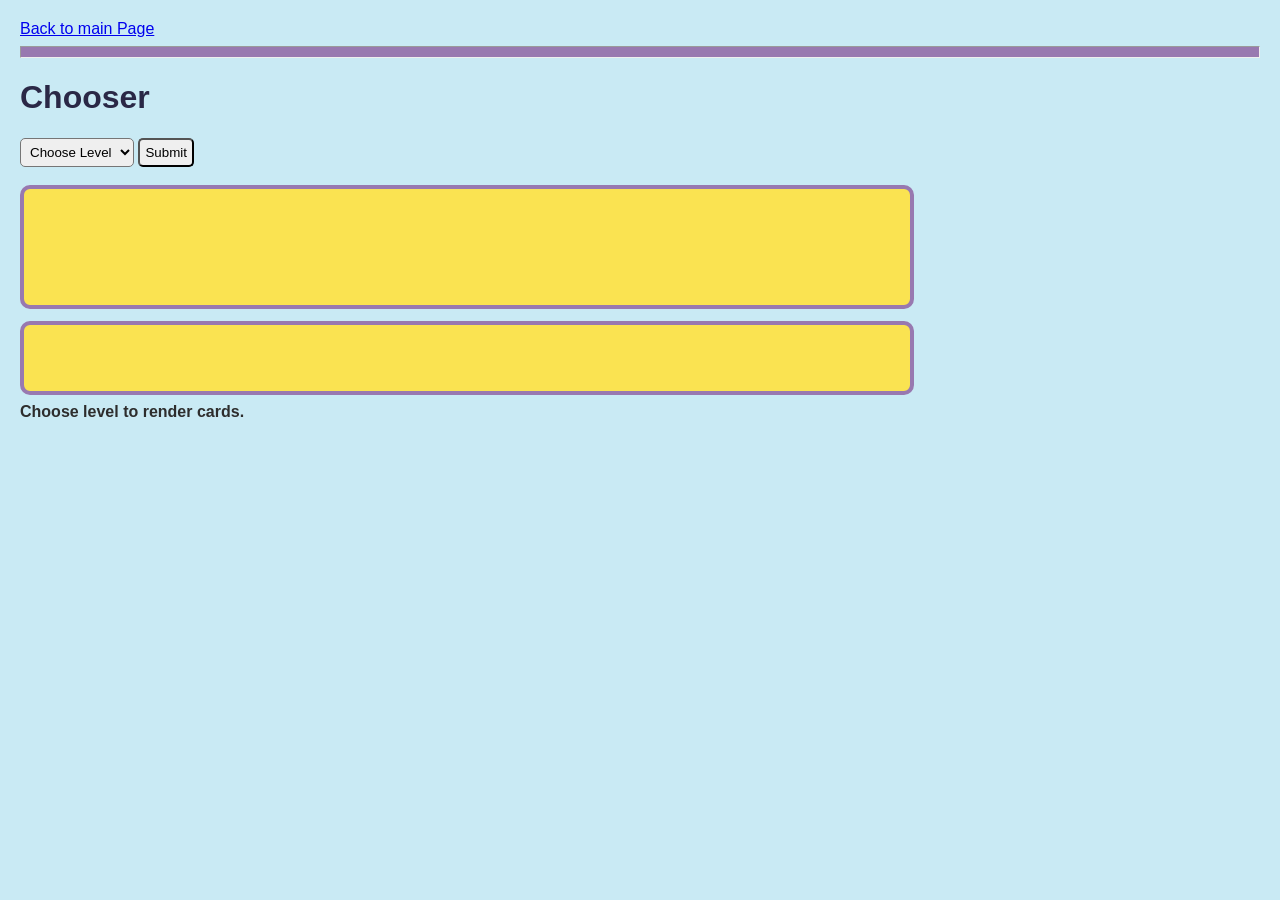
<file: test.html>
<!DOCTYPE html>
<html>

<head>
    <meta charset="utf-8" />
    <title>Chooser</title>
    <link href="test.css" rel="stylesheet">
</head>

<body>
    <a style="font-size: medium;" href="index.html">Back to main Page</a>
    <hr style="height:10px; background-color:#9879b0">
    <h1>Chooser</h1>
    <select style="padding: 5px; border-radius: 5px;" id="controls" aria-placeholder="Choose Level">
        <option value="">Choose Level</option>
        <option value="3">3</option>
        <option value="4">4</option>
        <option value="5">5</option>
        <option value="6">6</option>
        <option value="7">7</option>
        <option value="8">8</option>
        <option value="9">9</option>
        <option value="10">10</option>
        <option value="11">11</option>
        <option value="12">12</option>
    </select>
    <button style="padding: 5px; border-radius: 5px;" onclick="test()">Submit</button>
    <br>
    <br>
    <div id="card-container">
    </div>
    <div id="symbol-container"></div>
    <div id="status">Choose level to render cards.</div>
    <p id="test"></p>

    <script src="card_gen.js"></script>
    <script type="module" src="test.js"></script>
</body>

</html>
</file>
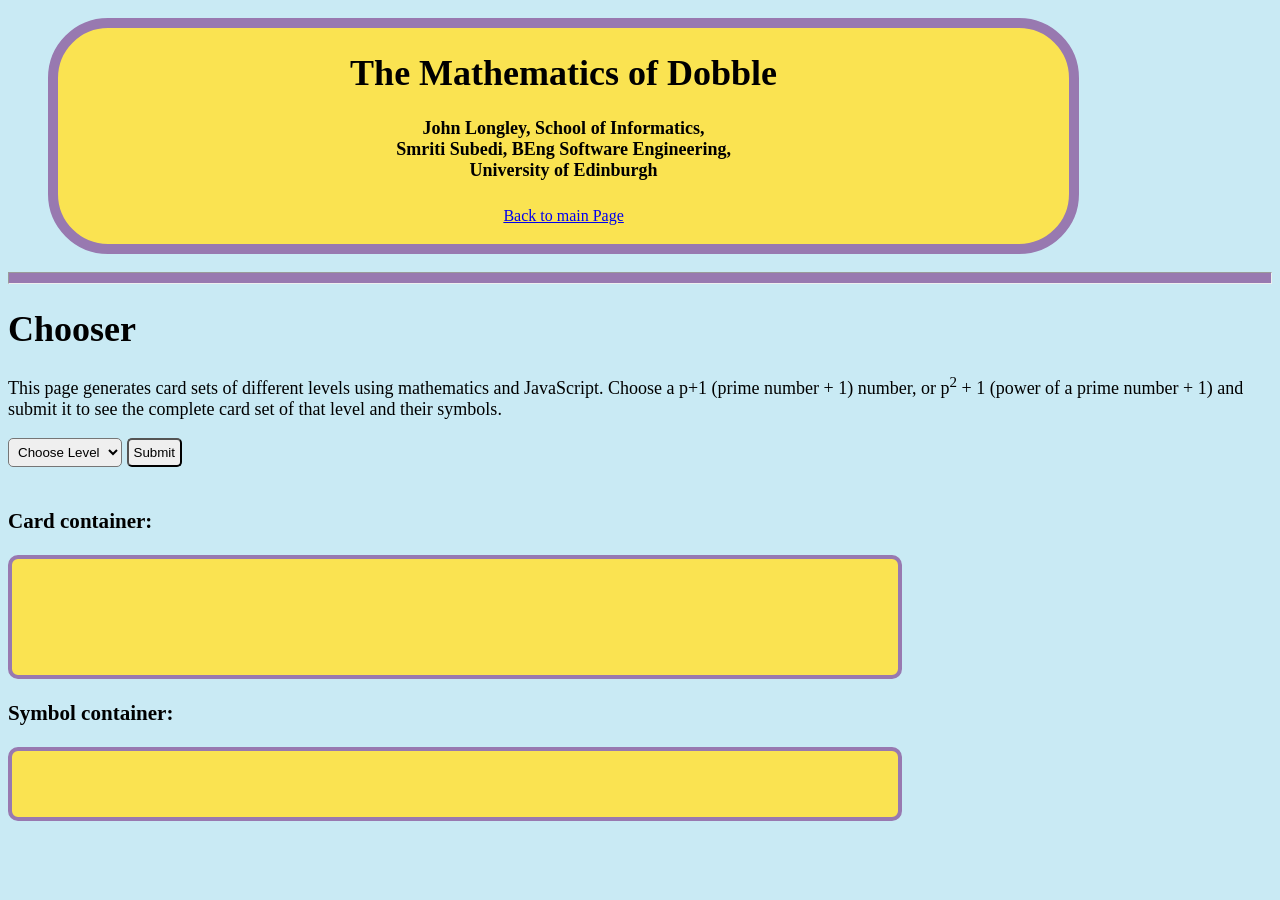
<file: chooser/chooser.html>
<!DOCTYPE html>
<html>

<head>
    <meta name="viewport" content="width=device-width, initial-scale=1">
    <meta name=viewport content="width=device-width,initial-scale=1">
    <meta charset="utf-8" />
    <title>Chooser</title>
    <link rel="icon" type="image/x-icon" href="logoDraft.png">
    <link href="chooser.css" rel="stylesheet">
</head>

<body>
    <font size=4pt>

        <div id="banner">
            <blockquote>
                <h1 style="color:Black; font-weight:bolder;">The Mathematics of Dobble</h1>
                <h4 style="color:Black">John Longley, School of Informatics,<br> Smriti Subedi, BEng Software
                    Engineering, <br> University of Edinburgh </h4>
                <a style="font-size: medium;" href="../mathematics_of_dobble_II.html#setChooser">Back to main Page</a>
                <p></p>
            </blockquote>
        </div>
        <hr style="height:10px; background-color:#9879b0">
        <h1>Chooser</h1>
        <p>This page generates card sets of different levels using mathematics and JavaScript. Choose a p+1 (prime
            number +
            1) number, or p<sup>2</sup> + 1 (power of a prime number + 1) and submit it to see the complete card set of
            that
            level and their symbols.</p>

        <p id="chooserFeaturesDesc" style="display: none;">The chooser (containers with cards and symbols) below is
            interactive.
            The chooser can help you find specific cards. The unique features of a chooser are: </p>
        <ul id="chooserFeatures" style="display: none;">
            <li>When you click on any card, all the symbols contained in the card will be highlighted.</li>
            <li>When you click on two cards, the common symbol between them will be highlighted.</li>
            <li>Vice versa, when you click on one symbol, all the cards that contain the chosen symbol will be
                highlighted.
            </li>
            <li>When you click on two symbols, the card that contains both of the chosen symbols will be highlighted.
            </li>
        </ul>
        <select style="padding: 5px; border-radius: 5px;" id="controls" aria-placeholder="Choose Level">
            <option value="">Choose Level</option>
            <option value="3">3</option>
            <option value="4">4</option>
            <option value="5">5</option>
            <option value="6">6</option>
            <option value="7">7</option>
            <option value="8">8</option>
            <option value="9">9</option>
            <option value="10">10</option>
            <option value="11">11</option>
            <option value="12">12</option>
        </select>
        <button style="padding: 5px; border-radius: 5px;" onclick="submit()">Submit</button>
        <br>
        <br>
        <h3>Card container:</h3>
        <div id="card-container">
        </div>
        <h3>Symbol container:</h3>
        <div id="symbol-container"></div>
        <div id="status"></div>
        <p id="test"></p>

        <script src="card_gen.js"></script>
        <script type="module" src="chooser.js"></script>
</body>

</html>
</file>
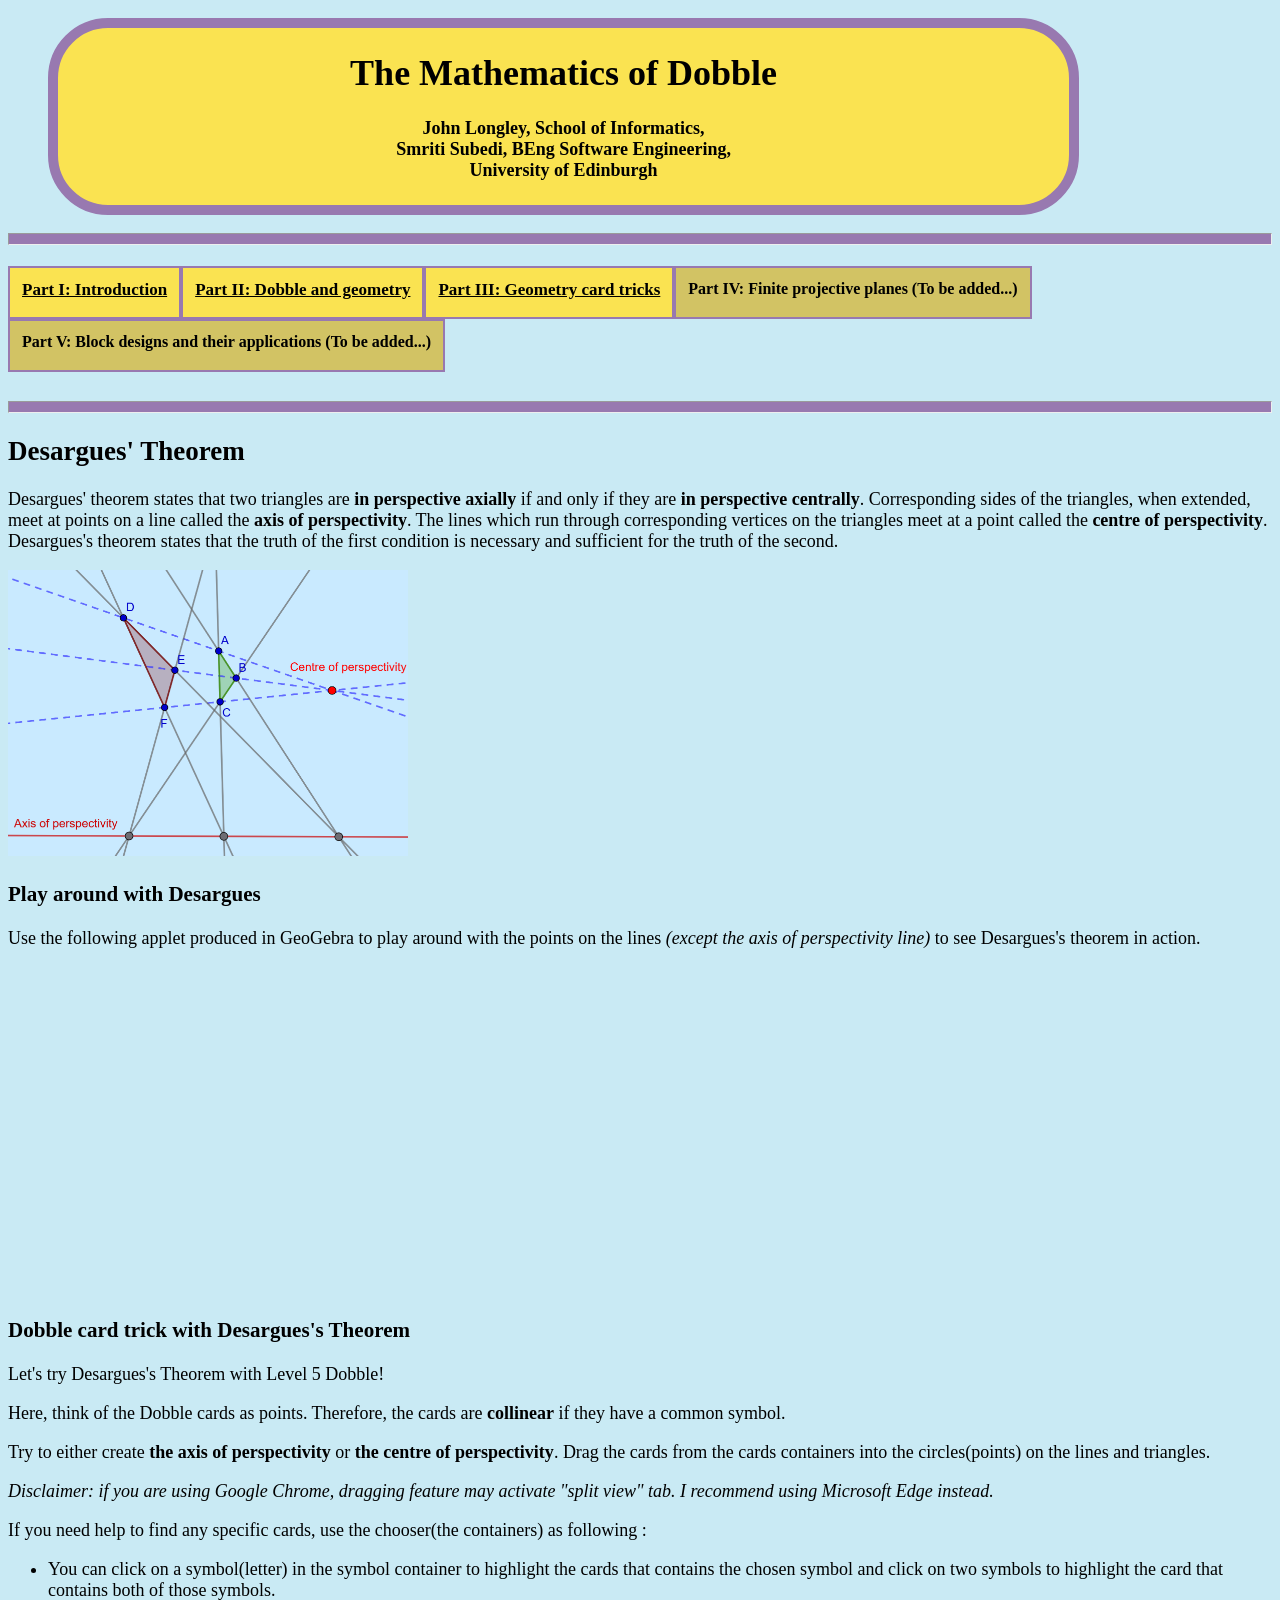
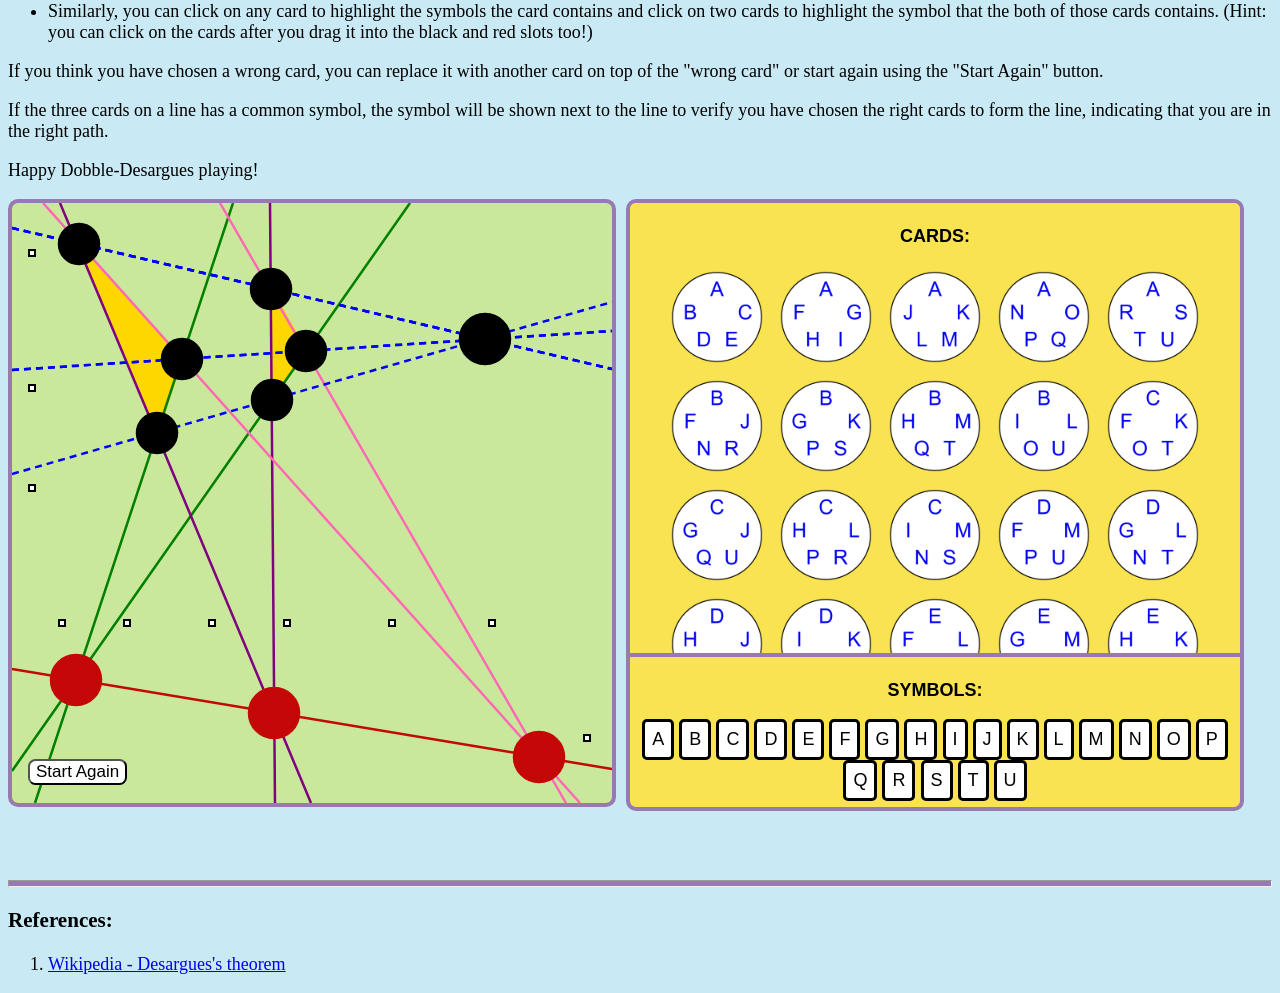
<file: Desargues/desargues_theorem.html>
<!DOCTYPE html>
<html lang="en">

<head>
    <meta name="viewport" content="width=device-width, initial-scale=1">
    <meta name=viewport content="width=device-width,initial-scale=1">
    <meta charset="utf-8" />
    <title>Desargues' Theorem</title>
    <link rel="icon" type="image/x-icon" href="../logoDraft.png">

    <link href="desarguesStyle.css" rel="stylesheet">
    <link href="../navbar.css" rel="stylesheet">

</head>

<body>
    <button onclick="topFunction()" id="myBtn" title="Go to top"><b>↑</b></button>
    <font size=4pt>
        <div id="banner">
            <blockquote>
                <h1 style="color:Black; font-weight:bolder;">The Mathematics of Dobble</h1>
                <p>
                <h4 style="color:Black">John Longley, School of Informatics,<br> Smriti Subedi, BEng Software
                    Engineering, <br> University of Edinburgh </h4>
            </blockquote>
        </div>
        <hr style="height:10px; background-color:#9879b0">
        <div class="navbar">
            <div class="intro">
                <a class="part1" href="../index.html"><b>Part I: Introduction</b></a>
                <menu class="part1hide">
                    <a href="../index.html#dobble_basics">Dobble: the basics</a>
                    <a href="../index.html#Levels_2_3">Getting started: Levels 2 and 3</a>
                    <a href="../index.html#Card_symbol_duality">Card-symbol duality</a>
                    <a href="../index.html#Complete_Dobble">Complete Dobble systems</a>
                    <a href="../index.html#Levels_4_5">Levels 4 and 5</a>
                </menu>
            </div>

            <div class="dobbleGeometry">
                <a class="part2" href="../mathematics_of_dobble_II.html"><b>Part II: Dobble and
                        geometry</b></a>
                <menu class="part2hide">
                    <a href="../mathematics_of_dobble_II.html#Basic_connection">The basic connection</a>
                    <a href="../mathematics_of_dobble_II.html#Computer_game_geometry">A 7&times;7
                        &lsquo;computer game&rsquo;
                        geometry</a>
                    <a href="../mathematics_of_dobble_II.html#Dobble_grid_display">Card display: a 7&times;7
                        Dobble grid</a>
                    <a href="../mathematics_of_dobble_II.html#Slope_cards">Completing the set: Slope
                        cards</a>
                    <a href="../mathematics_of_dobble_II.html#level6_construction">Construct Level 6 using
                        directions</a>
                    <a href="../mathematics_of_dobble_II.html#Projective_3D">A three-dimensional
                        perspective</a>
                    <a href="../mathematics_of_dobble_II.html#setChooser">Chooser</a>
                    <!--<a href="../mathematics_of_dobble_II.html#Infinite_Dobble">&lsquo;Infinite
              Dobble&rsquo;</a>-->
                </menu>
            </div>

            <div class="cardTrick">
                <a class="part3" href="../Pappus/pappus_theorem.html"><b>Part III: Geometry card tricks</b></a>
                <menu class="part3hide">
                    <a href="../Pappus/pappus_theorem.html">Pappus&rsquo; theorem (card trick 1)</a>
                    <a href="../Desargues/desargues_theorem.html">Desargues&rsquo; theorem (card trick 2)</a>
                    <a style="background-color: #e4d156; border: solid 1px #d2c046">Orthogonality (card trick 3) (To be
                        added...)</a>
                    <a style="background-color: #e4d156; border: solid 1px #d2c046;">Altitudes of a triangle (card trick
                        4) (To be added...)</a>
                </menu>
            </div>

            <div class="finite">
                <a class="part4"><b>Part IV: Finite projective planes (To be added...)</b></a>
                <menu class="part4hide">
                    <a>Dobble systems and FPPs</a>
                    <a>Known and unknown Dobble systems</a>
                    <a>Symmetries of Dobble systems</a>
                    <a>Card display: a Singer cycle</a>
                    <a>Subplanes and &lsquo;Happy Families&rsquo;</a>
                </menu>
            </div>

            <div class="block">
                <a class="part5"><b>Part V: Block designs and their applications (To be added...)</b></a>
                <menu class="part5hide">
                    <a>Block designs</a>
                    <a>Experiment design</a>
                    <a>Error-correcting codes</a>
                </menu>
            </div>
        </div>
        <hr style="height:10px; background-color:#9879b0">
        <h2>Desargues' Theorem </h2>
        <p>Desargues' theorem states that two triangles are <b>in perspective axially </b> if and only if they are <b>in
                perspective
                centrally</b>. Corresponding sides of the triangles, when extended, meet at points on a line
            called the <b>axis of perspectivity</b>.
            The lines which run through corresponding vertices on the triangles meet at a point called the <b>centre of
                perspectivity</b>. Desargues's theorem states that the truth of the first condition is necessary and
            sufficient for
            the truth of the second.</p>

        <img src="Desargues_theorem_alt.png"
            alt="Desargues' theorem. Two triangles with their vertices meet on centrer of perspectivity and when their sides extended, they meet on the axis of perspectivity."
            style="width: 400px;" />


        <h3>Play around with Desargues</h3>
        <p>Use the following applet produced in GeoGebra to play around with the points on the lines <i>(except the axis
                of perspectivity line)</i> to see
            Desargues's
            theorem in action.</p>
        <iframe scrolling="no" title="desargeusEdit"
            src="https://www.geogebra.org/material/iframe/id/m2q7kp8s/width/870/height/470/border/888888/sfsb/true/smb/false/stb/false/stbh/false/ai/false/asb/false/sri/false/rc/false/ld/false/sdz/false/ctl/false"
            width="600px" height="325px" style="border:0px;"> </iframe>
        <h3>Dobble card trick with Desargues's Theorem</h3>
        <p>Let's try Desargues's Theorem with Level 5 Dobble!</p>
        <p>Here, think of the Dobble cards as points. Therefore, the cards are <b>collinear</b> if they have a common
            symbol.</p>
        <p>Try to either create <b> the axis of perspectivity</b> or <b>the centre of perspectivity</b>. Drag the cards
            from the cards containers into the circles(points) on the lines and triangles.</p>
        <p><i>Disclaimer: if you are using Google Chrome, dragging feature may activate "split view" tab. I recommend
                using Microsoft Edge instead.</i></p>

        <p>If you need help to find any specific cards, use the chooser(the containers) as following :</p>
        <ul>
            <li>You can click on a symbol(letter) in the symbol container to highlight the cards that contains the
                chosen
                symbol and click on two symbols to highlight
                the card that contains both of those symbols.</li>
            <li>Similarly, you can click on any card to highlight the symbols the card contains and
                click on two cards to highlight the symbol that
                the both of those cards contains. (Hint: you can click on the cards after you drag it into the black and
                red slots too!)</li>
        </ul>

        <p>If you think you have chosen a wrong card, you can replace it with another card on top of the "wrong card" or
            start again using the "Start Again" button.</p>

        <p>If the three cards on a line has a common symbol, the symbol will be shown next to the line to verify you
            have
            chosen the right cards to form the line, indicating that you are in the right path.</p>
        <p>Happy Dobble-Desargues playing!</p>
        <div class="canvas_container">
            <canvas id="desargeus_canvas" width="600" height="600px"></canvas>
            <button id="clearCardsDes"
                style="font-size: 17px; position: absolute; border-radius: 7.5px; background-color: #ffffff; left:20px; top: 560px;"
                onclick="clearCardDesargeus(event)">Start Again</button>
            <div class="dropzone" id="cop" style="left: 447px; top: 110px;" ondrop="drop(event)"
                ondragover="allowDrop(event)"></div>
            <div class="dropzone" id="t1p1" style="left: 233px; top: 60px;" ondrop="drop(event)"
                ondragover="allowDrop(event)"></div>
            <div class="dropzone" id="t1p2" style="left: 268px; top: 122px;" ondrop="drop(event)"
                ondragover="allowDrop(event)"></div>
            <div class="dropzone" id="t1p3" style="left: 234px; top: 171px;" ondrop="drop(event)"
                ondragover="allowDrop(event)"></div>
            <div class="dropzone" id="t2p1" style="left: 41px; top: 15px;" ondrop="drop(event)"
                ondragover="allowDrop(event)"></div>
            <div class="dropzone" id="t2p2" style="left: 144px; top: 130px;" ondrop="drop(event)"
                ondragover="allowDrop(event)"></div>
            <div class="dropzone" id="t2p3" style="left: 119px; top: 204px;" ondrop="drop(event)"
                ondragover="allowDrop(event)"></div>
            <div class="dropzone" id="aop1" style="left: 38px; top: 451px;" ondrop="drop(event)"
                ondragover="allowDrop(event)"></div>
            <div class="dropzone" id="aop2" style="left: 236px; top: 484px;" ondrop="drop(event)"
                ondragover="allowDrop(event)"></div>
            <div class="dropzone" id="aop3" style="left: 501px; top: 528px;" ondrop="drop(event)"
                ondragover="allowDrop(event)"></div>
            <div class="status" id="dStatus"
                style="position: absolute; left: 130px; top: 10px; background-color: #cae89b;">
            </div>
            <!--<div class="lineLabel" id="triangle1" style="left: 305px; top: 190px;"></div>
        <div class="lineLabel" id="triangle2" style="left: 145px; top: 175px;"></div>-->
            <div class="lineLabel" id="cop1" style="left: 20px; top: 50px;"></div>
            <div class="lineLabel" id="cop2" style="left: 20px; top: 185px;"></div>
            <div class="lineLabel" id="cop3" style="left: 20px; top: 285px;"></div>
            <div class="lineLabel" id="aop" style="left: 575px; top: 535px;"></div>
            <div class="lineLabel" id="int1line1" style="left: 50px; top: 420px;"></div>
            <div class="lineLabel" id="int1line2" style="left: 115px; top: 420px;"></div>
            <div class="lineLabel" id="int2line1" style="left: 200px; top: 420px;"></div>
            <div class="lineLabel" id="int2line2" style="left: 275px; top: 420px;"></div>
            <div class="lineLabel" id="int3line1" style="left: 380px; top: 420px;"></div>
            <div class="lineLabel" id="int3line2" style="left: 480px; top: 420px;"></div>

        </div>
        <div class="desargues_trick2">

            <div id="card-container" ondragover="allowDrop(event)">
                <p><strong>CARDS:</strong></p>
                <img id="des_card5-1" src="../L5_cards/card5-1.png" alt="A,B,C,D,E" onclick="selectCard('des_card5-1')"
                    ondragstart="dragStart(event)" ondrag="dragging(event)" draggable="true" />
                <img id="des_card5-2" src="../L5_cards/card5-2.png" alt="A,F,G,H,I" onclick="selectCard('des_card5-2')"
                    ondragstart="dragStart(event)" ondrag="dragging(event)" draggable="true" />
                <img id="des_card5-3" src="../L5_cards/card5-3.png" alt="A,J,K,L,M" onclick="selectCard('des_card5-3')"
                    ondragstart="dragStart(event)" ondrag="dragging(event)" draggable="true" />
                <img id="des_card5-4" src="../L5_cards/card5-4.png" alt="A,N,O,P,Q" onclick="selectCard('des_card5-4')"
                    ondragstart="dragStart(event)" ondrag="dragging(event)" draggable="true" />
                <img id="des_card5-5" src="../L5_cards/card5-5.png" alt="A,R,S,T,U" onclick="selectCard('des_card5-5')"
                    ondragstart="dragStart(event)" ondrag="dragging(event)" draggable="true" />
                <img id="des_card5-6" src="../L5_cards/card5-6.png" alt="B,F,N,J,N,R"
                    onclick="selectCard('des_card5-6')" ondragstart="dragStart(event)" ondrag="dragging(event)"
                    draggable="true" />
                <img id="des_card5-7" src="../L5_cards/card5-7.png" alt="B,G,K,P,S" onclick="selectCard('des_card5-7')"
                    ondragstart="dragStart(event)" ondrag="dragging(event)" draggable="true" />
                <img id="des_card5-8" src="../L5_cards/card5-8.png" alt="B,H,M,Q,T" onclick="selectCard('des_card5-8')"
                    ondragstart="dragStart(event)" ondrag="dragging(event)" draggable="true" />
                <img id="des_card5-9" src="../L5_cards/card5-9.png" alt="B,I,L,O,U" onclick="selectCard('des_card5-9')"
                    ondragstart="dragStart(event)" ondrag="dragging(event)" draggable="true" />
                <img id="des_card5-10" src="../L5_cards/card5-10.png" alt="C,F,K,O,T"
                    onclick="selectCard('des_card5-10')" ondragstart="dragStart(event)" ondrag="dragging(event)"
                    draggable="true" />
                <img id="des_card5-11" src="../L5_cards/card5-11.png" alt="C,G,J,Q,U"
                    onclick="selectCard('des_card5-11')" ondragstart="dragStart(event)" ondrag="dragging(event)"
                    draggable="true" />
                <img id="des_card5-12" src="../L5_cards/card5-12.png" alt="C,H,L,P,R"
                    onclick="selectCard('des_card5-12')" ondragstart="dragStart(event)" ondrag="dragging(event)"
                    draggable="true" />
                <img id="des_card5-13" src="../L5_cards/card5-13.png" alt="C,I,M,N,S"
                    onclick="selectCard('des_card5-13')" ondragstart="dragStart(event)" ondrag="dragging(event)"
                    draggable="true" />
                <img id="des_card5-14" src="../L5_cards/card5-14.png" alt="D,F,M,P,U"
                    onclick="selectCard('des_card5-14')" ondragstart="dragStart(event)" ondrag="dragging(event)"
                    draggable="true" />
                <img id="des_card5-15" src="../L5_cards/card5-15.png" alt="D,G,L,N,T"
                    onclick="selectCard('des_card5-15')" ondragstart="dragStart(event)" ondrag="dragging(event)"
                    draggable="true" />
                <img id="des_card5-16" src="../L5_cards/card5-16.png" alt="D,H,J,O,S"
                    onclick="selectCard('des_card5-16')" ondragstart="dragStart(event)" ondrag="dragging(event)"
                    draggable="true" />
                <img id="des_card5-17" src="../L5_cards/card5-17.png" alt="D,I,K,Q,R"
                    onclick="selectCard('des_card5-17')" ondragstart="dragStart(event)" ondrag="dragging(event)"
                    draggable="true" />
                <img id="des_card5-18" src="../L5_cards/card5-18.png" alt="E,F,L,Q,S"
                    onclick="selectCard('des_card5-18')" ondragstart="dragStart(event)" ondrag="dragging(event)"
                    draggable="true" />
                <img id="des_card5-19" src="../L5_cards/card5-19.png" alt="E,G,M,O,R"
                    onclick="selectCard('des_card5-19')" ondragstart="dragStart(event)" ondrag="dragging(event)"
                    draggable="true" />
                <img id="des_card5-20" src="../L5_cards/card5-20.png" alt="E,H,K,N,U"
                    onclick="selectCard('des_card5-20')" ondragstart="dragStart(event)" ondrag="dragging(event)"
                    draggable="true" />
                <img id="des_card5-21" src="../L5_cards/card5-21.png" alt="E,I,J,P,T"
                    onclick="selectCard('des_card5-21')" ondragstart="dragStart(event)" ondrag="dragging(event)"
                    draggable="true" />

            </div>
            <div id="symbol-container">
                <p><strong>SYMBOLS:</strong></p>
                <button id="des_symbol5-1" style="font-size: 18px;" onclick="selectSymbol('des_symbol5-1')"> A </button>
                <button id="des_symbol5-2" style="font-size: 18px;" onclick="selectSymbol('des_symbol5-2')"> B </button>
                <button id="des_symbol5-3" style="font-size: 18px;" onclick="selectSymbol('des_symbol5-3')"> C </button>
                <button id="des_symbol5-4" style="font-size: 18px;" onclick="selectSymbol('des_symbol5-4')"> D </button>
                <button id="des_symbol5-5" style="font-size: 18px;" onclick="selectSymbol('des_symbol5-5')"> E </button>
                <button id="des_symbol5-6" style="font-size: 18px;" onclick="selectSymbol('des_symbol5-6')"> F </button>
                <button id="des_symbol5-7" style="font-size: 18px;" onclick="selectSymbol('des_symbol5-7')"> G </button>
                <button id="des_symbol5-8" style="font-size: 18px;" onclick="selectSymbol('des_symbol5-8')"> H </button>
                <button id="des_symbol5-9" style="font-size: 18px;" onclick="selectSymbol('des_symbol5-9')"> I </button>
                <button id="des_symbol5-10" style="font-size: 18px;" onclick="selectSymbol('des_symbol5-10')"> J
                </button>
                <button id="des_symbol5-11" style="font-size: 18px;" onclick="selectSymbol('des_symbol5-11')"> K
                </button>
                <button id="des_symbol5-12" style="font-size: 18px;" onclick="selectSymbol('des_symbol5-12')"> L
                </button>
                <button id="des_symbol5-13" style="font-size: 18px;" onclick="selectSymbol('des_symbol5-13')"> M
                </button>
                <button id="des_symbol5-14" style="font-size: 18px;" onclick="selectSymbol('des_symbol5-14')"> N
                </button>
                <button id="des_symbol5-15" style="font-size: 18px;" onclick="selectSymbol('des_symbol5-15')"> O
                </button>
                <button id="des_symbol5-16" style="font-size: 18px;" onclick="selectSymbol('des_symbol5-16')"> P
                </button>
                <button id="des_symbol5-17" style="font-size: 18px;" onclick="selectSymbol('des_symbol5-17')"> Q
                </button>
                <button id="des_symbol5-18" style="font-size: 18px;" onclick="selectSymbol('des_symbol5-18')"> R
                </button>
                <button id="des_symbol5-19" style="font-size: 18px;" onclick="selectSymbol('des_symbol5-19')"> S
                </button>
                <button id="des_symbol5-20" style="font-size: 18px;" onclick="selectSymbol('des_symbol5-20')"> T
                </button>
                <button id="des_symbol5-21" style="font-size: 18px;" onclick="selectSymbol('des_symbol5-21')"> U
                </button>
            </div>
            <p id="test"></p>
            <script src="desargues.js"></script>
            <br><br>

</body>
<hr style="height:5px; background-color:#9879b0">

<footer>
    <h3>References:</h3>
    <ol>
        <li>
            <p><a href=https://en.wikipedia.org/wiki/Desargues%27s_theorem>Wikipedia - Desargues's theorem</a>
            </p>
        </li>
    </ol>
</footer>

</html>
</file>
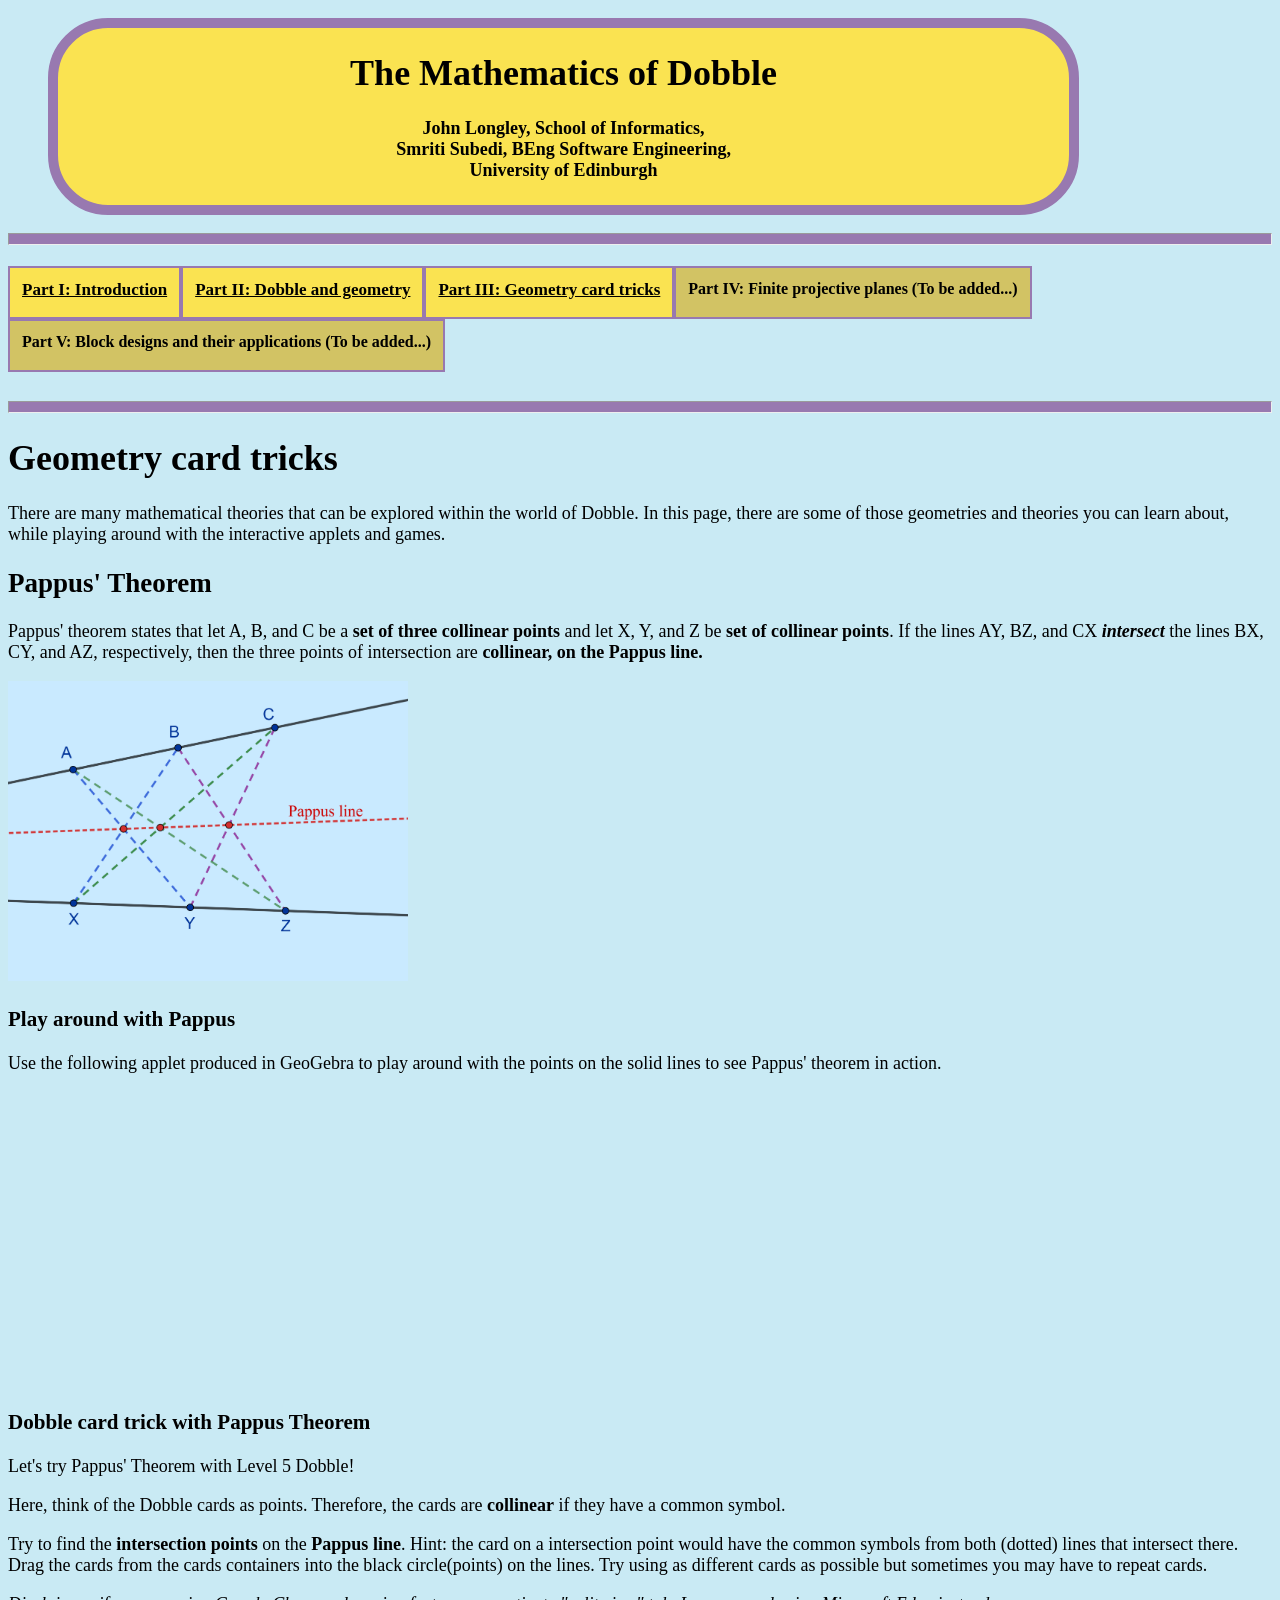
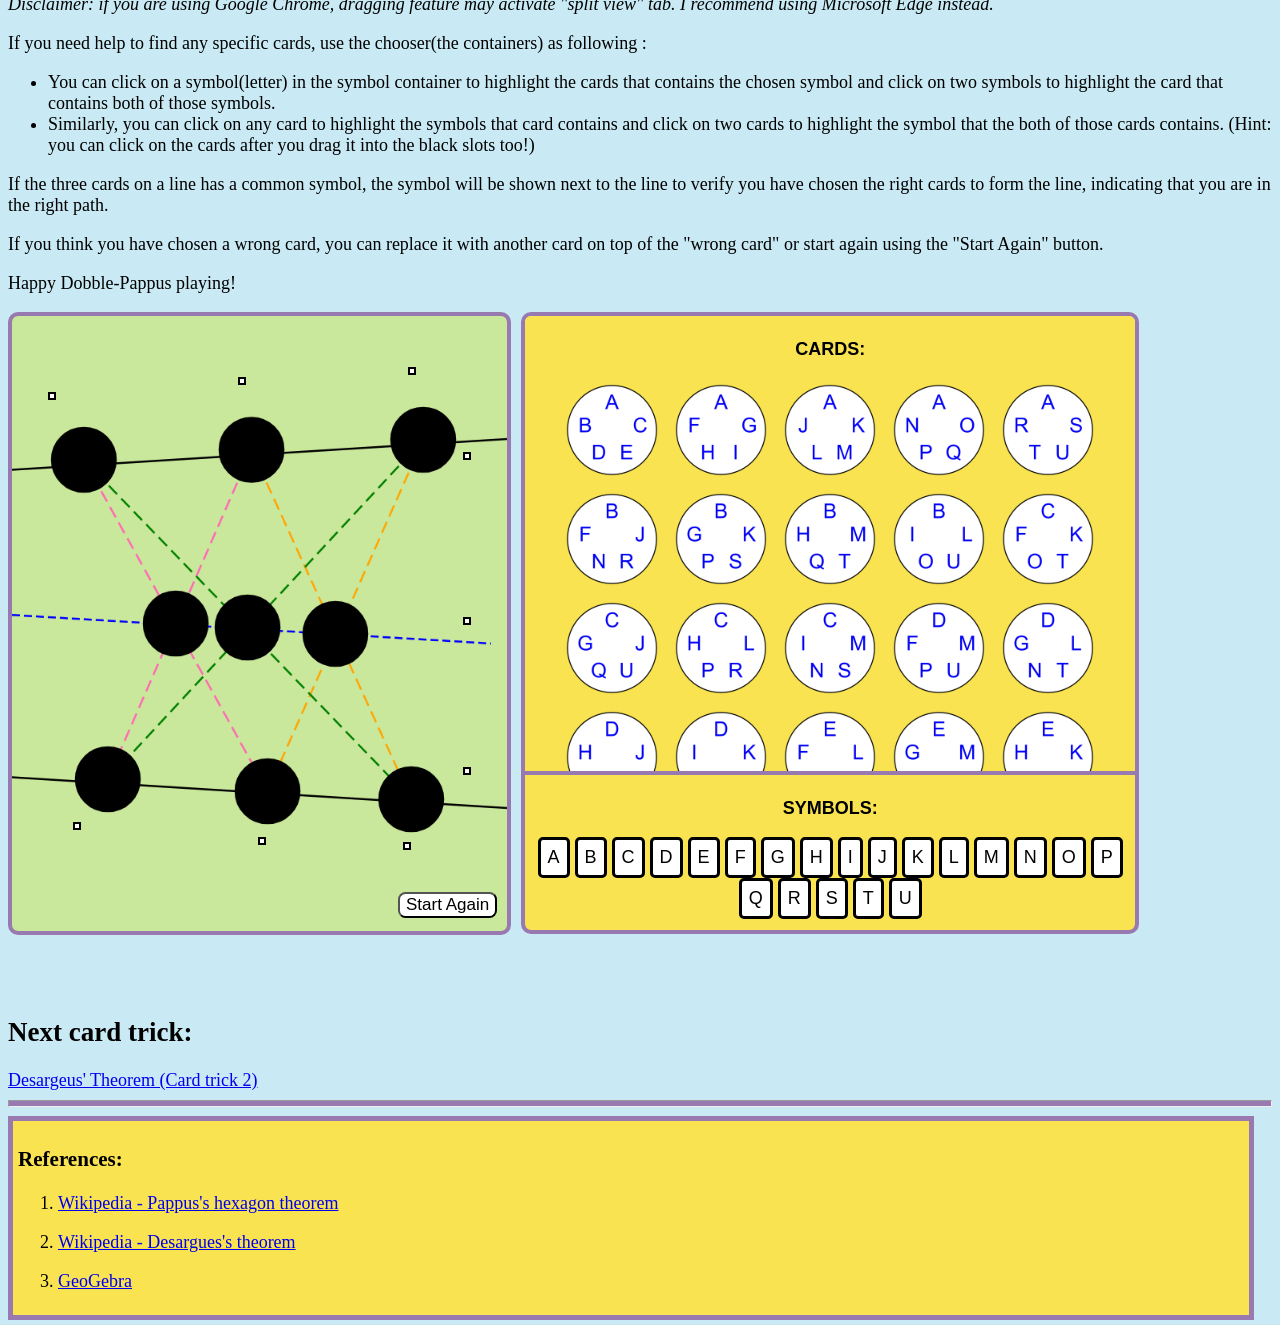
<file: Pappus/pappus_theorem.html>
﻿<!DOCTYPE html>
<html lang="en">

<head>
    <meta name="viewport" content="width=device-width, initial-scale=1">
    <meta name=viewport content="width=device-width,initial-scale=1">
    <meta charset="utf-8" />
    <title>Geometry card tricks</title>
    <link rel="icon" type="image/x-icon" href="../logoDraft.png">
    <link href="pappusStyle.css" rel="stylesheet">
    <link href="../navbar.css" rel="stylesheet">
</head>

<body>
    <button onclick="topFunction()" id="myBtn" title="Go to top"><b>↑</b></button>

    <font size=4pt>
        <div id="banner">
            <blockquote>
                <h1 style="color:Black; font-weight:bolder;">The Mathematics of Dobble</h1>
                <p>
                <h4 style="color:Black">John Longley, School of Informatics,<br> Smriti Subedi, BEng Software
                    Engineering, <br> University of Edinburgh </h4>
            </blockquote>
        </div>
        <hr style="height:10px; background-color:#9879b0">
        <div class="navbar">
            <div class="intro">
                <a class="part1" href="../index.html"><b>Part I: Introduction</b></a>
                <menu class="part1hide">
                    <a href="../index.html#dobble_basics">Dobble: the basics</a>
                    <a href="../index.html#Levels_2_3">Getting started: Levels 2 and 3</a>
                    <a href="../index.html#Card_symbol_duality">Card-symbol duality</a>
                    <a href="../index.html#Complete_Dobble">Complete Dobble systems</a>
                    <a href="../index.html#Levels_4_5">Levels 4 and 5</a>
                </menu>
            </div>

            <div class="dobbleGeometry">
                <a class="part2" href="../mathematics_of_dobble_II.html"><b>Part II: Dobble and
                        geometry</b></a>
                <menu class="part2hide">
                    <a href="../mathematics_of_dobble_II.html#Basic_connection">The basic connection</a>
                    <a href="../mathematics_of_dobble_II.html#Computer_game_geometry">A 7&times;7
                        &lsquo;computer game&rsquo;
                        geometry</a>
                    <a href="../mathematics_of_dobble_II.html#Dobble_grid_display">Card display: a 7&times;7
                        Dobble grid</a>
                    <a href="../mathematics_of_dobble_II.html#Slope_cards">Completing the set: Slope
                        cards</a>
                    <a href="../mathematics_of_dobble_II.html#level6_construction">Construct Level 6 using
                        directions</a>
                    <a href="../mathematics_of_dobble_II.html#Projective_3D">A three-dimensional
                        perspective</a>
                    <a href="../mathematics_of_dobble_II.html#setChooser">Chooser</a>
                    <!--<a href="../mathematics_of_dobble_II.html#Infinite_Dobble">&lsquo;Infinite
              Dobble&rsquo;</a>-->
                </menu>
            </div>

            <div class="cardTrick">
                <a class="part3" href="../Pappus/pappus_theorem.html"><b>Part III: Geometry card tricks</b></a>
                <menu class="part3hide">
                    <a href="../Pappus/pappus_theorem.html">Pappus&rsquo; theorem (card trick 1)</a>
                    <a href="../Desargues/desargues_theorem.html">Desargues&rsquo; theorem (card trick 2)</a>
                    <a style="background-color: #e4d156; border: solid 1px #d2c046">Orthogonality (card trick 3) (To be
                        added...)</a>
                    <a style="background-color: #e4d156; border: solid 1px #d2c046;">Altitudes of a triangle (card trick
                        4) (To be added...)</a>
                </menu>
            </div>

            <div class="finite">
                <a class="part4"><b>Part IV: Finite projective planes (To be added...)</b></a>
                <menu class="part4hide">
                    <a>Dobble systems and FPPs</a>
                    <a>Known and unknown Dobble systems</a>
                    <a>Symmetries of Dobble systems</a>
                    <a>Card display: a Singer cycle</a>
                    <a>Subplanes and &lsquo;Happy Families&rsquo;</a>
                </menu>
            </div>

            <div class="block">
                <a class="part5"><b>Part V: Block designs and their applications (To be added...)</b></a>
                <menu class="part5hide">
                    <a>Block designs</a>
                    <a>Experiment design</a>
                    <a>Error-correcting codes</a>
                </menu>
            </div>
        </div>
        <script defer src="pappus.js"></script>
        <script defer src="../Desargues/desargues.js"></script>

        <hr style="height:10px; background-color:#9879b0">
        <h1>Geometry card tricks</h1>
        <p>There are many mathematical theories that can be explored within the world of Dobble. In this page, there are
            some of those geometries and theories you can learn about, while playing around with the interactive applets
            and
            games. </p>
        <h2><b>Pappus' Theorem</b></h2>
        <p>Pappus' theorem states that let A, B, and C be a <b>set of three collinear points</b>
            and let X, Y, and Z be <b> set of collinear points</b>. If the lines AY, BZ, and CX
            <b><i>intersect</i></b> the lines BX, CY, and AZ, respectively, then the three points of intersection are
            <b>collinear, on the Pappus line.</b>
        </p>
        <img src="pappus1.png" style="height: 300px;"
            alt="Pappus' theorem. 3 points A,B,C on a line intersecnting with the 3 points X,Y,Z in another line on the Pappus line." />

        <h3>Play around with Pappus</h3>
        Use the following applet produced in GeoGebra to play around with the points on the solid lines to see
        Pappus'
        theorem
        in action.
        <br>
        <iframe scrolling="no" title="Pappus_final"
            src="https://www.geogebra.org/material/iframe/id/vz3u86n3/width/1000/height/520/border/888888/sfsb/true/smb/false/stb/false/stbh/false/ai/false/asb/false/sri/true/rc/false/ld/false/sdz/true/ctl/false"
            width=595" height="310px" style="border:0px;" allowfullscreen> </iframe>
        <h3>Dobble card trick with Pappus Theorem</h3>
        <p>Let's try Pappus' Theorem with Level 5 Dobble!</p>
        <p>Here, think of the Dobble cards as points. Therefore, the cards are <b>collinear</b> if they have a common
            symbol.</p>
        <p>Try to find the <b>intersection points</b> on the <b>Pappus line</b>. Hint: the card on a intersection point
            would have the common symbols from both (dotted) lines that intersect there. Drag the cards from the cards
            containers into the black circle(points) on the lines. Try using as different cards as possible but
            sometimes you may have to repeat cards.</p>

        <p><i>Disclaimer: if you are using Google Chrome, dragging feature may activate "split view" tab. I recommend
                using Microsoft Edge instead.</i></p>

        <p>If you need help to find any specific cards, use the chooser(the containers) as following :</p>
        <ul>
            <li>You can click on a symbol(letter) in the symbol container to highlight the cards that contains the
                chosen symbol and click on two symbols to highlight
                the card that contains both of those symbols.</li>
            <li>Similarly, you can click on any card to highlight the symbols that card contains and click on two
                cards to highlight the symbol that
                the both of those cards contains. (Hint: you can click on the cards after you drag it into the black
                slots too!)</li>
        </ul>
        <p>If the three cards on a line has a common symbol, the symbol will be shown next to the line to verify you
            have
            chosen the right cards to form the line, indicating that you are in the right path.</p>
        <p>If you think you have chosen a wrong card, you can replace it with another card on top of the "wrong card" or
            start again using the "Start Again" button. </p>
        <p>Happy Dobble-Pappus playing!</p>
        <div class="canvas_container">
            <canvas id="pappus_canvas" width="620" height="770"></canvas>
            <button id="clearCards"
                style="font-size: 17px; position: absolute; border-radius: 7.5px; background-color: #ffffff; left:390px; top: 580px;"
                onclick="clearCardPappus(event)">Start Again</button>
            <div class="dropzone" id="top1" style="left: 37px; top: 107px;" ondrop="drop(event)"
                ondragover="allowDrop(event)"></div>
            <div class="dropzone" id="top2" style="left: 205px; top: 97px;" ondrop="drop(event)"
                ondragover="allowDrop(event)"></div>
            <div class="dropzone" id="top3" style="left: 375px; top: 87px;" ondrop="drop(event)"
                ondragover="allowDrop(event)"></div>
            <div class="dropzone" id="bottom1" style="left: 60px; top: 427px;" ondrop="drop(event)"
                ondragover="allowDrop(event)"></div>
            <div class="dropzone" id="bottom2" style="left: 220px; top: 440px;" ondrop="drop(event)"
                ondragover="allowDrop(event)"></div>
            <div class="dropzone" id="bottom3" style="left: 365px; top: 447px;" ondrop="drop(event)"
                ondragover="allowDrop(event)"></div>
            <div class="dropzone" id="intersection1" style="left: 127px; top: 272px;" ondrop="drop(event)"
                ondragover="allowDrop(event)"></div>
            <div class="dropzone" id="intersection2" style="left: 200px; top: 277px;" ondrop="drop(event)"
                ondragover="allowDrop(event)"></div>
            <div class="dropzone" id="intersection3" style="left: 287px; top: 282px;" ondrop="drop(event)"
                ondragover="allowDrop(event)"></div>
            <div class="status" id="pStatus" style="position: absolute; left: 20px; top: 30px;"></div>
            <div class="lineLabel" id="top" style="left: 455px; top: 140px;"></div>
            <div class="lineLabel" id="intersection" style="left: 455px; top: 305px;"></div>
            <div class="lineLabel" id="bottom" style="left: 455px; top: 455px;"></div>
            <div class="lineLabel" id="int1line1" style="left: 40px; top: 80px;"></div>
            <div class="lineLabel" id="int3line1" style="left: 230px; top: 65px;"></div>
            <div class="lineLabel" id="int2line2" style="left: 400px; top: 55px;"></div>
            <div class="lineLabel" id="int1line2" style="left: 65px; top: 510px;"></div>
            <div class="lineLabel" id="int3line2" style="left: 250px; top: 525px;"></div>
            <div class="lineLabel" id="int2line1" style="left: 395px; top: 530px;"></div>

        </div>
        <div class="pappus_trick1">

            <div id="card-container" ondragover="allowDrop(event)">
                <p><strong>CARDS:</strong></p>
                <img id="pap_card5-1" src="../L5_cards/card5-1.png" alt="A,B,C,D,E" onclick="selectCard('pap_card5-1')"
                    ondragstart="dragStart(event)" ondrag="dragging(event)" draggable="true" />
                <img id="pap_card5-2" src="../L5_cards/card5-2.png" alt="A,F,G,H,I" onclick="selectCard('pap_card5-2')"
                    ondragstart="dragStart(event)" ondrag="dragging(event)" draggable="true" />
                <img id="pap_card5-3" src="../L5_cards/card5-3.png" alt="A,J,K,L,M" onclick="selectCard('pap_card5-3')"
                    ondragstart="dragStart(event)" ondrag="dragging(event)" draggable="true" />
                <img id="pap_card5-4" src="../L5_cards/card5-4.png" alt="A,N,O,P,Q" onclick="selectCard('pap_card5-4')"
                    ondragstart="dragStart(event)" ondrag="dragging(event)" draggable="true" />
                <img id="pap_card5-5" src="../L5_cards/card5-5.png" alt="A,R,S,T,U" onclick="selectCard('pap_card5-5')"
                    ondragstart="dragStart(event)" ondrag="dragging(event)" draggable="true" />
                <img id="pap_card5-6" src="../L5_cards/card5-6.png" alt="B,F,N,J,N,R"
                    onclick="selectCard('pap_card5-6')" ondragstart="dragStart(event)" ondrag="dragging(event)"
                    draggable="true" />
                <img id="pap_card5-7" src="../L5_cards/card5-7.png" alt="B,G,K,P,S" onclick="selectCard('pap_card5-7')"
                    ondragstart="dragStart(event)" ondrag="dragging(event)" draggable="true" />
                <img id="pap_card5-8" src="../L5_cards/card5-8.png" alt="B,H,M,Q,T" onclick="selectCard('pap_card5-8')"
                    ondragstart="dragStart(event)" ondrag="dragging(event)" draggable="true" />
                <img id="pap_card5-9" src="../L5_cards/card5-9.png" alt="B,I,L,O,U" onclick="selectCard('pap_card5-9')"
                    ondragstart="dragStart(event)" ondrag="dragging(event)" draggable="true" />
                <img id="pap_card5-10" src="../L5_cards/card5-10.png" alt="C,F,K,O,T"
                    onclick="selectCard('pap_card5-10')" ondragstart="dragStart(event)" ondrag="dragging(event)"
                    draggable="true" />
                <img id="pap_card5-11" src="../L5_cards/card5-11.png" alt="C,G,J,Q,U"
                    onclick="selectCard('pap_card5-11')" ondragstart="dragStart(event)" ondrag="dragging(event)"
                    draggable="true" />
                <img id="pap_card5-12" src="../L5_cards/card5-12.png" alt="C,H,L,P,R"
                    onclick="selectCard('pap_card5-12')" ondragstart="dragStart(event)" ondrag="dragging(event)"
                    draggable="true" />
                <img id="pap_card5-13" src="../L5_cards/card5-13.png" alt="C,I,M,N,S"
                    onclick="selectCard('pap_card5-13')" ondragstart="dragStart(event)" ondrag="dragging(event)"
                    draggable="true" />
                <img id="pap_card5-14" src="../L5_cards/card5-14.png" alt="D,F,M,P,U"
                    onclick="selectCard('pap_card5-14')" ondragstart="dragStart(event)" ondrag="dragging(event)"
                    draggable="true" />
                <img id="pap_card5-15" src="../L5_cards/card5-15.png" alt="D,G,L,N,T"
                    onclick="selectCard('pap_card5-15')" ondragstart="dragStart(event)" ondrag="dragging(event)"
                    draggable="true" />
                <img id="pap_card5-16" src="../L5_cards/card5-16.png" alt="D,H,J,O,S"
                    onclick="selectCard('pap_card5-16')" ondragstart="dragStart(event)" ondrag="dragging(event)"
                    draggable="true" />
                <img id="pap_card5-17" src="../L5_cards/card5-17.png" alt="D,I,K,Q,R"
                    onclick="selectCard('pap_card5-17')" ondragstart="dragStart(event)" ondrag="dragging(event)"
                    draggable="true" />
                <img id="pap_card5-18" src="../L5_cards/card5-18.png" alt="E,F,L,Q,S"
                    onclick="selectCard('pap_card5-18')" ondragstart="dragStart(event)" ondrag="dragging(event)"
                    draggable="true" />
                <img id="pap_card5-19" src="../L5_cards/card5-19.png" alt="E,G,M,O,R"
                    onclick="selectCard('pap_card5-19')" ondragstart="dragStart(event)" ondrag="dragging(event)"
                    draggable="true" />
                <img id="pap_card5-20" src="../L5_cards/card5-20.png" alt="E,H,K,N,U"
                    onclick="selectCard('pap_card5-20')" ondragstart="dragStart(event)" ondrag="dragging(event)"
                    draggable="true" />
                <img id="pap_card5-21" src="../L5_cards/card5-21.png" alt="E,I,J,P,T"
                    onclick="selectCard('pap_card5-21')" ondragstart="dragStart(event)" ondrag="dragging(event)"
                    draggable="true" />

            </div>
            <div id="symbol-container">
                <p><strong>SYMBOLS:</strong></p>
                <!--<button id="clear" onclick="clearList()">Clear</button>-->
                <button id="pap_symbol5-1" style="font-size: 18px;" onclick="selectSymbol('pap_symbol5-1')"> A </button>
                <button id="pap_symbol5-2" style="font-size: 18px;" onclick="selectSymbol('pap_symbol5-2')"> B </button>
                <button id="pap_symbol5-3" style="font-size: 18px;" onclick="selectSymbol('pap_symbol5-3')"> C </button>
                <button id="pap_symbol5-4" style="font-size: 18px;" onclick="selectSymbol('pap_symbol5-4')"> D </button>
                <button id="pap_symbol5-5" style="font-size: 18px;" onclick="selectSymbol('pap_symbol5-5')"> E </button>
                <button id="pap_symbol5-6" style="font-size: 18px;" onclick="selectSymbol('pap_symbol5-6')"> F </button>
                <button id="pap_symbol5-7" style="font-size: 18px;" onclick="selectSymbol('pap_symbol5-7')"> G </button>
                <button id="pap_symbol5-8" style="font-size: 18px;" onclick="selectSymbol('pap_symbol5-8')"> H </button>
                <button id="pap_symbol5-9" style="font-size: 18px;" onclick="selectSymbol('pap_symbol5-9')"> I </button>
                <button id="pap_symbol5-10" style="font-size: 18px;" onclick="selectSymbol('pap_symbol5-10')"> J
                </button>
                <button id="pap_symbol5-11" style="font-size: 18px;" onclick="selectSymbol('pap_symbol5-11')"> K
                </button>
                <button id="pap_symbol5-12" style="font-size: 18px;" onclick="selectSymbol('pap_symbol5-12')"> L
                </button>
                <button id="pap_symbol5-13" style="font-size: 18px;" onclick="selectSymbol('pap_symbol5-13')"> M
                </button>
                <button id="pap_symbol5-14" style="font-size: 18px;" onclick="selectSymbol('pap_symbol5-14')"> N
                </button>
                <button id="pap_symbol5-15" style="font-size: 18px;" onclick="selectSymbol('pap_symbol5-15')"> O
                </button>
                <button id="pap_symbol5-16" style="font-size: 18px;" onclick="selectSymbol('pap_symbol5-16')"> P
                </button>
                <button id="pap_symbol5-17" style="font-size: 18px;" onclick="selectSymbol('pap_symbol5-17')"> Q
                </button>
                <button id="pap_symbol5-18" style="font-size: 18px;" onclick="selectSymbol('pap_symbol5-18')"> R
                </button>
                <button id="pap_symbol5-19" style="font-size: 18px;" onclick="selectSymbol('pap_symbol5-19')"> S
                </button>
                <button id="pap_symbol5-20" style="font-size: 18px;" onclick="selectSymbol('pap_symbol5-20')"> T
                </button>
                <button id="pap_symbol5-21" style="font-size: 18px;" onclick="selectSymbol('pap_symbol5-21')"> U
                </button>
            </div>
            <p id="test"></p>

        </div>

        <br><br>

        <!--iframing des<iframe scrolling = "no" title="des" src="../Desargues/desargues_theorem.html"
    width="100%" height="2800" style="border:0px;"></iframe>-->
        <h2>Next card trick:</h2>
        <a href="../Desargues/desargues_theorem.html">Desargeus' Theorem (Card trick 2)</a>
</body>
<hr style="height:5px; background-color:#9879b0">

<footer>
    <h3>References:</h3>
    <ol>
        <li>
            <p><a href=https://en.wikipedia.org/wiki/Pappus%27s_hexagon_theorem>Wikipedia - Pappus's hexagon theorem</a>
            </p>
        </li>
        <li>
            <p><a href=https://en.wikipedia.org/wiki/Desargues%27s_theorem>Wikipedia - Desargues's theorem</a>

        </li>
        <li>
            <p><a href="https://www.geogebra.org/">GeoGebra</a></p>
        </li>
    </ol>
</footer>

</html>
</file>
<file: index.css>
.card-container {
    display: flex;
    width: 400px;
    min-width: 400px;
    flex-wrap: wrap;
    justify-content: center;
    background-color: #fae351;
    border: #9879b0 10px solid;
    border-radius: 20px;
}

.card-container>canvas {
    width: 100px;
    min-width: 100px;
    height: 100px;
    min-height: 100px;
}

.button-container {
    display: flex;
    width: 350px;
    min-width: 250px;
    flex-wrap: wrap;
    justify-content: center;
    background-color: #9879b0;
    border: solid 2px #000000;
    border-radius: 10px;
}

.button-container>input {
    width: 30px;
    font-size: 20px;
    margin: 3px;
    border-radius: 7px;
}

body {
    background-color: #c9eaf4;
}

#myBtn {
    display: none;
    position: fixed;
    bottom: 20px;
    right: 30px;
    z-index: 99;
    font-size: 20px;
    border: 2px solid purple;
    outline: none;
    background-color: #9879b0;
    color: white;
    cursor: pointer;
    padding: 10px;
    border-radius: 4px;
    opacity: 50%;
}

#myBtn:hover {
    background-color: #555;
    opacity: 90%;
}
</file>
<file: navbar.css>
.navbar {
    overflow: hidden;
    padding-bottom: 20px;
    padding-top: 12px;
}

.navbar div {
    float: left;
}

.part1,
.part2,
.part3 {
    float: left;
    background-color: #fae351;
    color: #000000;
    padding: 12px;
    font-size: 17px;
    border: 2.5px solid #9879b0;
    min-height: 25px;
}

.part4,
.part5 {
    float: left;
    background-color: #d2c364;
    color: #000000;
    padding: 12px;
    font-size: 16px;
    border: 2.5px solid #9879b0;
    min-height: 25px;
}

.part1hide,
.part2hide,
.part3hide {
    background-color: #fae351;
    border: 2px solid #9879b0;
    display: none;
    position: absolute;
    padding: 0px;
    margin-top: 52px;
    min-width: 160px;
    z-index: 1;
}

.part4hide,
.part5hide {
    background-color: #e4d156;
    border: 2px solid #9879b0;
    display: none;
    position: absolute;
    padding: 0px;
    margin-top: 52px;
    min-width: 160px;
    z-index: 1;
}

/*1*/
.part1hide a {
    padding: 12px 16px;
    text-decoration: none;
    display: block;
    border: solid 1px #d2c046;
}

.part1hide a:hover {
    background-color: #d2c046;
}

.intro:hover .part1hide {
    display: block;
}

.intro:hover .part1 {
    background-color: #9879b0;
}

/*2*/
.part2hide a {
    padding: 12px 16px;
    text-decoration: none;
    display: block;
    border: solid 1px #d2c046;
}

.part2hide a:hover {
    background-color: #d2c046;
}

.dobbleGeometry:hover .part2hide {
    display: block;
}

.dobbleGeometry:hover .part2 {
    background-color: #9879b0;
}

/*3*/
.part3hide a {
    padding: 12px 16px;
    text-decoration: none;
    display: block;
    border: solid 1px #d2c046;
}

.part3hide a:hover {
    background-color: #d2c046;
}

.cardTrick:hover .part3hide {
    display: block;
}

.cardTrick:hover .part3 {
    background-color: #9879b0;
}

/*4*/
.part4hide a {
    padding: 12px 16px;
    text-decoration: none;
    display: block;
    border: solid 1px #d2c046;
}

/*
.part4hide a:hover {
    background-color: #d2c046;
}*/
.finite:hover .part4hide {
    display: block;
}

.finite:hover .part4 {
    background-color: #9879b0;
}

/*5*/
.part5hide a {
    padding: 12px 16px;
    text-decoration: none;
    display: block;
    border: solid 1px #d2c046;
}

/*
.part5hide a:hover {
    background-color: #d2c046;
}
*/
.block:hover .part5hide {
    display: block;
}

.block:hover .part5 {
    background-color: #9879b0;
}
</file>
<file: chooser.css>
body {
    background-color: #c9eaf4;
}

blockquote {
    border: 10px solid #9879b0;
    border-radius: 60px;
    background-color: #fae351;
    justify-content: center;
    text-align: center;
    align-items: center;
    width: 80%;
    font-family: "Luckiest Guy";
    font-style: normal;
}

#card-container {
    border: 4px solid #9879b0;
    background-color: #fae351;
    border-radius: 10px;
    padding: 8px;
    min-width: 250px;
    max-width: 870px;
    margin-bottom: 12px;
    display: flex;
    flex-wrap: wrap;
    gap: 8px;
    min-height: 100px;
}

.card-box {
    border: 3px solid #000000;
    border-radius: 50%;
    background: #fff;
    min-width: 80px;
    min-height: 80px;
    padding: 7px;
    text-align: center;
    cursor: pointer;
    display: inline-block;
}

.card-box.selected {
    border: 4px solid #cc1010;
    box-shadow: 0 0 12px #264751;
}

/*
.card-box .card-title {
    font-size: 12px;
    font-weight: 700;
    margin-bottom: 4px;
    color: #531f78;
}
*/

.card-symbol {
  position: absolute;
  transform: translate(-60%, -60%);
  width: 25px;
  height: 25px;
  font-size: 18px;
  line-height: 25px;
  text-align: center;
  color: blue;
}

#symbol-container {
    border: 4px solid #9879b0;
    background: #fae351;
    border-radius: 10px;
    padding: 8px;
    min-width: 250px;
    max-width: 870px;
    display: flex;
    flex-wrap: wrap;
    gap: 4px;
    min-height: 50px;
}

#symbol-container button {
    border: 2px solid #000;
    border-radius: 5px;
    background: #fff;
    width: 35px;
    height: 35px;
    font-size: 18px;
    cursor: pointer;
}

#symbol-container button.selected {
    color: #000000;
    border: 4px solid #1a7b06;
    box-shadow: 0 0 5px #264751;
}

#status {
    margin-top: 8px;
}
</file>
<file: maths_II.css>
.outer-container {
    display: flex;
    justify-content: center;
    align-items: center;
    flex-wrap: wrap;
    background-color: #c9eaf4;
}

.flex-container {
    display: flex;
    width: 280px;
    min-width: 280px;
    height: 280px;
    margin: 30px;
    flex-wrap: wrap;
    align-content: flex-start;
    background-color: Black;
}

.flex-container>div {
    background-color: White;
    width: 36px;
    height: 36px;
    margin: 2px;
    text-align: center;
    line-height: 35px;
    font-size: 24px;
}

.flex-container2 {
    display: flex;
    width: 130px;
    min-width: 130px;
    height: 130px;
    margin: 30px;
    flex-wrap: wrap;
    align-content: flex-start;
    background-color: #c9eaf4;
}

.flex-container2>div {
    background-color: #c9eaf4;
    width: 36px;
    height: 36px;
    margin: 0px;
    text-align: center;
    line-height: 35px;
    font-size: 15px;
}

.bordered {
    border-style: solid;
    border-color: Grey
}

.unbordered {
    border-style: solid;
    border-color: #c9eaf4;
}

body {
    background-color: #c9eaf4;
}

.card-container {
    display: flex;
    width: 500px;
    min-width: 400px;
    flex-wrap: wrap;
    justify-content: center;
    background-color: #fae351;
    border: #9879b0 10px solid;
    border-radius: 20px;
}

.card-container-lines {
    height: 50px;
}

.card-container1 {
    background-color: #000000;
    margin: 10px;
    margin-left: 20px;
    margin-right: 20px;
    padding-top: 5px;
}

.card-container1>canvas {
    width: 10px;
    min-width: 100px;
    height: 10px;
    min-height: 100px;
}

.card-container2 {
    min-height: 150px;
    display: flex;
    flex-wrap: wrap;
    align-items: flex-start;
    justify-content: center;
    gap: 5px;
    position: relative;
}

.card-container2>canvas {
    margin: 0px;
    padding: 0%;
    width: 90px;
}

.button-container {
    float: center;
    display: flex;
    width: 580px;
    min-width: 250px;
    flex-wrap: wrap;
    justify-content: center;
    background-color: #9879b0;
    border: solid 2px #000000;
    border-radius: 10px;
}

.button-container>input {
    width: 30px;
    font-size: 20px;
    margin: 3px;
    border-radius: 7px;
}

#myBtn {
    display: none;
    position: fixed;
    bottom: 20px;
    right: 30px;
    z-index: 99;
    font-size: 20px;
    border: 2px solid purple;
    outline: none;
    background-color: #9879b0;
    color: white;
    cursor: pointer;
    padding: 10px;
    border-radius: 4px;
    opacity: 50%;
}

#myBtn:hover {
    background-color: #555;
    opacity: 90%;
}
</file>
<file: test.css>
body {
    background-color: #c9eaf4;
    font-family: 'Ubuntu', sans-serif;
    padding: 12px;
}

h1 {
    color: #2a2846;
}

#card-container {
    border: 4px solid #9879b0;
    background-color: #fae351;
    border-radius: 10px;
    padding: 8px;
    min-width: 250px;
    max-width: 870px;
    margin-bottom: 12px;
    display: flex;
    flex-wrap: wrap;
    gap: 8px;
    min-height: 100px;
}

.card-box {
    border: 3px solid #000000;
    border-radius: 50%;
    background: #fff;
    min-width: 80px;
    min-height: 80px;
    padding: 7px;
    text-align: center;
    cursor: pointer;
    display: inline-block;
}

.card-box.selected {
    border: 4px solid #cc1010;
    box-shadow: 0 0 12px #264751;
}

/*
.card-box .card-title {
    font-size: 12px;
    font-weight: 700;
    margin-bottom: 4px;
    color: #531f78;
}
*/

.card-symbol {
  position: absolute;
  transform: translate(-60%, -60%);
  width: 25px;
  height: 25px;
  font-size: 18px;
  line-height: 25px;
  text-align: center;
  color: blue;
}

#symbol-container {
    border: 4px solid #9879b0;
    background: #fae351;
    border-radius: 10px;
    padding: 8px;
    min-width: 250px;
    max-width: 870px;
    display: flex;
    flex-wrap: wrap;
    gap: 4px;
    min-height: 50px;
}

#symbol-container button {
    border: 2px solid #000;
    border-radius: 5px;
    background: #fff;
    width: 35px;
    height: 35px;
    font-size: 18px;
    cursor: pointer;
}

#symbol-container button.selected {
    color: #000000;
    border: 4px solid #1a7b06;
    box-shadow: 0 0 5px #264751;
}

#status {
    margin-top: 8px;
    font-weight: bold;
    color: #2d2d2d;
}
</file>
<file: chooser/chooser.css>
body {
    background-color: #c9eaf4;
}

blockquote {
    border: 10px solid #9879b0;
    border-radius: 60px;
    background-color: #fae351;
    justify-content: center;
    text-align: center;
    align-items: center;
    width: 80%;
    font-family: "Luckiest Guy";
    font-style: normal;
}

#card-container {
    border: 4px solid #9879b0;
    background-color: #fae351;
    border-radius: 10px;
    padding: 8px;
    min-width: 250px;
    max-width: 870px;
    margin-bottom: 12px;
    display: flex;
    flex-wrap: wrap;
    gap: 8px;
    min-height: 100px;
}

.card-box {
    border: 3px solid #000000;
    border-radius: 50%;
    background: #fff;
    min-width: 80px;
    min-height: 80px;
    padding: 7px;
    text-align: center;
    cursor: pointer;
    display: inline-block;
}

.card-box.selected {
    border: 4px solid #cc1010;
    box-shadow: 0 0 12px #264751;
}

/*
.card-box .card-title {
    font-size: 12px;
    font-weight: 700;
    margin-bottom: 4px;
    color: #531f78;
}
*/

.card-symbol {
  position: absolute;
  transform: translate(-60%, -60%);
  width: 25px;
  height: 25px;
  font-size: 18px;
  line-height: 25px;
  text-align: center;
  color: blue;
}

#symbol-container {
    border: 4px solid #9879b0;
    background: #fae351;
    border-radius: 10px;
    padding: 8px;
    min-width: 250px;
    max-width: 870px;
    display: flex;
    flex-wrap: wrap;
    gap: 4px;
    min-height: 50px;
}

#symbol-container button {
    border: 2px solid #000;
    border-radius: 5px;
    background: #fff;
    width: 35px;
    height: 35px;
    font-size: 18px;
    cursor: pointer;
}

#symbol-container button.selected {
    color: #000000;
    border: 4px solid #1a7b06;
    box-shadow: 0 0 5px #264751;
}

#status {
    margin-top: 8px;
}
</file>
<file: Desargues/desarguesStyle.css>
blockquote {
    border: 10px solid #9879b0;
    border-radius: 60px;
    background-color: #fae351;
    justify-content: center;
    text-align: center;
    align-items: center;
    width: 80%;
}

body {
    background-color: #c9eaf4;
    margin-bottom: 5px;
}

#card-container {
    float: center;
    border: 4px solid #9879b0;
    background-color: #fae351;
    width: 600px;
    height: 440px;
    font-family: sans-serif;
    padding: 5px;
    border-radius: 10px;
    border-bottom: 2px solid #9879b0;
    border-bottom-left-radius: 0;
    border-bottom-right-radius: 0;
    overflow-y: scroll;
    text-align: center;
}

#card-container img {
    cursor: grab;
    border-color: none;
    width: 100px;
    height: 100px;
    margin: 2px;
}

#symbol-container {
    float: center;
    border: 4px solid #9879b0;
    background-color: #fae351;
    width: 600px;
    height: 140px;
    font-family: sans-serif;
    padding: 5px;
    border-radius: 10px;
    border-top: 2px solid #9879b0;
    border-top-left-radius: 0;
    border-top-right-radius: 0;
    overflow-y: scroll;
    text-align: center;
    margin-bottom: 10px;
}

#symbol-container button {
    background-color: #ffffff;
    border: 3px solid #000000;
    border-radius: 5px;
    padding: 7px;
}

button:hover {
    box-shadow: 0 5px 10px 0 #3b363f;
}

.canvas_container {
    position: relative;
}

.dropzone {
    position: absolute;
    width: 50px;
    height: 50px;
    border-radius: 50%;
    z-index: 1;
    cursor: grab;
    /*background-color: #9879b0;
    opacity: 50%;*/
}

#desargeus_canvas {
    float: left;
    width: 600px;
    height: 600px;
    background-color: #cae89b;
    border: #9879b0 4px solid;
    border-radius: 10px;
    margin-bottom: 10px;
    margin-right: 10px;
}

.lineLabel {
    position: absolute;
    font-size: 20px;
    font-weight: bold;
    font-family: Arial, Helvetica, sans-serif;
    color: #9879b0;
    background-color: #ffffff;
    border: #000000 2px solid;
    padding: 2px;
}

#myBtn {
    display: none;
    position: fixed;
    bottom: 20px;
    right: 30px;
    z-index: 99;
    font-size: 20px;
    border: 2px solid purple;
    outline: none;
    background-color: #9879b0;
    color: white;
    cursor: pointer;
    padding: 10px;
    border-radius: 4px;
    opacity: 50%;
}

#myBtn:hover {
    background-color: #555;
    opacity: 90%;
}
</file>
<file: Pappus/pappusStyle.css>
blockquote {
    border: 10px solid #9879b0;
    border-radius: 60px;
    background-color: #fae351;
    justify-content: center;
    text-align: center;
    align-items: center;
    width: 80%;
}

body {
    background-color: #c9eaf4;
    margin-bottom: 5px;
}

footer {
    width: 97%;
    background-color: #fae351;
    border: 5px solid #9879b0;
    clear: both;
    margin-bottom: 0;
    padding: 5px;
}

#card-container {
    float: center;
    border: 4px solid #9879b0;
    background-color: #fae351;
    width: 600px;
    height: 445px;
    font-family: sans-serif;
    padding: 5px;
    border-radius: 10px;
    border-bottom: 2px solid #9879b0;
    border-bottom-left-radius: 0;
    border-bottom-right-radius: 0;
    overflow-y: scroll;
    text-align: center;
}

#card-container img {
    cursor: grab;
    border-color: none;
    width: 100px;
    height: 100px;
    margin: 2px;
}

#symbol-container {
    float: center;
    border: 4px solid #9879b0;
    background-color: #fae351;
    width: 600px;
    height: 145px;
    font-family: sans-serif;
    padding: 5px;
    border-radius: 10px;
    border-top: 2px solid #9879b0;
    border-top-left-radius: 0;
    border-top-right-radius: 0;
    overflow-y: scroll;
    text-align: center;
    margin-bottom: 10px;
}

#symbol-container button {
    background-color: #ffffff;
    border: 3px solid #000000;
    border-radius: 5px;
    padding: 7px;
}

button:hover {
    box-shadow: 0 5px 10px 0 #3b363f;
}

#circleg1,
#circleg2,
#circleg3 {
    border-radius: 100%;
    width: 100px;
    height: 100px;
    background-color: #000000;
}

#pappus_canvas {
    float: left;
    width: auto;
    height: 615px;
    background-color: #cae89b;
    border: #9879b0 4px solid;
    border-radius: 10px;
    margin-bottom: 10px;
    margin-right: 10px;
}

.dropzone {
    position: absolute;
    width: 80px;
    height: 80px;
    border-radius: 50%;
    z-index: 1;
    cursor: grab;
    /*background-color: #9879b0;
    opacity: 50%;*/
}

.lineLabel {
    position: absolute;
    font-size: 20px;
    font-weight: bold;
    font-family: Arial, Helvetica, sans-serif;
    color: #9879b0;
    background-color: #ffffff;
    border: #000000 2px solid;
    padding: 2px;
}

.canvas_container {
    position: relative;
}

#myBtn {
    display: none;
    position: fixed;
    bottom: 20px;
    right: 30px;
    z-index: 99;
    font-size: 20px;
    border: 2px solid purple;
    outline: none;
    background-color: #9879b0;
    color: white;
    cursor: pointer;
    padding: 10px;
    border-radius: 4px;
    opacity: 50%;
}

#myBtn:hover {
    background-color: #555;
    opacity: 90%;
}
</file>
